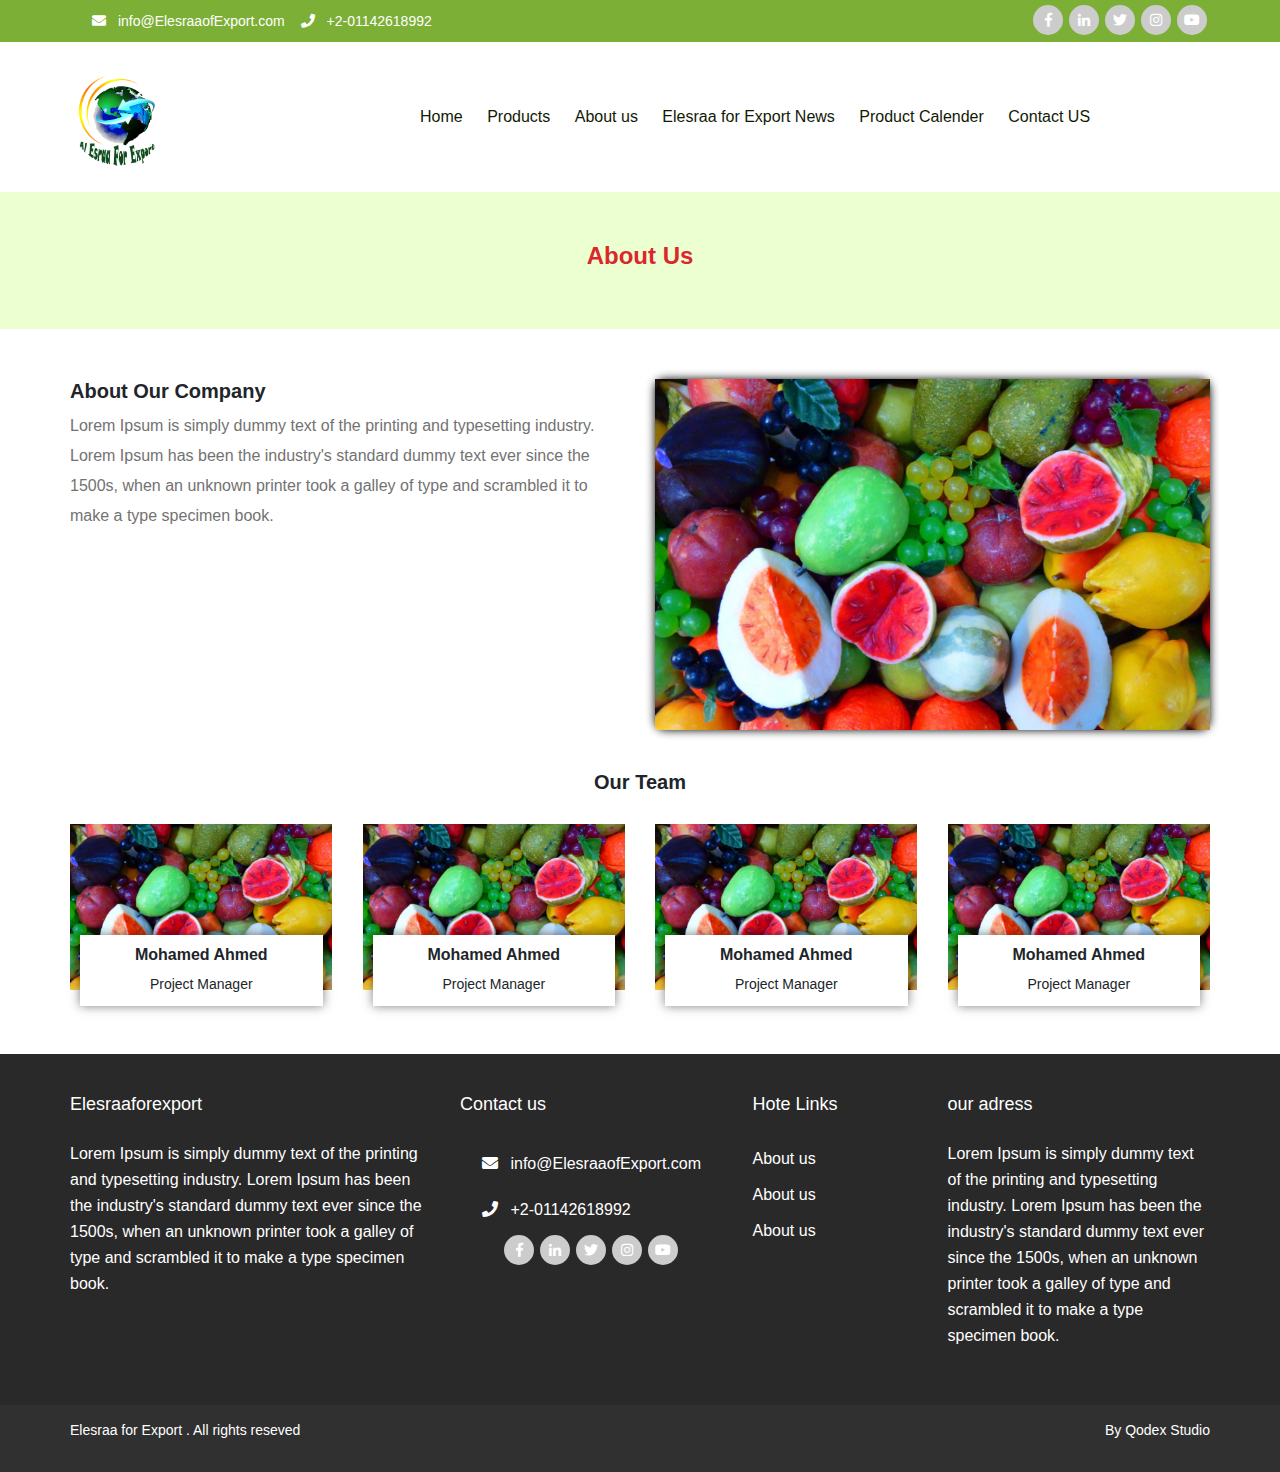
<file: about-us.html>
<!DOCTYPE html>
<html lang="en">

<head>
    <meta charset="utf-8">
    <meta http-equiv="X-UA-Compatible" content="IE=edge">
    <meta name="viewport" content="width=device-width, initial-scale=1">
    <title> About Us </title>


    <link rel="stylesheet" href="css/fontawesome-all.css" />
    <link rel="stylesheet" href="css/bootstrap.min.css" />
    <link rel="stylesheet" href="css/slick.css" />
    <link rel="stylesheet" href="css/them.css" />

    <!--[if lt IE 9]>
      <script src="https://oss.maxcdn.com/html5shiv/3.7.3/html5shiv.min.js"></script>
      <script src="https://oss.maxcdn.com/respond/1.4.2/respond.min.js"></script>
    <![endif]-->

</head>

<body>
    <!--=01= Start Navigation-->
    <div class="navigation">
        <div class="container">
            <div class="navigation_content flex-row justify-content-between">
                <ul class="info list-inline flex-row">
                    <li><a href="#"> <i class="fas fa-envelope"></i> info@ElesraaofExport.com</a></li>
                    <li> <a><i class="fas fa-phone"></i> +2-01142618992</a></li>
                </ul>
                <ul class="social_media list-inline">
                    <li> <a href="#" target="_blank" title="Facebook" class="fab fa-facebook-f"></a></li>
                    <li> <a href="#" target="_blank" title="linkedin " class="fab fa-linkedin-in"></a></li>
                    <li> <a href="#" target="_blank" title="twitter " class="fab fa-twitter"></a></li>
                    <li> <a href="#" target="_blank" title="instagram" class="fab fa-instagram"></a></li>
                    <li> <a href="#" target="_blank" title="youtube" class="fab fa-youtube"></a></li>
                </ul>
            </div>
        </div>
    </div>
    <!--=01= End Navigation-->

    <!--=02= Start Navbar-->
    <nav class="nanbar">
        <div class="container">
            <div class="nanbar_content ">
                <a class="navbar_brand" href="index.html"> <img src="img/logo.png" > </a>
                <div class="nanbar_overlay">
                    <ul class="nanbar_menu list-unstyled ">
                        <li><a href="index.html">Home</a></li>
                        <li><a href="product.html">Products</a></li>
                        <li><a href="about-us.html">About us</a></li>
                        <li><a href="news-details.html">Elesraa for Export News</a></li>
                        <li><a href="Produc-calender.html">Product Calender</a></li>
                        <li><a href="contact-us.html">Contact US</a></li>
                    </ul>
                </div>

                <div class="navbar_button">
                    <i class="fas fa-bars"></i>
                </div>
            </div>
        </div>
    </nav>
    <!--=02= End Navbar-->




    <!-- Start Head ofSingle Page-->
    <div class="single_page-head">
        <h1> About Us</h1>
    </div>
    <!-- End Head ofSingle Page-->


    <!-- =1= Start Sinfgle Page Content -->
    <section class="singl_page-content about_us-page">
        <div class="about_us">
            <div class="container">
                <div class="row">
                    <div class="col-sm-12 col-md-6">
                        <aside class="about_us-description">
                            <h3 class="singl_page-subtitle">About Our Company</h3>
                            <p class="singl_page-paragraph"> Lorem Ipsum is simply dummy text of the printing and typesetting industry. Lorem Ipsum has been the industry's standard dummy text ever since the 1500s, when an unknown printer took a galley of type and scrambled it to make a type specimen book.
                            </p>
                        </aside>
                    </div>
                    <div class="col-sm-12 col-md-6">
                        <aside class="about_us-img">
                            <img src="img/services-farming.png">
                        </aside>
                    </div>
                </div>
            </div>
        </div>








        <!-- =2= Start Sinfgle Our Team -->
        <div class="our_team">
            <div class="container">
                <h3 class="singl_page-subtitle">Our Team</h3>
                <div class="row">
                    <!--Block 1-->
                    <div class="col-sm-12 col-md-6 col-lg-4 col-xl-3">
                        <aside class="our_team-block">
                            <div class="our_team-img">
                                <img src="img/services-farming.png">
                            </div>
                            <div class="our_team-description">
                                <h5> Mohamed Ahmed </h5>
                                <span>Project Manager</span>
                            </div>
                        </aside>
                    </div>


                    <!--Block 1-->
                    <div class="col-sm-12 col-md-6 col-lg-4 col-xl-3">
                        <aside class="our_team-block">
                            <div class="our_team-img">
                                <img src="img/services-farming.png">
                            </div>
                            <div class="our_team-description">
                                <h5> Mohamed Ahmed </h5>
                                <span>Project Manager</span>
                            </div>
                        </aside>
                    </div>


                    <!--Block 1-->
                    <div class="col-sm-12 col-md-6 col-lg-4 col-xl-3">
                        <aside class="our_team-block">
                            <div class="our_team-img">
                                <img src="img/services-farming.png">
                            </div>
                            <div class="our_team-description">
                                <h5> Mohamed Ahmed </h5>
                                <span>Project Manager</span>
                            </div>
                        </aside>
                    </div>


                    <!--Block 1-->
                    <div class="col-sm-12 col-md-6 col-lg-4 col-xl-3">
                        <aside class="our_team-block">
                            <div class="our_team-img">
                                <img src="img/services-farming.png">
                            </div>
                            <div class="our_team-description">
                                <h5> Mohamed Ahmed </h5>
                                <span>Project Manager</span>
                            </div>
                        </aside>
                    </div>
                </div>
            </div>
        </div>
        <!-- =2= End Sinfgle Our Team -->



    </section>
    <!-- =1= End Sinfgle Page Content -->




    <!--=07= Start Footer-->
    <footer>
        <div class="container">
            <div class="row">

                <!--start Column 1-->
                <div class="col-sm-12 col-md-6 col-lg-4">
                    <h2>Elesraaforexport</h2>
                    <p> Lorem Ipsum is simply dummy text of the printing and typesetting industry. Lorem Ipsum has been the industry's standard dummy text ever since the 1500s, when an unknown printer took a galley of type and scrambled it to make a type specimen book.
                    </p>
                </div>
                <!--End Column 1-->

                <!--start Column 2-->
                <div class="col-sm-12 col-md-6 col-lg-3">
                    <h2> Contact us</h2>
                    <ul class="info">
                        <li><a href="#"><i class="fas fa-envelope"></i> info@ElesraaofExport.com</a></li>
                        <li><a href="#"><i class="fas fa-phone"></i> +2-01142618992</a></li>
                    </ul>
                    <ul class="social_media list-inline list-unstyled">
                        <li> <a href="#" target="_blank" title="Facebook" class="fab fa-facebook-f"></a></li>
                        <li> <a href="#" target="_blank" title="linkedin " class="fab fa-linkedin-in"></a></li>
                        <li> <a href="#" target="_blank" title="twitter " class="fab fa-twitter"></a></li>
                        <li> <a href="#" target="_blank" title="instagram" class="fab fa-instagram"></a></li>
                        <li> <a href="#" target="_blank" title="youtube" class="fab fa-youtube"></a></li>
                    </ul>
                </div>
                <!--End Column 2-->

                <!--start Column 3-->
                <div class="col-sm-12 col-md-6 col-lg-2">
                    <h2>Hote Links</h2>
                    <ul class="list-unstyled">
                        <li> <a href="#">About us</a></li>
                        <li> <a href="#">About us</a></li>
                        <li> <a href="#">About us</a></li>
                    </ul>
                </div>
                <!--End Column 3-->

                <!--start Column 4-->
                <div class="col-sm-12 col-md-6 col-lg-3">

                    <h2>our adress</h2>
                    <p> Lorem Ipsum is simply dummy text of the printing and typesetting industry. Lorem Ipsum has been the industry's standard dummy text ever since the 1500s, when an unknown printer took a galley of type and scrambled it to make a type specimen book.
                    </p>
                </div>
                <!--End Column 4-->

            </div>
        </div>
    </footer>
    <!--=07= End Footer-->

    <!--=08= Start Copyright-->
    <section class="copyright">
        <div class="container">
            <div class="copyright_content">
                <span>Elesraa for Export . All rights reseved</span>
                <span> By <a href="#"> Qodex Studio</a></p>
            </div>
        </div>
    </section>
    <!--=08= End Copyright-->


    <script src="js/jquery-1.12.1.min.js"></script>
    <script src="js/popper.min.js"></script>
    <script src="js/bootstrap.min.js"></script>
    <script src="js/slick.js"></script>
    <script src="js/script.js"></script>

</body>

</html>
</file>
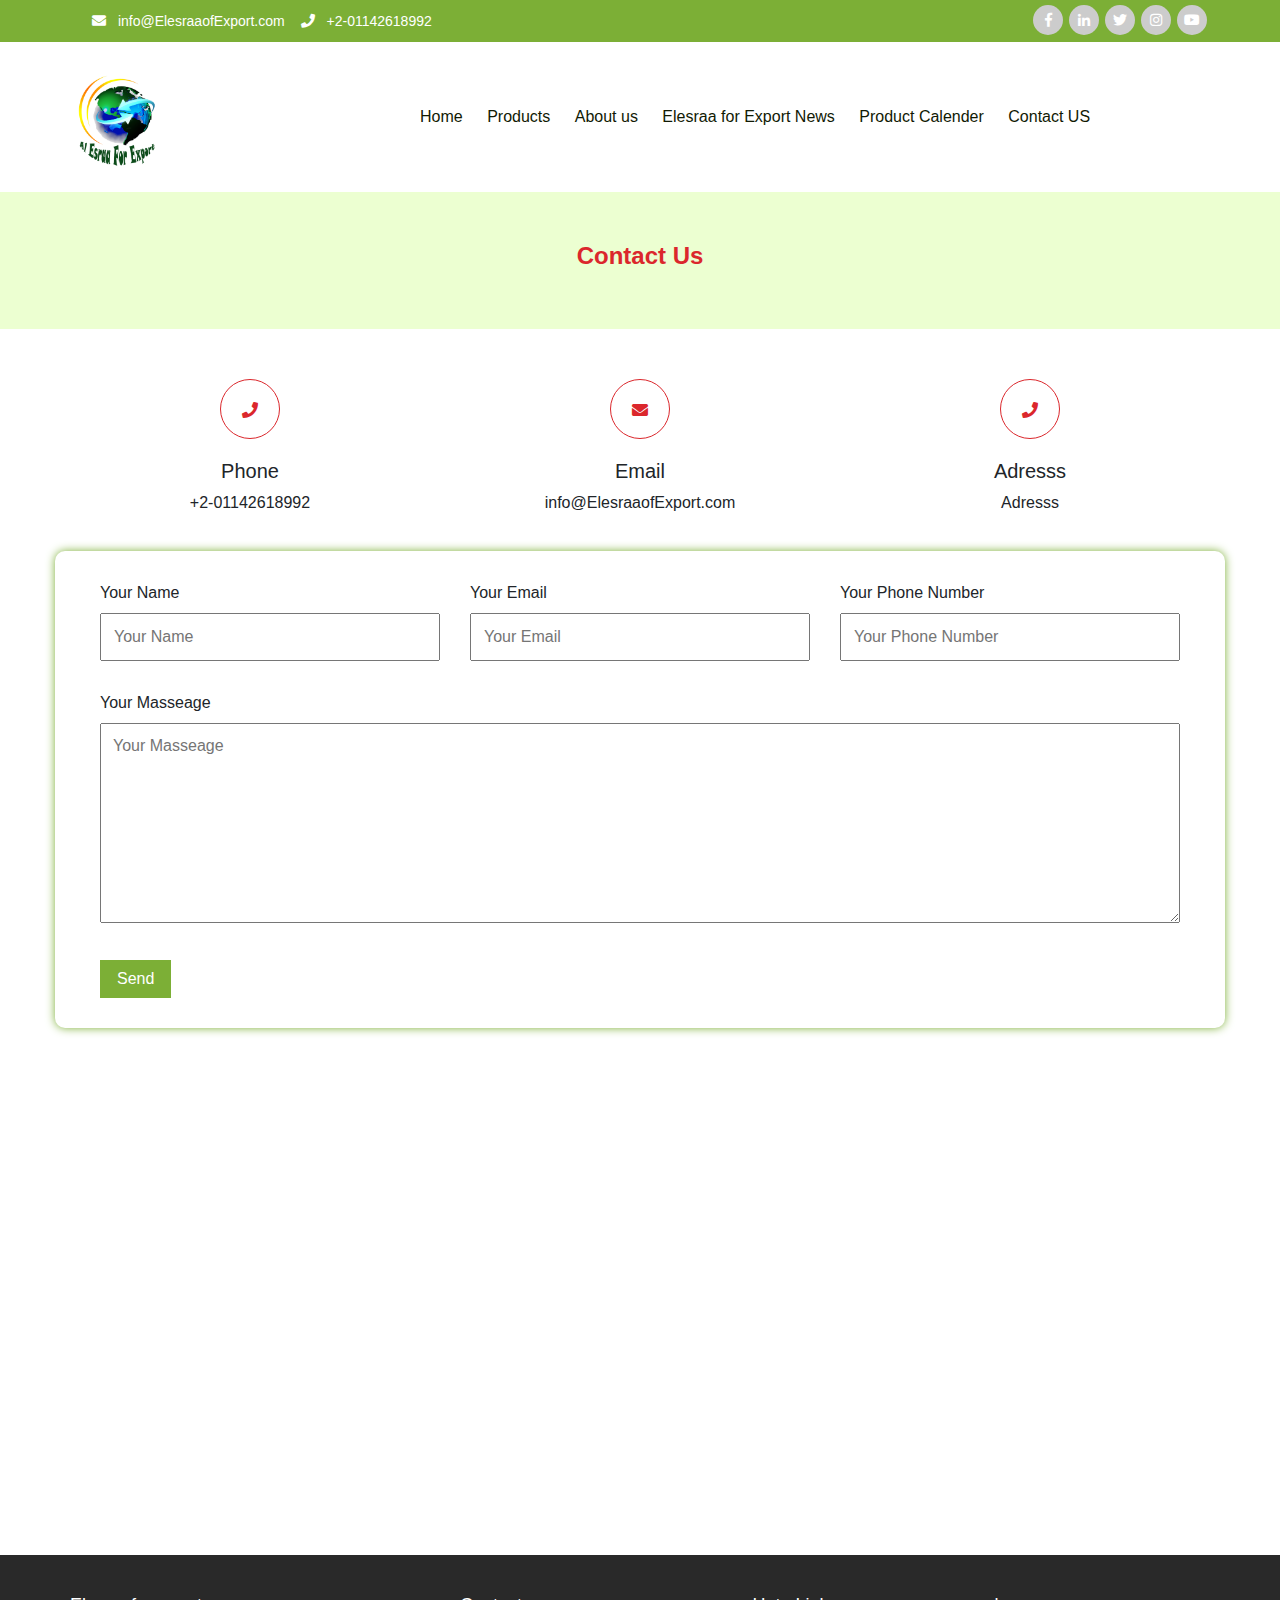
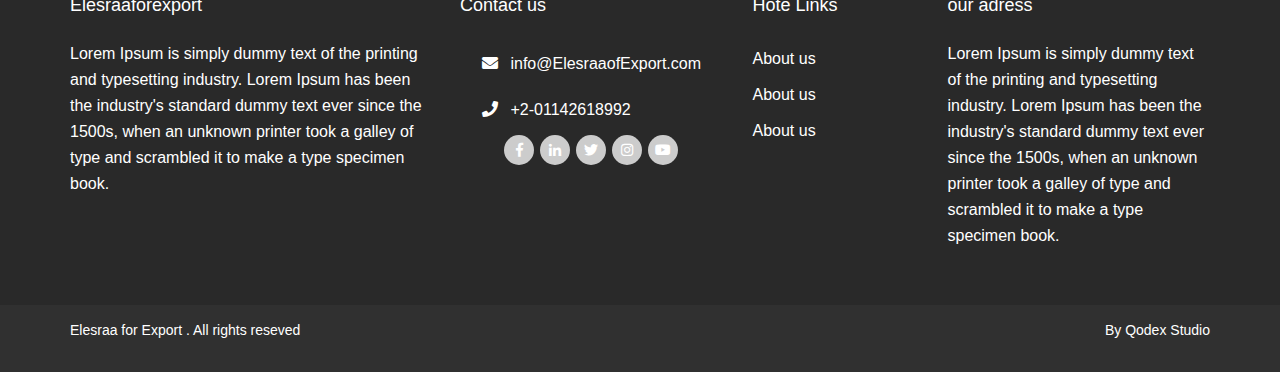
<file: contact-us.html>
<!DOCTYPE html>
<html lang="en">

<head>
    <meta charset="utf-8">
    <meta http-equiv="X-UA-Compatible" content="IE=edge">
    <meta name="viewport" content="width=device-width, initial-scale=1">
    <title> Contact Us </title>


    <link rel="stylesheet" href="css/fontawesome-all.css" />
    <link rel="stylesheet" href="css/bootstrap.min.css" />
    <link rel="stylesheet" href="css/slick.css" />
    <link rel="stylesheet" href="css/them.css" />

    <!--[if lt IE 9]>
      <script src="https://oss.maxcdn.com/html5shiv/3.7.3/html5shiv.min.js"></script>
      <script src="https://oss.maxcdn.com/respond/1.4.2/respond.min.js"></script>
    <![endif]-->

</head>

<body>
    <!--=01= Start Navigation-->
    <div class="navigation">
        <div class="container">
            <div class="navigation_content flex-row justify-content-between">
                <ul class="info list-inline flex-row">
                    <li><a href="#"> <i class="fas fa-envelope"></i> info@ElesraaofExport.com</a></li>
                    <li> <a><i class="fas fa-phone"></i> +2-01142618992</a></li>
                </ul>
                <ul class="social_media list-inline">
                    <li> <a href="#" target="_blank" title="Facebook" class="fab fa-facebook-f"></a></li>
                    <li> <a href="#" target="_blank" title="linkedin " class="fab fa-linkedin-in"></a></li>
                    <li> <a href="#" target="_blank" title="twitter " class="fab fa-twitter"></a></li>
                    <li> <a href="#" target="_blank" title="instagram" class="fab fa-instagram"></a></li>
                    <li> <a href="#" target="_blank" title="youtube" class="fab fa-youtube"></a></li>
                </ul>
            </div>
        </div>
    </div>
    <!--=01= End Navigation-->

    <!--=02= Start Navbar-->
    <nav class="nanbar">
        <div class="container">
            <div class="nanbar_content ">
                <a class="navbar_brand" href="index.html"> <img src="img/logo.png" > </a>
                <div class="nanbar_overlay">
                    <ul class="nanbar_menu list-unstyled ">
                        <li><a href="index.html">Home</a></li>
                        <li><a href="product.html">Products</a></li>
                        <li><a href="about-us.html">About us</a></li>
                        <li><a href="news-details.html">Elesraa for Export News</a></li>
                        <li><a href="Produc-calender.html">Product Calender</a></li>
                        <li><a href="contact-us.html">Contact US</a></li>
                    </ul>
                </div>

                <div class="navbar_button">
                    <i class="fas fa-bars"></i>
                </div>
            </div>
        </div>
    </nav>
    <!--=02= End Navbar-->




    <!-- Start Head ofSingle Page-->
    <div class="single_page-head">
        <h1> Contact Us </h1>
    </div>
    <!-- End Head ofSingle Page-->


    <!-- Start Sinfgle Page Content -->
    <section class="singl_page-content singl_page-contact">
        <!-- Start Contact Us Section-->
        <div class="contact_us">
            <div class="container">
                <div class="row">

                    <!-- Block 1 -->
                    <div class="col-sm-12 col-md-6 col-lg-4">
                        <aside class="contact_us-block">
                            <i class="fas fa-phone"></i>
                            <h3>Phone</h3>
                            <p>+2-01142618992</p>
                        </aside>
                    </div>

                    <!-- Block 2 -->
                    <div class="col-sm-12 col-md-6 col-lg-4">
                        <aside class="contact_us-block">
                            <i class="fas fa-envelope"></i>
                            <h3>Email </h3>
                            <p>info@ElesraaofExport.com</p>
                        </aside>
                    </div>

                    <!-- Block 3 -->
                    <div class="col-sm-12 col-md-6 col-lg-4">
                        <aside class="contact_us-block">
                            <i class="fas fa-phone"></i>
                            <h3>Adresss</h3>
                            <p>Adresss</p>
                        </aside>
                    </div>
                </div>
            </div>
        </div>
        <!-- End Contact Us Section-->


        <!-- Start  Contact Us Form-->
        <div class="contact_us-form">
            <div class="container">
                <form class="row">
                    <div class="col-sm-12 col-md-6 col-lg-4">
                        <label> Your Name</label>
                        <input type="text" placeholder="Your Name">
                    </div>

                    <div class="col-sm-12 col-md-6 col-lg-4">
                        <label> Your Email</label>
                        <input type="text" placeholder="Your Email">
                    </div>

                    <div class="col-sm-12 col-md-6 col-lg-4">
                        <label> Your Phone Number</label>
                        <input type="text" placeholder="Your Phone Number">
                    </div>

                    <div class="col-sm-12">
                        <label> Your Masseage </label>
                        <textarea placeholder="Your Masseage"></textarea>
                    </div>

                    <div class="col-sm-12 col-md-6">
                        <button type="submit">Send</button>
                    </div>
                </form>
            </div>
        </div>
        <!-- End Contact Us Form-->

    </section>
    <!-- End Sinfgle Page Content -->


    <!-- End Contact Us Form-->
    <div class="contact_us-map">
        <iframe src="https://www.google.com/maps/embed?pb=!1m18!1m12!1m3!1d55805.67032637862!2d31.06696492643341!3d29.05088750703415!2m3!1f0!2f0!3f0!3m2!1i1024!2i768!4f13.1!3m3!1m2!1s0x145a25e1064f72af%3A0xbacfa92a1eed60ea!2sBeni+Suef%2C+Qism+Bani+Sweif%2C+Bani+Sweif%2C+Beni+Suef+Governorate!5e0!3m2!1sen!2seg!4v1533134511063" width="100%" height="450" frameborder="0" style="border:0" allowfullscreen></iframe>
    </div>
    <!-- End Contact Us Form-->



    <!--=07= Start Footer-->
    <footer>
        <div class="container">
            <div class="row">

                <!--start Column 1-->
                <div class="col-sm-12 col-md-6 col-lg-4">
                    <h2>Elesraaforexport</h2>
                    <p> Lorem Ipsum is simply dummy text of the printing and typesetting industry. Lorem Ipsum has been the industry's standard dummy text ever since the 1500s, when an unknown printer took a galley of type and scrambled it to make a type specimen book.
                    </p>
                </div>
                <!--End Column 1-->

                <!--start Column 2-->
                <div class="col-sm-12 col-md-6 col-lg-3">
                    <h2> Contact us</h2>
                    <ul class="info">
                        <li><a href="#"><i class="fas fa-envelope"></i> info@ElesraaofExport.com</a></li>
                        <li><a href="#"><i class="fas fa-phone"></i> +2-01142618992</a></li>
                    </ul>
                    <ul class="social_media list-inline list-unstyled">
                        <li> <a href="#" target="_blank" title="Facebook" class="fab fa-facebook-f"></a></li>
                        <li> <a href="#" target="_blank" title="linkedin " class="fab fa-linkedin-in"></a></li>
                        <li> <a href="#" target="_blank" title="twitter " class="fab fa-twitter"></a></li>
                        <li> <a href="#" target="_blank" title="instagram" class="fab fa-instagram"></a></li>
                        <li> <a href="#" target="_blank" title="youtube" class="fab fa-youtube"></a></li>
                    </ul>
                </div>
                <!--End Column 2-->

                <!--start Column 3-->
                <div class="col-sm-12 col-md-6 col-lg-2">
                    <h2>Hote Links</h2>
                    <ul class="list-unstyled">
                        <li> <a href="#">About us</a></li>
                        <li> <a href="#">About us</a></li>
                        <li> <a href="#">About us</a></li>
                    </ul>
                </div>
                <!--End Column 3-->

                <!--start Column 4-->
                <div class="col-sm-12 col-md-6 col-lg-3">

                    <h2>our adress</h2>
                    <p> Lorem Ipsum is simply dummy text of the printing and typesetting industry. Lorem Ipsum has been the industry's standard dummy text ever since the 1500s, when an unknown printer took a galley of type and scrambled it to make a type specimen book.
                    </p>
                </div>
                <!--End Column 4-->

            </div>
        </div>
    </footer>
    <!--=07= End Footer-->

    <!--=08= Start Copyright-->
    <section class="copyright">
        <div class="container">
            <div class="copyright_content">
                <span>Elesraa for Export . All rights reseved</span>
                <span> By <a href="#"> Qodex Studio</a></p>
            </div>
        </div>
    </section>
    <!--=08= End Copyright-->


    <script src="js/jquery-1.12.1.min.js"></script>
    <script src="js/popper.min.js"></script>
    <script src="js/bootstrap.min.js"></script>
    <script src="js/slick.js"></script>
    <script src="js/script.js"></script>

</body>

</html>
</file>
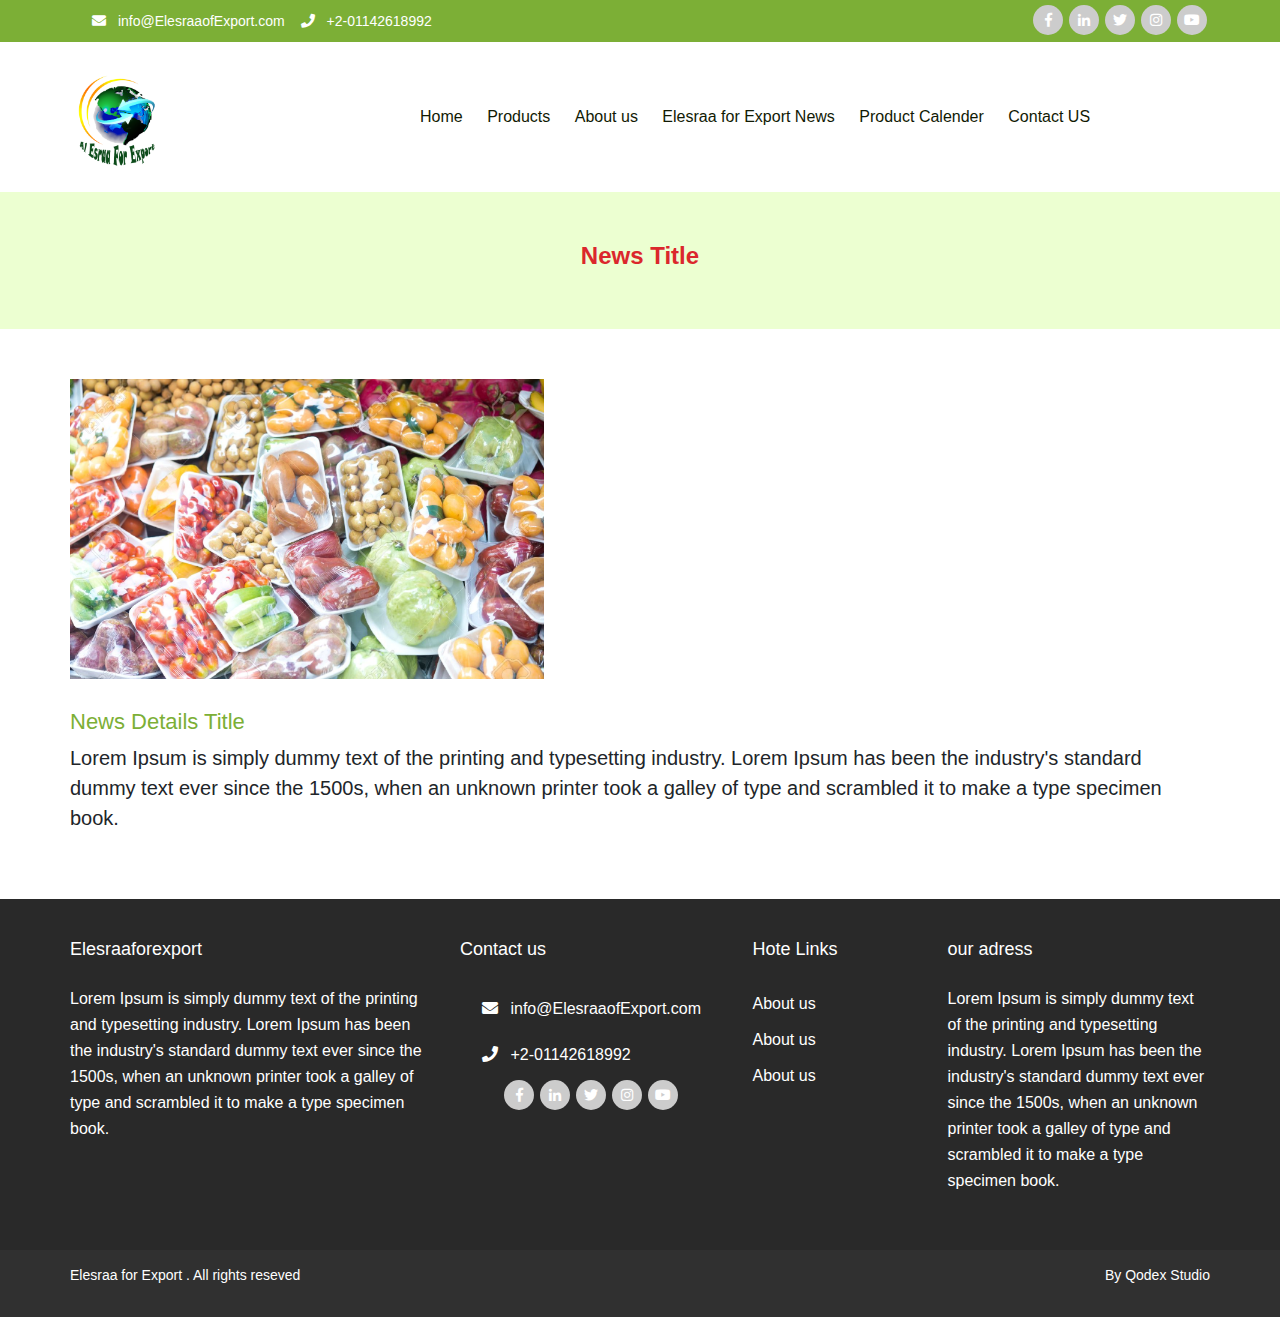
<file: news-details.html>
<!DOCTYPE html>
<html lang="en">

<head>
    <meta charset="utf-8">
    <meta http-equiv="X-UA-Compatible" content="IE=edge">
    <meta name="viewport" content="width=device-width, initial-scale=1">
    <title> News Details</title>


    <link rel="stylesheet" href="css/fontawesome-all.css" />
    <link rel="stylesheet" href="css/bootstrap.min.css" />
    <link rel="stylesheet" href="css/slick.css" />
    <link rel="stylesheet" href="css/them.css" />

    <!--[if lt IE 9]>
      <script src="https://oss.maxcdn.com/html5shiv/3.7.3/html5shiv.min.js"></script>
      <script src="https://oss.maxcdn.com/respond/1.4.2/respond.min.js"></script>
    <![endif]-->

</head>

<body>
    <!--=01= Start Navigation-->
    <div class="navigation">
        <div class="container">
            <div class="navigation_content flex-row justify-content-between">
                <ul class="info list-inline flex-row">
                    <li><a href="#"> <i class="fas fa-envelope"></i> info@ElesraaofExport.com</a></li>
                    <li> <a><i class="fas fa-phone"></i> +2-01142618992</a></li>
                </ul>
                <ul class="social_media list-inline">
                    <li> <a href="#" target="_blank" title="Facebook" class="fab fa-facebook-f"></a></li>
                    <li> <a href="#" target="_blank" title="linkedin " class="fab fa-linkedin-in"></a></li>
                    <li> <a href="#" target="_blank" title="twitter " class="fab fa-twitter"></a></li>
                    <li> <a href="#" target="_blank" title="instagram" class="fab fa-instagram"></a></li>
                    <li> <a href="#" target="_blank" title="youtube" class="fab fa-youtube"></a></li>
                </ul>
            </div>
        </div>
    </div>
    <!--=01= End Navigation-->
    <!--=02= Start Navbar-->
    <nav class="nanbar">
        <div class="container">
            <div class="nanbar_content ">
                <a class="navbar_brand" href="index.html"> <img src="img/logo.png" > </a>
                <div class="nanbar_overlay">
                    <ul class="nanbar_menu list-unstyled ">
                        <li><a href="index.html">Home</a></li>
                        <li><a href="product.html">Products</a></li>
                        <li><a href="about-us.html">About us</a></li>
                        <li><a href="news-details.html">Elesraa for Export News</a></li>
                        <li><a href="Produc-calender.html">Product Calender</a></li>
                        <li><a href="contact-us.html">Contact US</a></li>
                    </ul>
                </div>

                <div class="navbar_button">
                    <i class="fas fa-bars"></i>
                </div>
            </div>
        </div>
    </nav>
    <!--=02= End Navbar-->




    <!-- Start Head ofSingle Page-->
    <div class="single_page-head">
        <h1> News Title</h1>
    </div>
    <!-- End Head ofSingle Page-->


    <!-- Start Sinfgle Page Content -->
    <section class="singl_page-content">

        <!-- Start News Details-->
        <div class="container">
            <div class="news_details-img">
                <img src="img/services-packing.png">
            </div>

            <div class="news_details-description">
                <h3> News Details Title</h3>
                <p> Lorem Ipsum is simply dummy text of the printing and typesetting industry. Lorem Ipsum has been the industry's standard dummy text ever since the 1500s, when an unknown printer took a galley of type and scrambled it to make a type specimen book.
                </p>
            </div>
        </div>
        <!-- End News Details-->

    </section>
    <!-- End Sinfgle Page Content -->

    <!--=07= Start Footer-->
    <footer>
        <div class="container">
            <div class="row">

                <!--start Column 1-->
                <div class="col-sm-12 col-md-6 col-lg-4">
                    <h2>Elesraaforexport</h2>
                    <p> Lorem Ipsum is simply dummy text of the printing and typesetting industry. Lorem Ipsum has been the industry's standard dummy text ever since the 1500s, when an unknown printer took a galley of type and scrambled it to make a type specimen book.
                    </p>
                </div>
                <!--End Column 1-->

                <!--start Column 2-->
                <div class="col-sm-12 col-md-6 col-lg-3">
                    <h2> Contact us</h2>
                    <ul class="info">
                        <li><a href="#"><i class="fas fa-envelope"></i> info@ElesraaofExport.com</a></li>
                        <li><a href="#"><i class="fas fa-phone"></i> +2-01142618992</a></li>
                    </ul>
                    <ul class="social_media list-inline list-unstyled">
                        <li> <a href="#" target="_blank" title="Facebook" class="fab fa-facebook-f"></a></li>
                        <li> <a href="#" target="_blank" title="linkedin " class="fab fa-linkedin-in"></a></li>
                        <li> <a href="#" target="_blank" title="twitter " class="fab fa-twitter"></a></li>
                        <li> <a href="#" target="_blank" title="instagram" class="fab fa-instagram"></a></li>
                        <li> <a href="#" target="_blank" title="youtube" class="fab fa-youtube"></a></li>
                    </ul>
                </div>
                <!--End Column 2-->

                <!--start Column 3-->
                <div class="col-sm-12 col-md-6 col-lg-2">
                    <h2>Hote Links</h2>
                    <ul class="list-unstyled">
                        <li> <a href="#">About us</a></li>
                        <li> <a href="#">About us</a></li>
                        <li> <a href="#">About us</a></li>
                    </ul>
                </div>
                <!--End Column 3-->

                <!--start Column 4-->
                <div class="col-sm-12 col-md-6 col-lg-3">

                    <h2>our adress</h2>
                    <p> Lorem Ipsum is simply dummy text of the printing and typesetting industry. Lorem Ipsum has been the industry's standard dummy text ever since the 1500s, when an unknown printer took a galley of type and scrambled it to make a type specimen book.
                    </p>
                </div>
                <!--End Column 4-->

            </div>
        </div>
    </footer>
    <!--=07= End Footer-->

    <!--=08= Start Copyright-->
    <section class="copyright">
        <div class="container">
            <div class="copyright_content">
                <span>Elesraa for Export . All rights reseved</span>
                <span> By <a href="#"> Qodex Studio</a></p>
            </div>
        </div>
    </section>
    <!--=08= End Copyright-->


    <script src="js/jquery-1.12.1.min.js"></script>
    <script src="js/popper.min.js"></script>
    <script src="js/bootstrap.min.js"></script>
    <script src="js/slick.js"></script>
    <script src="js/script.js"></script>

</body>

</html>
</file>
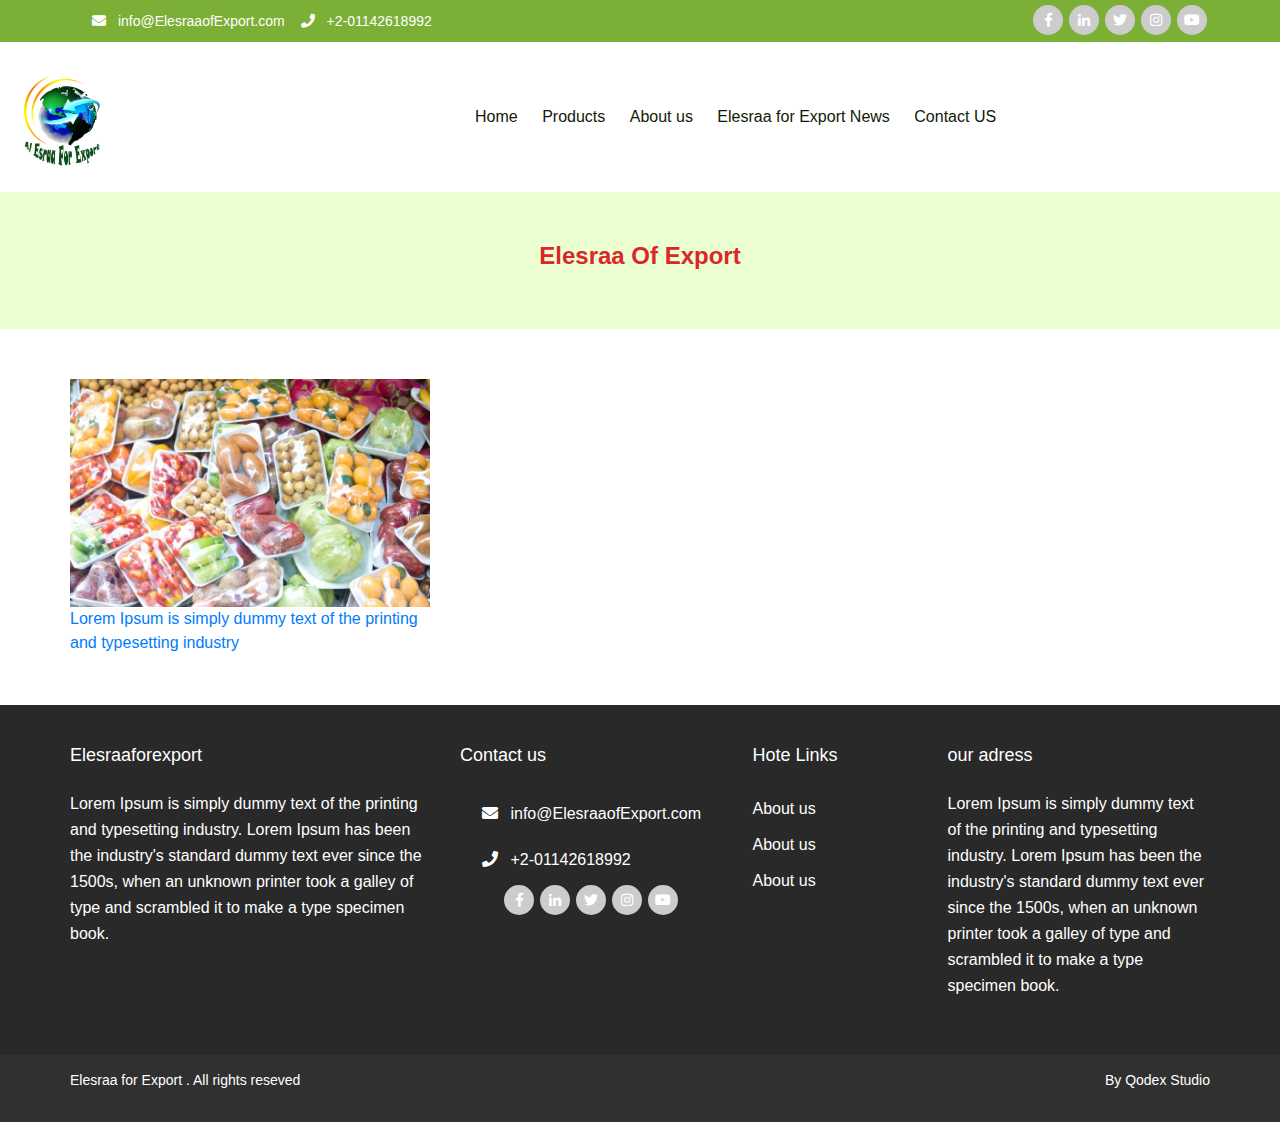
<file: news.html>
<!DOCTYPE html>
<html lang="en">

<head>
    <meta charset="utf-8">
    <meta http-equiv="X-UA-Compatible" content="IE=edge">
    <meta name="viewport" content="width=device-width, initial-scale=1">
    <title> News</title>


    <link rel="stylesheet" href="css/fontawesome-all.css" />
    <link rel="stylesheet" href="css/bootstrap.min.css" />
    <link rel="stylesheet" href="css/slick.css" />
    <link rel="stylesheet" href="css/them.css" />

    <!--[if lt IE 9]>
      <script src="https://oss.maxcdn.com/html5shiv/3.7.3/html5shiv.min.js"></script>
      <script src="https://oss.maxcdn.com/respond/1.4.2/respond.min.js"></script>
    <![endif]-->

</head>

<body>
    <!--=01= Start Navigation-->
    <div class="navigation">
        <div class="container">
            <div class="navigation_content flex-row justify-content-between">
                <ul class="info list-inline flex-row">
                    <li><a href="#"> <i class="fas fa-envelope"></i> info@ElesraaofExport.com</a></li>
                    <li> <a><i class="fas fa-phone"></i> +2-01142618992</a></li>
                </ul>
                <ul class="social_media list-inline">
                    <li> <a href="#" target="_blank" title="Facebook" class="fab fa-facebook-f"></a></li>
                    <li> <a href="#" target="_blank" title="linkedin " class="fab fa-linkedin-in"></a></li>
                    <li> <a href="#" target="_blank" title="twitter " class="fab fa-twitter"></a></li>
                    <li> <a href="#" target="_blank" title="instagram" class="fab fa-instagram"></a></li>
                    <li> <a href="#" target="_blank" title="youtube" class="fab fa-youtube"></a></li>
                </ul>
            </div>
        </div>
    </div>
    <!--=01= End Navigation-->

    <!--=02= Start Navbar-->
    <nav class="nanbar">
        <div class="container-fluid">
            <div class="nanbar_content ">
                <a class="navbar_brand" href="index.html"> <img src="img/logo.png" > </a>
                <div class="nanbar_overlay">
                    <ul class="nanbar_menu list-unstyled ">
                        <li><a href="index.html">Home</a></li>
                        <li><a href="product.html">Products</a></li>
                        <li><a href="about-us.html">About us</a></li>
                        <li><a href="news-details.html">Elesraa for Export News</a></li>
                        <li><a href="contact-us.html">Contact US</a></li>
                    </ul>
                </div>

                <div class="navbar_button">
                    <i class="fas fa-bars"></i>
                </div>
            </div>
        </div>
    </nav>
    <!--=02= End Navbar-->




    <!-- Start Head ofSingle Page-->
    <div class="single_page-head">
        <h1> Elesraa Of Export </h1>
    </div>
    <!-- End Head ofSingle Page-->


    <!-- Start Sinfgle Page Content -->
    <section class="singl_page-content">

        <div class="container">
            <div class="row">

                <!--Block 1 -->
                <div class="col-sm-12 col-md-6 col-lg-4">
                    <aside class="news_block">
                        <div class="news_block-img">
                            <img src="img/services-packing.png">
                        </div>
                        <div class="news_block-description">
                            <a href="news-details.html"> Lorem Ipsum is simply dummy text of the printing and typesetting industry</a>
                        </div>
                    </aside>
                </div>

            </div>
        </div>
    </section>
    <!-- End Sinfgle Page Content -->

    <!--=07= Start Footer-->
    <footer>
        <div class="container">
            <div class="row">

                <!--start Column 1-->
                <div class="col-sm-12 col-md-6 col-lg-4">
                    <h2>Elesraaforexport</h2>
                    <p> Lorem Ipsum is simply dummy text of the printing and typesetting industry. Lorem Ipsum has been the industry's standard dummy text ever since the 1500s, when an unknown printer took a galley of type and scrambled it to make a type specimen book.
                    </p>
                </div>
                <!--End Column 1-->

                <!--start Column 2-->
                <div class="col-sm-12 col-md-6 col-lg-3">
                    <h2> Contact us</h2>
                    <ul class="info">
                        <li><a href="#"><i class="fas fa-envelope"></i> info@ElesraaofExport.com</a></li>
                        <li><a href="#"><i class="fas fa-phone"></i> +2-01142618992</a></li>
                    </ul>
                    <ul class="social_media list-inline list-unstyled">
                        <li> <a href="#" target="_blank" title="Facebook" class="fab fa-facebook-f"></a></li>
                        <li> <a href="#" target="_blank" title="linkedin " class="fab fa-linkedin-in"></a></li>
                        <li> <a href="#" target="_blank" title="twitter " class="fab fa-twitter"></a></li>
                        <li> <a href="#" target="_blank" title="instagram" class="fab fa-instagram"></a></li>
                        <li> <a href="#" target="_blank" title="youtube" class="fab fa-youtube"></a></li>
                    </ul>
                </div>
                <!--End Column 2-->

                <!--start Column 3-->
                <div class="col-sm-12 col-md-6 col-lg-2">
                    <h2>Hote Links</h2>
                    <ul class="list-unstyled">
                        <li> <a href="#">About us</a></li>
                        <li> <a href="#">About us</a></li>
                        <li> <a href="#">About us</a></li>
                    </ul>
                </div>
                <!--End Column 3-->

                <!--start Column 4-->
                <div class="col-sm-12 col-md-6 col-lg-3">

                    <h2>our adress</h2>
                    <p> Lorem Ipsum is simply dummy text of the printing and typesetting industry. Lorem Ipsum has been the industry's standard dummy text ever since the 1500s, when an unknown printer took a galley of type and scrambled it to make a type specimen book.
                    </p>
                </div>
                <!--End Column 4-->

            </div>
        </div>
    </footer>
    <!--=07= End Footer-->

    <!--=08= Start Copyright-->
    <section class="copyright">
        <div class="container">
            <div class="copyright_content">
                <span>Elesraa for Export . All rights reseved</span>
                <span> By <a href="#"> Qodex Studio</a></p>
            </div>
        </div>
    </section>
    <!--=08= End Copyright-->


    <script src="js/jquery-1.12.1.min.js"></script>
    <script src="js/popper.min.js"></script>
    <script src="js/bootstrap.min.js"></script>
    <script src="js/slick.js"></script>
    <script src="js/script.js"></script>

</body>

</html>
</file>
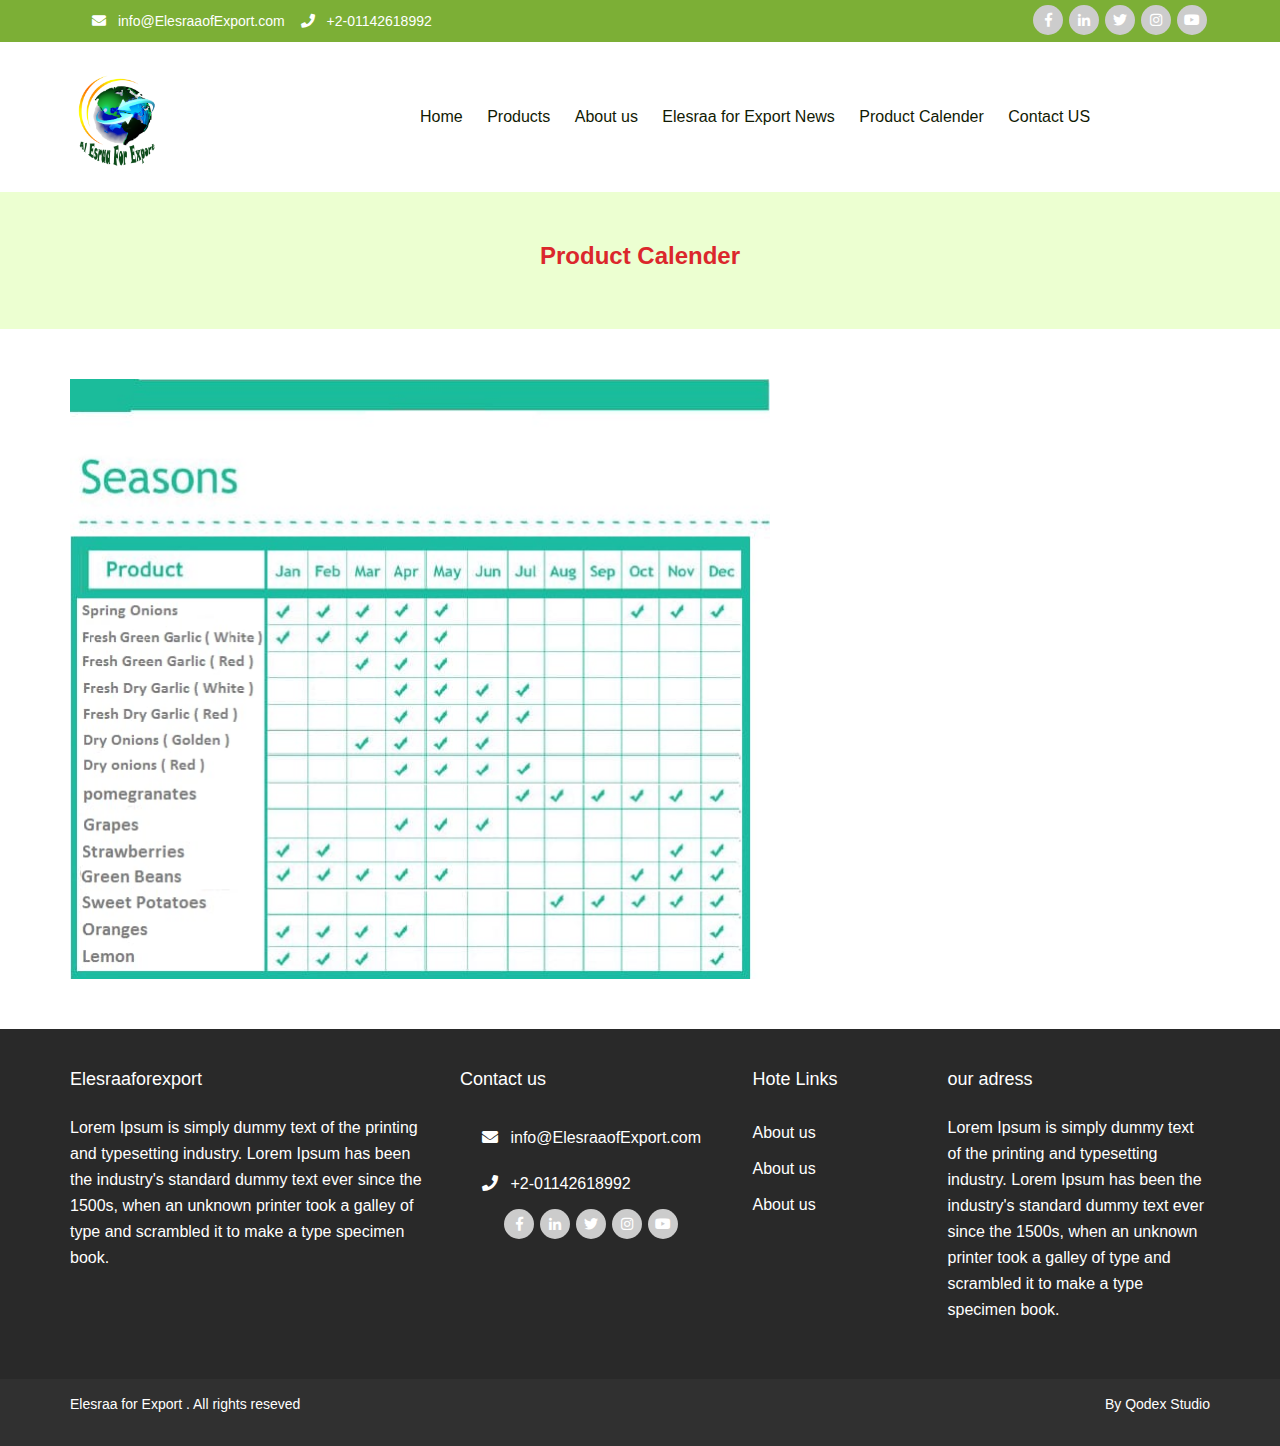
<file: Produc-calender.html>
<!DOCTYPE html>
<html lang="en">

<head>
    <meta charset="utf-8">
    <meta http-equiv="X-UA-Compatible" content="IE=edge">
    <meta name="viewport" content="width=device-width, initial-scale=1">
    <title> Product Calender</title>


    <link rel="stylesheet" href="css/fontawesome-all.css" />
    <link rel="stylesheet" href="css/bootstrap.min.css" />
    <link rel="stylesheet" href="css/slick.css" />
    <link rel="stylesheet" href="css/them.css" />

    <!--[if lt IE 9]>
      <script src="https://oss.maxcdn.com/html5shiv/3.7.3/html5shiv.min.js"></script>
      <script src="https://oss.maxcdn.com/respond/1.4.2/respond.min.js"></script>
    <![endif]-->

</head>

<body>
    <!--=01= Start Navigation-->
    <div class="navigation">
        <div class="container">
            <div class="navigation_content flex-row justify-content-between">
                <ul class="info list-inline flex-row">
                    <li><a href="#"> <i class="fas fa-envelope"></i> info@ElesraaofExport.com</a></li>
                    <li> <a><i class="fas fa-phone"></i> +2-01142618992</a></li>
                </ul>
                <ul class="social_media list-inline">
                    <li> <a href="#" target="_blank" title="Facebook" class="fab fa-facebook-f"></a></li>
                    <li> <a href="#" target="_blank" title="linkedin " class="fab fa-linkedin-in"></a></li>
                    <li> <a href="#" target="_blank" title="twitter " class="fab fa-twitter"></a></li>
                    <li> <a href="#" target="_blank" title="instagram" class="fab fa-instagram"></a></li>
                    <li> <a href="#" target="_blank" title="youtube" class="fab fa-youtube"></a></li>
                </ul>
            </div>
        </div>
    </div>
    <!--=01= End Navigation-->
    <!--=02= Start Navbar-->
    <nav class="nanbar">
        <div class="container">
            <div class="nanbar_content ">
                <a class="navbar_brand" href="index.html"> <img src="img/logo.png" > </a>
                <div class="nanbar_overlay">
                    <ul class="nanbar_menu list-unstyled ">
                        <li><a href="index.html">Home</a></li>
                        <li><a href="product.html">Products</a></li>
                        <li><a href="about-us.html">About us</a></li>
                        <li><a href="news-details.html">Elesraa for Export News</a></li>
                        <li><a href="Produc-calender.html">Product Calender</a></li>
                        <li><a href="contact-us.html">Contact US</a></li>
                    </ul>
                </div>

                <div class="navbar_button">
                    <i class="fas fa-bars"></i>
                </div>
            </div>
        </div>
    </nav>
    <!--=02= End Navbar-->



    <!-- Start Head ofSingle Page-->
    <div class="single_page-head">
        <h1> Product Calender </h1>
    </div>
    <!-- End Head ofSingle Page-->


    <!-- Start Sinfgle Page Content -->
    <section class="singl_page-content">

        <!-- Start Single Page Product-->
        <div class="calender_product">
            <div class="container">
                <img src="img/calender.png">
            </div>
        </div>
        <!-- End Single Page Product-->
    </section>
    <!-- End Sinfgle Page Content -->

    <!--=07= Start Footer-->
    <footer>
        <div class="container">
            <div class="row">

                <!--start Column 1-->
                <div class="col-sm-12 col-md-6 col-lg-4">
                    <h2>Elesraaforexport</h2>
                    <p> Lorem Ipsum is simply dummy text of the printing and typesetting industry. Lorem Ipsum has been the industry's standard dummy text ever since the 1500s, when an unknown printer took a galley of type and scrambled it to make a type specimen book.
                    </p>
                </div>
                <!--End Column 1-->

                <!--start Column 2-->
                <div class="col-sm-12 col-md-6 col-lg-3">
                    <h2> Contact us</h2>
                    <ul class="info">
                        <li><a href="#"><i class="fas fa-envelope"></i> info@ElesraaofExport.com</a></li>
                        <li><a href="#"><i class="fas fa-phone"></i> +2-01142618992</a></li>
                    </ul>
                    <ul class="social_media list-inline list-unstyled">
                        <li> <a href="#" target="_blank" title="Facebook" class="fab fa-facebook-f"></a></li>
                        <li> <a href="#" target="_blank" title="linkedin " class="fab fa-linkedin-in"></a></li>
                        <li> <a href="#" target="_blank" title="twitter " class="fab fa-twitter"></a></li>
                        <li> <a href="#" target="_blank" title="instagram" class="fab fa-instagram"></a></li>
                        <li> <a href="#" target="_blank" title="youtube" class="fab fa-youtube"></a></li>
                    </ul>
                </div>
                <!--End Column 2-->

                <!--start Column 3-->
                <div class="col-sm-12 col-md-6 col-lg-2">
                    <h2>Hote Links</h2>
                    <ul class="list-unstyled">
                        <li> <a href="#">About us</a></li>
                        <li> <a href="#">About us</a></li>
                        <li> <a href="#">About us</a></li>
                    </ul>
                </div>
                <!--End Column 3-->

                <!--start Column 4-->
                <div class="col-sm-12 col-md-6 col-lg-3">

                    <h2>our adress</h2>
                    <p> Lorem Ipsum is simply dummy text of the printing and typesetting industry. Lorem Ipsum has been the industry's standard dummy text ever since the 1500s, when an unknown printer took a galley of type and scrambled it to make a type specimen book.
                    </p>
                </div>
                <!--End Column 4-->

            </div>
        </div>
    </footer>
    <!--=07= End Footer-->

    <!--=08= Start Copyright-->
    <section class="copyright">
        <div class="container">
            <div class="copyright_content">
                <span>Elesraa for Export . All rights reseved</span>
                <span> By <a href="#"> Qodex Studio</a></p>
            </div>
        </div>
    </section>
    <!--=08= End Copyright-->


    <script src="js/jquery-1.12.1.min.js"></script>
    <script src="js/popper.min.js"></script>
    <script src="js/bootstrap.min.js"></script>
    <script src="js/slick.js"></script>
    <script src="js/script.js"></script>

</body>

</html>
</file>
<file: css/them.css>
/***Navigation Layout****/
/*Media Query*/
/*Box Shadow*/
/***Container Widt***/
@media (min-width: 992px) {
  .container {
    max-width: 1170px; } }

/*Glopal Style*/
button {
  border: 0;
  cursor: pointer; }

img {
  height: auto;
  max-width: 100%; }

.home_title {
  text-align: center;
  margin-bottom: 15px; }
  .home_title h3 {
    font-size: 24px;
    font-weight: 500;
    margin: 0; }
  .home_title span {
    height: 30px; }
    .home_title span img {
      max-height: 100%; }
  .home_title p {
    font-size: 14px;
    line-height: 26px;
    margin: 0;
    margin-top: 15px; }

.home_title-blue h3 {
  color: #7caf36; }
.home_title-blue p {
  color: #1F3847; }

.home_title-white h3 {
  color: #fff; }
.home_title-white p {
  color: #fff; }

[data-src] {
  -webkit-background-size: cover;
  background-size: cover; }

/********Glopal Class******/
.flex-row {
  display: flex;
  flex-wrap: wrap; }

.list-unstyled {
  padding-left: 0;
  list-style: none;
  margin: 0;
  padding: 0; }

a,
a:hover {
  text-decoration: none; }

.button, .button-blue, .advanced_search-button,
.our_student-button, .glopal_form-button, .navigation .navigation_content .language, .nanbar_menu li a, .navbar_button, .carousel a[class*="carousel"], .carousel a[class*="carousel"]:before, .our_product-js .slick-arrow, .our_product-js .slick-arrow:before, .our_company-js .slick-arrow, .our_company-js .slick-arrow:before, .our_services-block .description:before, .our_services-block .description h3, .services_logistics .services_logistics-tab li, .contact_us-form button, .product_Block .product_Block-title, footer ul li a, .social_media li a, .go_up {
  transition: all ease-in-out 0.3s; }

.head_page:before, .carousel .carousel-item:after, .header_content:before, .tab_content-slider:before {
  position: absolute;
  content: "";
  display: block;
  height: 100%;
  width: 100%;
  top: 0;
  left: 0; }

.advanced_search-button:before,
.our_student-button:before, .glopal_form-button:before, .carousel a[class*="carousel"]:before, .slider_custum_button .slick-prev:before {
  position: absolute;
  display: block;
  font-family: "FontAwesome"; }

.services_department, .services_department-suitable, .services_qualifying {
  padding: 30px 0; }

ul {
  margin: 0;
  padding: 0; }

/*Start Glopal Style For Single Page*/
.singl_page-content {
  padding: 50px 0; }

.single_page-head {
  background-color: #ecffd1;
  padding: 50px 0; }
  .single_page-head h1 {
    text-align: center;
    font-size: 24px;
    font-weight: 600;
    color: #db272c; }

.singl_page-subtitle {
  font-size: 20px;
  font-weight: 600; }

.singl_page-paragraph {
  font-size: 16px;
  line-height: 30px;
  color: #737272; }

/*End Glopal Style For Single Page*/
/*****Font******/
p,
a,
h1,
h2,
h3,
h4,
h5,
h6,
span {
  font-family: 'Montserrat', sans-serif; }

/*Media Query*/
/*Box Shadow*/
/***Container Widt***/
@media (min-width: 992px) {
  .container {
    max-width: 1170px; } }

/*Glopal Style*/
button {
  border: 0;
  cursor: pointer; }

img {
  height: auto;
  max-width: 100%; }

.home_title {
  text-align: center;
  margin-bottom: 15px; }
  .home_title h3 {
    font-size: 24px;
    font-weight: 500;
    margin: 0; }
  .home_title span {
    height: 30px; }
    .home_title span img {
      max-height: 100%; }
  .home_title p {
    font-size: 14px;
    line-height: 26px;
    margin: 0;
    margin-top: 15px; }

.home_title-blue h3 {
  color: #7caf36; }
.home_title-blue p {
  color: #1F3847; }

.home_title-white h3 {
  color: #fff; }
.home_title-white p {
  color: #fff; }

[data-src] {
  -webkit-background-size: cover;
  background-size: cover; }

/********Glopal Class******/
.flex-row {
  display: flex;
  flex-wrap: wrap; }

.list-unstyled {
  padding-left: 0;
  list-style: none;
  margin: 0;
  padding: 0; }

a,
a:hover {
  text-decoration: none; }

.button, .button-blue, .advanced_search-button,
.our_student-button, .glopal_form-button, .navigation .navigation_content .language, .nanbar_menu li a, .navbar_button, .carousel a[class*="carousel"], .carousel a[class*="carousel"]:before, .our_product-js .slick-arrow, .our_product-js .slick-arrow:before, .our_company-js .slick-arrow, .our_company-js .slick-arrow:before, .our_services-block .description:before, .our_services-block .description h3, .services_logistics .services_logistics-tab li, .contact_us-form button, .product_Block .product_Block-title, footer ul li a, .social_media li a, .go_up {
  transition: all ease-in-out 0.3s; }

.head_page:before, .carousel .carousel-item:after, .header_content:before, .tab_content-slider:before {
  position: absolute;
  content: "";
  display: block;
  height: 100%;
  width: 100%;
  top: 0;
  left: 0; }

.advanced_search-button:before,
.our_student-button:before, .glopal_form-button:before, .carousel a[class*="carousel"]:before, .slider_custum_button .slick-prev:before {
  position: absolute;
  display: block;
  font-family: "FontAwesome"; }

.services_department, .services_department-suitable, .services_qualifying {
  padding: 30px 0; }

ul {
  margin: 0;
  padding: 0; }

/*Start Glopal Style For Single Page*/
.singl_page-content {
  padding: 50px 0; }

.single_page-head {
  background-color: #ecffd1;
  padding: 50px 0; }
  .single_page-head h1 {
    text-align: center;
    font-size: 24px;
    font-weight: 600;
    color: #db272c; }

.singl_page-subtitle {
  font-size: 20px;
  font-weight: 600; }

.singl_page-paragraph {
  font-size: 16px;
  line-height: 30px;
  color: #737272; }

/*End Glopal Style For Single Page*/
/*****Font******/
p,
a,
h1,
h2,
h3,
h4,
h5,
h6,
span {
  font-family: 'Montserrat', sans-serif; }

.button:focus {
  outline: none !important; }

.button {
  padding: 10px 15px;
  font-size: 14px;
  font-weight: 600;
  background-color: #7caf36;
  border-radius: 3px;
  color: #fff; }
  .button:hover {
    background-color: #db272c;
    color: #fff; }

.button-blue {
  padding: 10px 15px;
  font-size: 14px;
  font-weight: 500;
  background-color: #db272c;
  border-radius: 3px;
  color: #fff; }
  .button-blue:hover {
    color: #fff;
    background-color: #7caf36; }

.advanced_search-button,
.our_student-button {
  background-color: #db272c;
  padding-right: 40px;
  position: relative;
  margin: 0 auto;
  display: inline-block;
  margin-top: 20px; }
  .advanced_search-button:hover,
  .our_student-button:hover {
    background-color: #7caf36; }
  .advanced_search-button:before,
  .our_student-button:before {
    content: "\f101";
    color: #fff;
    right: 15px; }

.glopal_form-button {
  background-color: #db272c;
  padding-right: 40px;
  position: relative;
  margin: 0 auto;
  display: inline-block;
  margin-top: 20px; }
  .glopal_form-button:hover {
    background-color: #7caf36; }
  .glopal_form-button:before {
    content: "\f1d8";
    color: #fff;
    right: 15px; }

/*****Blog Button****/
@media (min-width: 992px) {
  #menu_blog {
    position: relative;
    z-index: 9;
    text-align: center;
    color: #fff; } }
@media (min-width: 992px) {
  #menu_blog:before {
    content: "";
    top: -9px;
    bottom: -9px;
    right: 0;
    left: 0;
    position: absolute;
    width: 100%;
    z-index: -1;
    border-radius: 3px;
    background-color: #db272c; } }
@media (min-width: 992px) {
  #menu_blog:hover:before {
    background-color: #7caf36; } }

/*Start Navigation*/
.navigation {
  justify-content: space-between;
  background-color: #7caf36;
  color: #fff;
  font-size: 14px;
  padding: 4px 0; }
  .navigation .navigation_content {
    justify-content: space-between; }
    @media (max-width: 576px) {
      .navigation .navigation_content {
        justify-content: center;
        align-content: center; } }
    .navigation .navigation_content li a {
      color: #fff;
      @extnd %transition; }
    .navigation .navigation_content .language {
      height: 28px;
      line-height: 28px;
      padding: 0 5px;
      border-radius: 3px;
      background-color: #db272c;
      color: #fff;
      font-weight: 500;
      font-size: 18px; }
      .navigation .navigation_content .language:hover {
        box-shadow: 0 0 10px #fff; }
    .navigation .navigation_content .contact_button {
      background-color: #db272c;
      border-radius: 3px;
      padding: 0 8px;
      line-height: 30px;
      color: #fff;
      font-size: 14px; }
      .navigation .navigation_content .contact_button:hover {
        box-shadow: 0 0 10px #fff; }

.info {
  line-height: 34px;
  margin: 0 10px; }
  @media (max-width: 576px) {
    .info {
      margin: 0;
      justify-content: center; } }
  .info li {
    margin: 0 4px; }
    .info li i {
      margin: 0 8px; }

/*End Navigation*/
/*Media Query*/
/*Box Shadow*/
/***Container Widt***/
@media (min-width: 992px) {
  .container {
    max-width: 1170px; } }

/*Glopal Style*/
button {
  border: 0;
  cursor: pointer; }

img {
  height: auto;
  max-width: 100%; }

.home_title {
  text-align: center;
  margin-bottom: 15px; }
  .home_title h3 {
    font-size: 24px;
    font-weight: 500;
    margin: 0; }
  .home_title span {
    height: 30px; }
    .home_title span img {
      max-height: 100%; }
  .home_title p {
    font-size: 14px;
    line-height: 26px;
    margin: 0;
    margin-top: 15px; }

.home_title-blue h3 {
  color: #7caf36; }
.home_title-blue p {
  color: #1F3847; }

.home_title-white h3 {
  color: #fff; }
.home_title-white p {
  color: #fff; }

[data-src] {
  -webkit-background-size: cover;
  background-size: cover; }

/********Glopal Class******/
.flex-row {
  display: flex;
  flex-wrap: wrap; }

.list-unstyled {
  padding-left: 0;
  list-style: none;
  margin: 0;
  padding: 0; }

a,
a:hover {
  text-decoration: none; }

.button, .button-blue, .advanced_search-button,
.our_student-button, .glopal_form-button, .navigation .navigation_content .language, .nanbar_menu li a, .navbar_button, .carousel a[class*="carousel"], .carousel a[class*="carousel"]:before, .our_product-js .slick-arrow, .our_product-js .slick-arrow:before, .our_company-js .slick-arrow, .our_company-js .slick-arrow:before, .our_services-block .description:before, .our_services-block .description h3, .services_logistics .services_logistics-tab li, .contact_us-form button, .product_Block .product_Block-title, footer ul li a, .social_media li a, .go_up {
  transition: all ease-in-out 0.3s; }

.head_page:before, .carousel .carousel-item:after, .header_content:before, .tab_content-slider:before {
  position: absolute;
  content: "";
  display: block;
  height: 100%;
  width: 100%;
  top: 0;
  left: 0; }

.advanced_search-button:before,
.our_student-button:before, .glopal_form-button:before, .carousel a[class*="carousel"]:before, .slider_custum_button .slick-prev:before {
  position: absolute;
  display: block;
  font-family: "FontAwesome"; }

.services_department, .services_department-suitable, .services_qualifying {
  padding: 30px 0; }

ul {
  margin: 0;
  padding: 0; }

/*Start Glopal Style For Single Page*/
.singl_page-content {
  padding: 50px 0; }

.single_page-head {
  background-color: #ecffd1;
  padding: 50px 0; }
  .single_page-head h1 {
    text-align: center;
    font-size: 24px;
    font-weight: 600;
    color: #db272c; }

.singl_page-subtitle {
  font-size: 20px;
  font-weight: 600; }

.singl_page-paragraph {
  font-size: 16px;
  line-height: 30px;
  color: #737272; }

/*End Glopal Style For Single Page*/
/*****Font******/
p,
a,
h1,
h2,
h3,
h4,
h5,
h6,
span {
  font-family: 'Montserrat', sans-serif; }

/**Start Navbar**/
.nanbar_content {
  height: 150px;
  display: flex;
  flex-wrap: nowrap;
  justify-content: space-between; }

.nanbar_overlay {
  display: block; }
  @media (max-width: 992px) {
    .nanbar_overlay {
      position: fixed;
      background-color: rgba(0, 0, 0, 0.52);
      width: 100%;
      height: 100vh;
      z-index: 9999;
      top: 0;
      bottom: 0;
      left: 0;
      right: 0;
      display: none; } }

.nanbar_menu {
  line-height: 150px;
  /*Menu For Descktop*/
  /*Menu For Mobile*/ }
  @media (min-width: 992px) {
    .nanbar_menu {
      width: 800px;
      position: relative;
      display: block; } }
  @media (max-width: 992px) {
    .nanbar_menu {
      overflow-y: auto;
      width: 260px;
      height: 100vh;
      position: fixed;
      z-index: 9999;
      right: -260px;
      /*Change*/
      top: 0;
      background-color: #7caf36;
      display: block; } }
  .nanbar_menu li {
    /**For Mobile*/
    /**For Mobile*/ }
    @media (min-width: 992px) {
      .nanbar_menu li {
        display: inline-block;
        position: relative;
        cursor: pointer; } }
    @media (max-width: 992px) {
      .nanbar_menu li {
        display: block;
        position: relative;
        cursor: pointer;
        padding-right: 10px;
        /*Change*/ } }
    .nanbar_menu li a {
      font-size: 16px;
      color: #111a04;
      padding: 0 10px;
      /**For Descktop**/
      /**For Mobile**/ }
      @media (min-width: 992px) {
        .nanbar_menu li a:hover {
          color: #db272c; } }
      @media (max-width: 992px) {
        .nanbar_menu li a {
          color: #fff;
          border-bottom: 1px solid rgba(255, 255, 255, 0.35);
          display: block;
          line-height: 45px; } }
      @media (max-width: 992px) {
        .nanbar_menu li a i {
          position: absolute;
          right: 20px;
          /*Change*/
          top: 10px; } }

/**End Dropdown link**/
/***Start navbar_dropdown**/
.navbar_dropdown-menu {
  /*Dropdown Menu For Descktop*/
  /*Dropdown Menu For Mobile*/ }
  @media (min-width: 992px) {
    .navbar_dropdown-menu {
      display: none;
      line-height: 24px;
      position: absolute;
      top: 80px;
      z-index: 99;
      background: #fff;
      box-shadow: 0 0 3px rgba(18, 68, 98, 0.2);
      border-radius: 3px;
      padding: 0;
      width: 200px; } }
  @media (max-width: 992px) {
    .navbar_dropdown-menu {
      padding: 0;
      line-height: 24px;
      width: 100%; } }
  .navbar_dropdown-menu li {
    /*Dropdown Menu =Li=  For Mobile*/ }
    @media (min-width: 992px) {
      .navbar_dropdown-menu li {
        display: block;
        border-bottom: 1px solid rgba(0, 0, 0, 0.2);
        padding: 5px 0; }
        .navbar_dropdown-menu li:last-child {
          border: 0; } }
    .navbar_dropdown-menu li a {
      font-size: 14px;
      padding-left: 10px;
      margin-bottom: 6px;
      display: block; }

.dropdown_link-inside .navbar_dropdown-menu {
  top: 0;
  left: 100%;
  /*Change*/ }

@media (min-width: 992px) {
  .navbar_dropdown-menu i {
    transform: rotate(-90deg); } }

.dropdown_link-inside i {
  position: absolute;
  right: 10px;
  top: 15px; }

.dropdown_link i {
  padding-left: 8px; }

/***End navbar_dropdown**/
/****Button***/
.navbar_button {
  line-height: 100px;
  font-size: 22px;
  display: none;
  cursor: pointer;
  color: #7caf36; }
  .navbar_button:hover {
    color: #db272c; }
  @media (max-width: 992px) {
    .navbar_button {
      display: block; } }

/**End Navbar**/
.navbar_brand {
  height: 100px;
  line-height: 150px;
  display: block; }
  .navbar_brand img {
    max-height: 100%;
    max-width: 100%; }

/****Head of All Pages******/
.head_page {
  height: 150px;
  display: flex;
  justify-content: center;
  align-items: center;
  position: relative; }
  .head_page:before {
    background-color: rgba(0, 0, 0, 0.6); }
  .head_page h1 {
    position: relative;
    z-index: 3;
    color: #fff;
    font-size: 26px;
    font-weight: 500; }
    @media (min-width: 768px) {
      .head_page h1 {
        font-size: 22px; } }

/***Header Layout****/
/*Media Query*/
/*Box Shadow*/
/***Container Widt***/
@media (min-width: 992px) {
  .container {
    max-width: 1170px; } }

/*Glopal Style*/
button {
  border: 0;
  cursor: pointer; }

img {
  height: auto;
  max-width: 100%; }

.home_title {
  text-align: center;
  margin-bottom: 15px; }
  .home_title h3 {
    font-size: 24px;
    font-weight: 500;
    margin: 0; }
  .home_title span {
    height: 30px; }
    .home_title span img {
      max-height: 100%; }
  .home_title p {
    font-size: 14px;
    line-height: 26px;
    margin: 0;
    margin-top: 15px; }

.home_title-blue h3 {
  color: #7caf36; }
.home_title-blue p {
  color: #1F3847; }

.home_title-white h3 {
  color: #fff; }
.home_title-white p {
  color: #fff; }

[data-src] {
  -webkit-background-size: cover;
  background-size: cover; }

/********Glopal Class******/
.flex-row {
  display: flex;
  flex-wrap: wrap; }

.list-unstyled {
  padding-left: 0;
  list-style: none;
  margin: 0;
  padding: 0; }

a,
a:hover {
  text-decoration: none; }

.button, .button-blue, .advanced_search-button,
.our_student-button, .glopal_form-button, .navigation .navigation_content .language, .nanbar_menu li a, .navbar_button, .carousel a[class*="carousel"], .carousel a[class*="carousel"]:before, .our_product-js .slick-arrow, .our_product-js .slick-arrow:before, .our_company-js .slick-arrow, .our_company-js .slick-arrow:before, .our_services-block .description:before, .our_services-block .description h3, .services_logistics .services_logistics-tab li, .contact_us-form button, .product_Block .product_Block-title, footer ul li a, .social_media li a, .go_up {
  transition: all ease-in-out 0.3s; }

.head_page:before, .carousel .carousel-item:after, .header_content:before, .tab_content-slider:before {
  position: absolute;
  content: "";
  display: block;
  height: 100%;
  width: 100%;
  top: 0;
  left: 0; }

.advanced_search-button:before,
.our_student-button:before, .glopal_form-button:before, .carousel a[class*="carousel"]:before, .slider_custum_button .slick-prev:before {
  position: absolute;
  display: block;
  font-family: "FontAwesome"; }

.services_department, .services_department-suitable, .services_qualifying {
  padding: 30px 0; }

ul {
  margin: 0;
  padding: 0; }

/*Start Glopal Style For Single Page*/
.singl_page-content {
  padding: 50px 0; }

.single_page-head {
  background-color: #ecffd1;
  padding: 50px 0; }
  .single_page-head h1 {
    text-align: center;
    font-size: 24px;
    font-weight: 600;
    color: #db272c; }

.singl_page-subtitle {
  font-size: 20px;
  font-weight: 600; }

.singl_page-paragraph {
  font-size: 16px;
  line-height: 30px;
  color: #737272; }

/*End Glopal Style For Single Page*/
/*****Font******/
p,
a,
h1,
h2,
h3,
h4,
h5,
h6,
span {
  font-family: 'Montserrat', sans-serif; }

.carousel .carousel-item:after {
  background-color: rgba(0, 0, 0, 0.7); }
.carousel a[class*="carousel"] {
  padding: 2px 10px;
  background-color: #fff;
  border: 1px solid #db272c;
  height: 40px;
  width: 40px;
  opacity: 1;
  top: 50%;
  margin: 0 50px;
  transform: translate(-50%, -50%); }
  .carousel a[class*="carousel"]:hover {
    background-color: #db272c; }
    .carousel a[class*="carousel"]:hover:before {
      color: #fff; }
  .carousel a[class*="carousel"]:before {
    color: #db272c; }
  .carousel a[class*="carousel"] span {
    display: none; }
.carousel .carousel-control-prev:before {
  content: "\f053"; }
.carousel .carousel-control-next:before {
  content: "\f054"; }

/**Slider Img Size */
.carousel-caption {
  top: 50%;
  left: 50%;
  transform: translate(-50%, -50%); }
  .carousel-caption h1 {
    color: #db272c;
    font-size: 26px;
    font-weight: 500;
    margin-bottom: 20px; }
    @media (max-width: 576px) {
      .carousel-caption h1 {
        font-size: 18px; } }
  .carousel-caption p {
    color: #fff;
    font-size: 20px;
    line-height: 33px; }
    @media (max-width: 576px) {
      .carousel-caption p {
        font-size: 12px; } }

/*Media Query*/
/*Box Shadow*/
/***Container Widt***/
@media (min-width: 992px) {
  .container {
    max-width: 1170px; } }

/*Glopal Style*/
button {
  border: 0;
  cursor: pointer; }

img {
  height: auto;
  max-width: 100%; }

.home_title {
  text-align: center;
  margin-bottom: 15px; }
  .home_title h3 {
    font-size: 24px;
    font-weight: 500;
    margin: 0; }
  .home_title span {
    height: 30px; }
    .home_title span img {
      max-height: 100%; }
  .home_title p {
    font-size: 14px;
    line-height: 26px;
    margin: 0;
    margin-top: 15px; }

.home_title-blue h3 {
  color: #7caf36; }
.home_title-blue p {
  color: #1F3847; }

.home_title-white h3 {
  color: #fff; }
.home_title-white p {
  color: #fff; }

[data-src] {
  -webkit-background-size: cover;
  background-size: cover; }

/********Glopal Class******/
.flex-row {
  display: flex;
  flex-wrap: wrap; }

.list-unstyled {
  padding-left: 0;
  list-style: none;
  margin: 0;
  padding: 0; }

a,
a:hover {
  text-decoration: none; }

.button, .button-blue, .advanced_search-button,
.our_student-button, .glopal_form-button, .navigation .navigation_content .language, .nanbar_menu li a, .navbar_button, .carousel a[class*="carousel"], .carousel a[class*="carousel"]:before, .our_product-js .slick-arrow, .our_product-js .slick-arrow:before, .our_company-js .slick-arrow, .our_company-js .slick-arrow:before, .our_services-block .description:before, .our_services-block .description h3, .services_logistics .services_logistics-tab li, .contact_us-form button, .product_Block .product_Block-title, footer ul li a, .social_media li a, .go_up {
  transition: all ease-in-out 0.3s; }

.head_page:before, .carousel .carousel-item:after, .header_content:before, .tab_content-slider:before {
  position: absolute;
  content: "";
  display: block;
  height: 100%;
  width: 100%;
  top: 0;
  left: 0; }

.advanced_search-button:before,
.our_student-button:before, .glopal_form-button:before, .carousel a[class*="carousel"]:before, .slider_custum_button .slick-prev:before {
  position: absolute;
  display: block;
  font-family: "FontAwesome"; }

.services_department, .services_department-suitable, .services_qualifying {
  padding: 30px 0; }

ul {
  margin: 0;
  padding: 0; }

/*Start Glopal Style For Single Page*/
.singl_page-content {
  padding: 50px 0; }

.single_page-head {
  background-color: #ecffd1;
  padding: 50px 0; }
  .single_page-head h1 {
    text-align: center;
    font-size: 24px;
    font-weight: 600;
    color: #db272c; }

.singl_page-subtitle {
  font-size: 20px;
  font-weight: 600; }

.singl_page-paragraph {
  font-size: 16px;
  line-height: 30px;
  color: #737272; }

/*End Glopal Style For Single Page*/
/*****Font******/
p,
a,
h1,
h2,
h3,
h4,
h5,
h6,
span {
  font-family: 'Montserrat', sans-serif; }

/*Media Query*/
/*Box Shadow*/
/***Container Widt***/
@media (min-width: 992px) {
  .container {
    max-width: 1170px; } }

/*Glopal Style*/
button {
  border: 0;
  cursor: pointer; }

img {
  height: auto;
  max-width: 100%; }

.home_title {
  text-align: center;
  margin-bottom: 15px; }
  .home_title h3 {
    font-size: 24px;
    font-weight: 500;
    margin: 0; }
  .home_title span {
    height: 30px; }
    .home_title span img {
      max-height: 100%; }
  .home_title p {
    font-size: 14px;
    line-height: 26px;
    margin: 0;
    margin-top: 15px; }

.home_title-blue h3 {
  color: #7caf36; }
.home_title-blue p {
  color: #1F3847; }

.home_title-white h3 {
  color: #fff; }
.home_title-white p {
  color: #fff; }

[data-src] {
  -webkit-background-size: cover;
  background-size: cover; }

/********Glopal Class******/
.flex-row {
  display: flex;
  flex-wrap: wrap; }

.list-unstyled {
  padding-left: 0;
  list-style: none;
  margin: 0;
  padding: 0; }

a,
a:hover {
  text-decoration: none; }

.button, .button-blue, .advanced_search-button,
.our_student-button, .glopal_form-button, .navigation .navigation_content .language, .nanbar_menu li a, .navbar_button, .carousel a[class*="carousel"], .carousel a[class*="carousel"]:before, .our_product-js .slick-arrow, .our_product-js .slick-arrow:before, .our_company-js .slick-arrow, .our_company-js .slick-arrow:before, .our_services-block .description:before, .our_services-block .description h3, .services_logistics .services_logistics-tab li, .contact_us-form button, .product_Block .product_Block-title, footer ul li a, .social_media li a, .go_up {
  transition: all ease-in-out 0.3s; }

.head_page:before, .carousel .carousel-item:after, .header_content:before, .tab_content-slider:before {
  position: absolute;
  content: "";
  display: block;
  height: 100%;
  width: 100%;
  top: 0;
  left: 0; }

.advanced_search-button:before,
.our_student-button:before, .glopal_form-button:before, .carousel a[class*="carousel"]:before, .slider_custum_button .slick-prev:before {
  position: absolute;
  display: block;
  font-family: "FontAwesome"; }

.services_department, .services_department-suitable, .services_qualifying {
  padding: 30px 0; }

ul {
  margin: 0;
  padding: 0; }

/*Start Glopal Style For Single Page*/
.singl_page-content {
  padding: 50px 0; }

.single_page-head {
  background-color: #ecffd1;
  padding: 50px 0; }
  .single_page-head h1 {
    text-align: center;
    font-size: 24px;
    font-weight: 600;
    color: #db272c; }

.singl_page-subtitle {
  font-size: 20px;
  font-weight: 600; }

.singl_page-paragraph {
  font-size: 16px;
  line-height: 30px;
  color: #737272; }

/*End Glopal Style For Single Page*/
/*****Font******/
p,
a,
h1,
h2,
h3,
h4,
h5,
h6,
span {
  font-family: 'Montserrat', sans-serif; }

.button:focus {
  outline: none !important; }

.button {
  padding: 10px 15px;
  font-size: 14px;
  font-weight: 600;
  background-color: #7caf36;
  border-radius: 3px;
  color: #fff; }
  .button:hover {
    background-color: #db272c;
    color: #fff; }

.button-blue {
  padding: 10px 15px;
  font-size: 14px;
  font-weight: 500;
  background-color: #db272c;
  border-radius: 3px;
  color: #fff; }
  .button-blue:hover {
    color: #fff;
    background-color: #7caf36; }

.advanced_search-button,
.our_student-button {
  background-color: #db272c;
  padding-right: 40px;
  position: relative;
  margin: 0 auto;
  display: inline-block;
  margin-top: 20px; }
  .advanced_search-button:hover,
  .our_student-button:hover {
    background-color: #7caf36; }
  .advanced_search-button:before,
  .our_student-button:before {
    content: "\f101";
    color: #fff;
    right: 15px; }

.glopal_form-button {
  background-color: #db272c;
  padding-right: 40px;
  position: relative;
  margin: 0 auto;
  display: inline-block;
  margin-top: 20px; }
  .glopal_form-button:hover {
    background-color: #7caf36; }
  .glopal_form-button:before {
    content: "\f1d8";
    color: #fff;
    right: 15px; }

/*****Blog Button****/
@media (min-width: 992px) {
  #menu_blog {
    position: relative;
    z-index: 9;
    text-align: center;
    color: #fff; } }
@media (min-width: 992px) {
  #menu_blog:before {
    content: "";
    top: -9px;
    bottom: -9px;
    right: 0;
    left: 0;
    position: absolute;
    width: 100%;
    z-index: -1;
    border-radius: 3px;
    background-color: #db272c; } }
@media (min-width: 992px) {
  #menu_blog:hover:before {
    background-color: #7caf36; } }

/*Media Query*/
/*Box Shadow*/
/***Container Widt***/
@media (min-width: 992px) {
  .container {
    max-width: 1170px; } }

/*Glopal Style*/
button {
  border: 0;
  cursor: pointer; }

img {
  height: auto;
  max-width: 100%; }

.home_title {
  text-align: center;
  margin-bottom: 15px; }
  .home_title h3 {
    font-size: 24px;
    font-weight: 500;
    margin: 0; }
  .home_title span {
    height: 30px; }
    .home_title span img {
      max-height: 100%; }
  .home_title p {
    font-size: 14px;
    line-height: 26px;
    margin: 0;
    margin-top: 15px; }

.home_title-blue h3 {
  color: #7caf36; }
.home_title-blue p {
  color: #1F3847; }

.home_title-white h3 {
  color: #fff; }
.home_title-white p {
  color: #fff; }

[data-src] {
  -webkit-background-size: cover;
  background-size: cover; }

/********Glopal Class******/
.flex-row {
  display: flex;
  flex-wrap: wrap; }

.list-unstyled {
  padding-left: 0;
  list-style: none;
  margin: 0;
  padding: 0; }

a,
a:hover {
  text-decoration: none; }

.button, .button-blue, .advanced_search-button,
.our_student-button, .glopal_form-button, .navigation .navigation_content .language, .nanbar_menu li a, .navbar_button, .carousel a[class*="carousel"], .carousel a[class*="carousel"]:before, .our_product-js .slick-arrow, .our_product-js .slick-arrow:before, .our_company-js .slick-arrow, .our_company-js .slick-arrow:before, .our_services-block .description:before, .our_services-block .description h3, .services_logistics .services_logistics-tab li, .contact_us-form button, .product_Block .product_Block-title, footer ul li a, .social_media li a, .go_up {
  transition: all ease-in-out 0.3s; }

.head_page:before, .carousel .carousel-item:after, .header_content:before, .tab_content-slider:before {
  position: absolute;
  content: "";
  display: block;
  height: 100%;
  width: 100%;
  top: 0;
  left: 0; }

.advanced_search-button:before,
.our_student-button:before, .glopal_form-button:before, .carousel a[class*="carousel"]:before, .slider_custum_button .slick-prev:before {
  position: absolute;
  display: block;
  font-family: "FontAwesome"; }

.services_department, .services_department-suitable, .services_qualifying {
  padding: 30px 0; }

ul {
  margin: 0;
  padding: 0; }

/*Start Glopal Style For Single Page*/
.singl_page-content {
  padding: 50px 0; }

.single_page-head {
  background-color: #ecffd1;
  padding: 50px 0; }
  .single_page-head h1 {
    text-align: center;
    font-size: 24px;
    font-weight: 600;
    color: #db272c; }

.singl_page-subtitle {
  font-size: 20px;
  font-weight: 600; }

.singl_page-paragraph {
  font-size: 16px;
  line-height: 30px;
  color: #737272; }

/*End Glopal Style For Single Page*/
/*****Font******/
p,
a,
h1,
h2,
h3,
h4,
h5,
h6,
span {
  font-family: 'Montserrat', sans-serif; }

.header_content {
  height: 300px;
  color: #fff;
  position: relative; }
  @media (min-width: 576px) {
    .header_content {
      height: 450px; } }
  .header_content:before {
    z-index: 1;
    background-color: rgba(0, 0, 0, 0.5); }
  .header_content .container {
    position: relative;
    z-index: 9;
    top: 20%; }
  .header_content h1 {
    font-size: 26px;
    font-weight: 600; }
  .header_content p {
    font-size: 18px;
    line-height: 30px;
    margin: 20px 0; }

/*Media Query*/
/*Box Shadow*/
/***Container Widt***/
@media (min-width: 992px) {
  .container {
    max-width: 1170px; } }

/*Glopal Style*/
button {
  border: 0;
  cursor: pointer; }

img {
  height: auto;
  max-width: 100%; }

.home_title {
  text-align: center;
  margin-bottom: 15px; }
  .home_title h3 {
    font-size: 24px;
    font-weight: 500;
    margin: 0; }
  .home_title span {
    height: 30px; }
    .home_title span img {
      max-height: 100%; }
  .home_title p {
    font-size: 14px;
    line-height: 26px;
    margin: 0;
    margin-top: 15px; }

.home_title-blue h3 {
  color: #7caf36; }
.home_title-blue p {
  color: #1F3847; }

.home_title-white h3 {
  color: #fff; }
.home_title-white p {
  color: #fff; }

[data-src] {
  -webkit-background-size: cover;
  background-size: cover; }

/********Glopal Class******/
.flex-row {
  display: flex;
  flex-wrap: wrap; }

.list-unstyled {
  padding-left: 0;
  list-style: none;
  margin: 0;
  padding: 0; }

a,
a:hover {
  text-decoration: none; }

.button, .button-blue, .advanced_search-button,
.our_student-button, .glopal_form-button, .navigation .navigation_content .language, .nanbar_menu li a, .navbar_button, .carousel a[class*="carousel"], .carousel a[class*="carousel"]:before, .our_product-js .slick-arrow, .our_product-js .slick-arrow:before, .our_company-js .slick-arrow, .our_company-js .slick-arrow:before, .our_services-block .description:before, .our_services-block .description h3, .services_logistics .services_logistics-tab li, .contact_us-form button, .product_Block .product_Block-title, footer ul li a, .social_media li a, .go_up {
  transition: all ease-in-out 0.3s; }

.head_page:before, .carousel .carousel-item:after, .header_content:before, .tab_content-slider:before {
  position: absolute;
  content: "";
  display: block;
  height: 100%;
  width: 100%;
  top: 0;
  left: 0; }

.advanced_search-button:before,
.our_student-button:before, .glopal_form-button:before, .carousel a[class*="carousel"]:before, .slider_custum_button .slick-prev:before {
  position: absolute;
  display: block;
  font-family: "FontAwesome"; }

.services_department, .services_department-suitable, .services_qualifying {
  padding: 30px 0; }

ul {
  margin: 0;
  padding: 0; }

/*Start Glopal Style For Single Page*/
.singl_page-content {
  padding: 50px 0; }

.single_page-head {
  background-color: #ecffd1;
  padding: 50px 0; }
  .single_page-head h1 {
    text-align: center;
    font-size: 24px;
    font-weight: 600;
    color: #db272c; }

.singl_page-subtitle {
  font-size: 20px;
  font-weight: 600; }

.singl_page-paragraph {
  font-size: 16px;
  line-height: 30px;
  color: #737272; }

/*End Glopal Style For Single Page*/
/*****Font******/
p,
a,
h1,
h2,
h3,
h4,
h5,
h6,
span {
  font-family: 'Montserrat', sans-serif; }

/*Custum Slider Button**/
.slider_custum_button .slick-arrow:focus {
  outline: none !important; }
.slider_custum_button .slick-arrow {
  font-size: 0;
  border: 0;
  height: 40px;
  width: 40px;
  line-height: 40px;
  text-align: center;
  background-color: #fff;
  border: 1px solid #db272c;
  position: relative;
  font-family: "FontAwesome";
  cursor: pointer; }
.slider_custum_button .slick-arrow {
  z-index: 9;
  top: 50%;
  position: absolute; }
.slider_custum_button .slick-arrow:before {
  position: absolute;
  display: block;
  color: #17112d;
  font-size: 13px;
  right: 15px;
  font-family: "FontAwesome"; }
.slider_custum_button .slick-arrow:hover {
  background-color: #17112d; }
.slider_custum_button .slick-arrow:hover:before {
  color: #fff; }
.slider_custum_button .slick-prev:before {
  content: "\f053"; }
.slider_custum_button .slick-next:before {
  position: absolute;
  display: block;
  font-family: "FontAwesome";
  content: "\f054"; }
.slider_custum_button .slick-prev {
  left: 15px; }
.slider_custum_button .slick-next {
  right: 15px; }

/*Custum Slider Button Webiners**/
.our_product-js .slick-arrow {
  background-color: #fff;
  border: 1px solid #db272c; }
.our_product-js .slick-arrow {
  top: -50px;
  height: 30px;
  width: 40px;
  line-height: 30px;
  text-align: center; }
  @media (max-width: 576px) {
    .our_product-js .slick-arrow {
      top: -100px; } }
.our_product-js .slick-arrow:before {
  color: #db272c; }
.our_product-js .slick-arrow:hover {
  background-color: #db272c; }
.our_product-js .slick-arrow:hover:before {
  color: #fff; }
.our_product-js .slick-prev {
  border-top-right-radius: 25px;
  border-bottom-right-radius: 25px;
  margin-right: 1px; }
.our_product-js .slick-next {
  margin-right: 3px;
  border-top-left-radius: 25px;
  border-bottom-left-radius: 25px; }

/*Custum Slider Button Our Company**/
.our_company-js .slick-arrow {
  background-color: #fff;
  border: 1px solid #db272c; }
.our_company-js .slick-arrow {
  top: 45%; }
.our_company-js .slick-arrow:before {
  color: #db272c; }
.our_company-js .slick-arrow:hover {
  background-color: #db272c; }
.our_company-js .slick-arrow:hover:before {
  color: #fff; }
.our_company-js .slick-prev {
  left: 10px; }
.our_company-js .slick-next {
  right: 10px; }

/*********Slider Style For Single Page Slider************/
.slider_dots .slick-dots {
  list-style: none;
  padding: 0;
  margin: 0;
  margin-left: 100px;
  bottom: 100px;
  position: relative;
  z-index: 9; }
  .slider_dots .slick-dots li {
    display: inline-block;
    cursor: pointer; }
    .slider_dots .slick-dots li button {
      font-size: 0;
      border: 0;
      height: 10px;
      width: 10px;
      border-radius: 100%;
      background-color: #ccc;
      margin: 0 3px;
      cursor: pointer; }
      .slider_dots .slick-dots li button:focus {
        outline: none !important; }
  .slider_dots .slick-dots .slick-active button {
    background-color: #7caf36; }

/**Services Page Tab Slider Custum Dotes****/
.tab_content-slide-js .slick-dots li button {
  height: 10px;
  width: 10px;
  border-radius: 100%;
  background-color: #7caf36; }
.tab_content-slide-js .slick-dots .slick-active button {
  background-color: #ccc;
  height: 10px;
  width: 10px;
  border-radius: 100%; }

/*=04= Start  Our_services*/
.our_services {
  padding: 40px 0; }

.our_services-block {
  background-color: #fff;
  box-shadow: 0px 1px 20px rgba(0, 0, 0, 0.25); }
  @media (max-width: 992px) {
    .our_services-block {
      margin-bottom: 20px; } }
  .our_services-block:hover .description:before {
    background-color: #7caf36; }
  .our_services-block:hover .description h3 {
    color: #7caf36; }
  .our_services-block .description {
    padding: 30px 15px;
    text-align: center;
    position: relative; }
    .our_services-block .description:before {
      position: absolute;
      display: block;
      content: "";
      background-color: #db272c;
      height: 3px;
      width: 100%;
      top: 0;
      right: 0; }
    .our_services-block .description h3 {
      font-size: 22px;
      margin: 0;
      font-weight: 600;
      text-transform: capitalize; }
    .our_services-block .description p {
      margin-top: 15px;
      line-height: 26px;
      font-size: 16px; }

/*=04= End  Our_services*/
/*=05= Start Our Product*/
.our_product {
  padding: 40px 0;
  padding-bottom: 90px;
  background-color: #f3f3f3; }

.our_product-js {
  background-color: #fff;
  position: relative;
  top: 50px; }

.product_block {
  padding-top: 30px;
  border-bottom: 1px solid rgba(204, 204, 204, 0.27);
  padding-bottom: 12px; }
  .product_block .product_block-img {
    max-height: 250px;
    border-radius: 5px; }
    .product_block .product_block-img img {
      height: 100%;
      width: 100%; }
  .product_block .product_block-title {
    margin-top: 20px;
    font-size: 16px;
    color: #db272c;
    text-align: center; }

/*=05= End Our Product*/
/**=06= Start Other Product**/
.other_product {
  padding: 40px 0;
  background-color: #fff; }

.other_product-block {
  height: 150px;
  width: 100%;
  border-radius: 5px;
  border: 1px solid #f00; }
  .other_product-block img {
    max-height: 100%;
    max-width: 100%; }
  .other_product-block h3 {
    font-size: 18px;
    text-align: center;
    margin: 10px 0; }

/**=06= End Other Product**/
/*Media Query*/
/*Box Shadow*/
/***Container Widt***/
@media (min-width: 992px) {
  .container {
    max-width: 1170px; } }

/*Glopal Style*/
button {
  border: 0;
  cursor: pointer; }

img {
  height: auto;
  max-width: 100%; }

.home_title {
  text-align: center;
  margin-bottom: 15px; }
  .home_title h3 {
    font-size: 24px;
    font-weight: 500;
    margin: 0; }
  .home_title span {
    height: 30px; }
    .home_title span img {
      max-height: 100%; }
  .home_title p {
    font-size: 14px;
    line-height: 26px;
    margin: 0;
    margin-top: 15px; }

.home_title-blue h3 {
  color: #7caf36; }
.home_title-blue p {
  color: #1F3847; }

.home_title-white h3 {
  color: #fff; }
.home_title-white p {
  color: #fff; }

[data-src] {
  -webkit-background-size: cover;
  background-size: cover; }

/********Glopal Class******/
.flex-row {
  display: flex;
  flex-wrap: wrap; }

.list-unstyled {
  padding-left: 0;
  list-style: none;
  margin: 0;
  padding: 0; }

a,
a:hover {
  text-decoration: none; }

.button, .button-blue, .advanced_search-button,
.our_student-button, .glopal_form-button, .navigation .navigation_content .language, .nanbar_menu li a, .navbar_button, .carousel a[class*="carousel"], .carousel a[class*="carousel"]:before, .our_product-js .slick-arrow, .our_product-js .slick-arrow:before, .our_company-js .slick-arrow, .our_company-js .slick-arrow:before, .our_services-block .description:before, .our_services-block .description h3, .services_logistics .services_logistics-tab li, .contact_us-form button, .product_Block .product_Block-title, footer ul li a, .social_media li a, .go_up {
  transition: all ease-in-out 0.3s; }

.head_page:before, .carousel .carousel-item:after, .header_content:before, .tab_content-slider:before {
  position: absolute;
  content: "";
  display: block;
  height: 100%;
  width: 100%;
  top: 0;
  left: 0; }

.advanced_search-button:before,
.our_student-button:before, .glopal_form-button:before, .carousel a[class*="carousel"]:before, .slider_custum_button .slick-prev:before {
  position: absolute;
  display: block;
  font-family: "FontAwesome"; }

.services_department, .services_department-suitable, .services_qualifying {
  padding: 30px 0; }

ul {
  margin: 0;
  padding: 0; }

/*Start Glopal Style For Single Page*/
.singl_page-content {
  padding: 50px 0; }

.single_page-head {
  background-color: #ecffd1;
  padding: 50px 0; }
  .single_page-head h1 {
    text-align: center;
    font-size: 24px;
    font-weight: 600;
    color: #db272c; }

.singl_page-subtitle {
  font-size: 20px;
  font-weight: 600; }

.singl_page-paragraph {
  font-size: 16px;
  line-height: 30px;
  color: #737272; }

/*End Glopal Style For Single Page*/
/*****Font******/
p,
a,
h1,
h2,
h3,
h4,
h5,
h6,
span {
  font-family: 'Montserrat', sans-serif; }

/*Media Query*/
/*Box Shadow*/
/***Container Widt***/
@media (min-width: 992px) {
  .container {
    max-width: 1170px; } }

/*Glopal Style*/
button {
  border: 0;
  cursor: pointer; }

img {
  height: auto;
  max-width: 100%; }

.home_title {
  text-align: center;
  margin-bottom: 15px; }
  .home_title h3 {
    font-size: 24px;
    font-weight: 500;
    margin: 0; }
  .home_title span {
    height: 30px; }
    .home_title span img {
      max-height: 100%; }
  .home_title p {
    font-size: 14px;
    line-height: 26px;
    margin: 0;
    margin-top: 15px; }

.home_title-blue h3 {
  color: #7caf36; }
.home_title-blue p {
  color: #1F3847; }

.home_title-white h3 {
  color: #fff; }
.home_title-white p {
  color: #fff; }

[data-src] {
  -webkit-background-size: cover;
  background-size: cover; }

/********Glopal Class******/
.flex-row {
  display: flex;
  flex-wrap: wrap; }

.list-unstyled {
  padding-left: 0;
  list-style: none;
  margin: 0;
  padding: 0; }

a,
a:hover {
  text-decoration: none; }

.button, .button-blue, .advanced_search-button,
.our_student-button, .glopal_form-button, .navigation .navigation_content .language, .nanbar_menu li a, .navbar_button, .carousel a[class*="carousel"], .carousel a[class*="carousel"]:before, .our_product-js .slick-arrow, .our_product-js .slick-arrow:before, .our_company-js .slick-arrow, .our_company-js .slick-arrow:before, .our_services-block .description:before, .our_services-block .description h3, .services_logistics .services_logistics-tab li, .contact_us-form button, .product_Block .product_Block-title, footer ul li a, .social_media li a, .go_up {
  transition: all ease-in-out 0.3s; }

.head_page:before, .carousel .carousel-item:after, .header_content:before, .tab_content-slider:before {
  position: absolute;
  content: "";
  display: block;
  height: 100%;
  width: 100%;
  top: 0;
  left: 0; }

.advanced_search-button:before,
.our_student-button:before, .glopal_form-button:before, .carousel a[class*="carousel"]:before, .slider_custum_button .slick-prev:before {
  position: absolute;
  display: block;
  font-family: "FontAwesome"; }

.services_department, .services_department-suitable, .services_qualifying {
  padding: 30px 0; }

ul {
  margin: 0;
  padding: 0; }

/*Start Glopal Style For Single Page*/
.singl_page-content {
  padding: 50px 0; }

.single_page-head {
  background-color: #ecffd1;
  padding: 50px 0; }
  .single_page-head h1 {
    text-align: center;
    font-size: 24px;
    font-weight: 600;
    color: #db272c; }

.singl_page-subtitle {
  font-size: 20px;
  font-weight: 600; }

.singl_page-paragraph {
  font-size: 16px;
  line-height: 30px;
  color: #737272; }

/*End Glopal Style For Single Page*/
/*****Font******/
p,
a,
h1,
h2,
h3,
h4,
h5,
h6,
span {
  font-family: 'Montserrat', sans-serif; }

.button:focus {
  outline: none !important; }

.button {
  padding: 10px 15px;
  font-size: 14px;
  font-weight: 600;
  background-color: #7caf36;
  border-radius: 3px;
  color: #fff; }
  .button:hover {
    background-color: #db272c;
    color: #fff; }

.button-blue {
  padding: 10px 15px;
  font-size: 14px;
  font-weight: 500;
  background-color: #db272c;
  border-radius: 3px;
  color: #fff; }
  .button-blue:hover {
    color: #fff;
    background-color: #7caf36; }

.advanced_search-button,
.our_student-button {
  background-color: #db272c;
  padding-right: 40px;
  position: relative;
  margin: 0 auto;
  display: inline-block;
  margin-top: 20px; }
  .advanced_search-button:hover,
  .our_student-button:hover {
    background-color: #7caf36; }
  .advanced_search-button:before,
  .our_student-button:before {
    content: "\f101";
    color: #fff;
    right: 15px; }

.glopal_form-button {
  background-color: #db272c;
  padding-right: 40px;
  position: relative;
  margin: 0 auto;
  display: inline-block;
  margin-top: 20px; }
  .glopal_form-button:hover {
    background-color: #7caf36; }
  .glopal_form-button:before {
    content: "\f1d8";
    color: #fff;
    right: 15px; }

/*****Blog Button****/
@media (min-width: 992px) {
  #menu_blog {
    position: relative;
    z-index: 9;
    text-align: center;
    color: #fff; } }
@media (min-width: 992px) {
  #menu_blog:before {
    content: "";
    top: -9px;
    bottom: -9px;
    right: 0;
    left: 0;
    position: absolute;
    width: 100%;
    z-index: -1;
    border-radius: 3px;
    background-color: #db272c; } }
@media (min-width: 992px) {
  #menu_blog:hover:before {
    background-color: #7caf36; } }

/*Media Query*/
/*Box Shadow*/
/***Container Widt***/
@media (min-width: 992px) {
  .container {
    max-width: 1170px; } }

/*Glopal Style*/
button {
  border: 0;
  cursor: pointer; }

img {
  height: auto;
  max-width: 100%; }

.home_title {
  text-align: center;
  margin-bottom: 15px; }
  .home_title h3 {
    font-size: 24px;
    font-weight: 500;
    margin: 0; }
  .home_title span {
    height: 30px; }
    .home_title span img {
      max-height: 100%; }
  .home_title p {
    font-size: 14px;
    line-height: 26px;
    margin: 0;
    margin-top: 15px; }

.home_title-blue h3 {
  color: #7caf36; }
.home_title-blue p {
  color: #1F3847; }

.home_title-white h3 {
  color: #fff; }
.home_title-white p {
  color: #fff; }

[data-src] {
  -webkit-background-size: cover;
  background-size: cover; }

/********Glopal Class******/
.flex-row {
  display: flex;
  flex-wrap: wrap; }

.list-unstyled {
  padding-left: 0;
  list-style: none;
  margin: 0;
  padding: 0; }

a,
a:hover {
  text-decoration: none; }

.button, .button-blue, .advanced_search-button,
.our_student-button, .glopal_form-button, .navigation .navigation_content .language, .nanbar_menu li a, .navbar_button, .carousel a[class*="carousel"], .carousel a[class*="carousel"]:before, .our_product-js .slick-arrow, .our_product-js .slick-arrow:before, .our_company-js .slick-arrow, .our_company-js .slick-arrow:before, .our_services-block .description:before, .our_services-block .description h3, .services_logistics .services_logistics-tab li, .contact_us-form button, .product_Block .product_Block-title, footer ul li a, .social_media li a, .go_up {
  transition: all ease-in-out 0.3s; }

.head_page:before, .carousel .carousel-item:after, .header_content:before, .tab_content-slider:before {
  position: absolute;
  content: "";
  display: block;
  height: 100%;
  width: 100%;
  top: 0;
  left: 0; }

.advanced_search-button:before,
.our_student-button:before, .glopal_form-button:before, .carousel a[class*="carousel"]:before, .slider_custum_button .slick-prev:before {
  position: absolute;
  display: block;
  font-family: "FontAwesome"; }

.services_department, .services_department-suitable, .services_qualifying {
  padding: 30px 0; }

ul {
  margin: 0;
  padding: 0; }

/*Start Glopal Style For Single Page*/
.singl_page-content {
  padding: 50px 0; }

.single_page-head {
  background-color: #ecffd1;
  padding: 50px 0; }
  .single_page-head h1 {
    text-align: center;
    font-size: 24px;
    font-weight: 600;
    color: #db272c; }

.singl_page-subtitle {
  font-size: 20px;
  font-weight: 600; }

.singl_page-paragraph {
  font-size: 16px;
  line-height: 30px;
  color: #737272; }

/*End Glopal Style For Single Page*/
/*****Font******/
p,
a,
h1,
h2,
h3,
h4,
h5,
h6,
span {
  font-family: 'Montserrat', sans-serif; }

/*Custum Slider Button**/
.slider_custum_button .slick-arrow:focus {
  outline: none !important; }
.slider_custum_button .slick-arrow {
  font-size: 0;
  border: 0;
  height: 40px;
  width: 40px;
  line-height: 40px;
  text-align: center;
  background-color: #fff;
  border: 1px solid #db272c;
  position: relative;
  font-family: "FontAwesome";
  cursor: pointer; }
.slider_custum_button .slick-arrow {
  z-index: 9;
  top: 50%;
  position: absolute; }
.slider_custum_button .slick-arrow:before {
  position: absolute;
  display: block;
  color: #17112d;
  font-size: 13px;
  right: 15px;
  font-family: "FontAwesome"; }
.slider_custum_button .slick-arrow:hover {
  background-color: #17112d; }
.slider_custum_button .slick-arrow:hover:before {
  color: #fff; }
.slider_custum_button .slick-prev:before {
  content: "\f053"; }
.slider_custum_button .slick-next:before {
  position: absolute;
  display: block;
  font-family: "FontAwesome";
  content: "\f054"; }
.slider_custum_button .slick-prev {
  left: 15px; }
.slider_custum_button .slick-next {
  right: 15px; }

/*Custum Slider Button Webiners**/
.our_product-js .slick-arrow {
  background-color: #fff;
  border: 1px solid #db272c; }
.our_product-js .slick-arrow {
  top: -50px;
  height: 30px;
  width: 40px;
  line-height: 30px;
  text-align: center; }
  @media (max-width: 576px) {
    .our_product-js .slick-arrow {
      top: -100px; } }
.our_product-js .slick-arrow:before {
  color: #db272c; }
.our_product-js .slick-arrow:hover {
  background-color: #db272c; }
.our_product-js .slick-arrow:hover:before {
  color: #fff; }
.our_product-js .slick-prev {
  border-top-right-radius: 25px;
  border-bottom-right-radius: 25px;
  margin-right: 1px; }
.our_product-js .slick-next {
  margin-right: 3px;
  border-top-left-radius: 25px;
  border-bottom-left-radius: 25px; }

/*Custum Slider Button Our Company**/
.our_company-js .slick-arrow {
  background-color: #fff;
  border: 1px solid #db272c; }
.our_company-js .slick-arrow {
  top: 45%; }
.our_company-js .slick-arrow:before {
  color: #db272c; }
.our_company-js .slick-arrow:hover {
  background-color: #db272c; }
.our_company-js .slick-arrow:hover:before {
  color: #fff; }
.our_company-js .slick-prev {
  left: 10px; }
.our_company-js .slick-next {
  right: 10px; }

/*********Slider Style For Single Page Slider************/
.slider_dots .slick-dots {
  list-style: none;
  padding: 0;
  margin: 0;
  margin-left: 100px;
  bottom: 100px;
  position: relative;
  z-index: 9; }
  .slider_dots .slick-dots li {
    display: inline-block;
    cursor: pointer; }
    .slider_dots .slick-dots li button {
      font-size: 0;
      border: 0;
      height: 10px;
      width: 10px;
      border-radius: 100%;
      background-color: #ccc;
      margin: 0 3px;
      cursor: pointer; }
      .slider_dots .slick-dots li button:focus {
        outline: none !important; }
  .slider_dots .slick-dots .slick-active button {
    background-color: #7caf36; }

/**Services Page Tab Slider Custum Dotes****/
.tab_content-slide-js .slick-dots li button {
  height: 10px;
  width: 10px;
  border-radius: 100%;
  background-color: #7caf36; }
.tab_content-slide-js .slick-dots .slick-active button {
  background-color: #ccc;
  height: 10px;
  width: 10px;
  border-radius: 100%; }

/*Media Query*/
/*Box Shadow*/
/***Container Widt***/
@media (min-width: 992px) {
  .container {
    max-width: 1170px; } }

/*Glopal Style*/
button {
  border: 0;
  cursor: pointer; }

img {
  height: auto;
  max-width: 100%; }

.home_title {
  text-align: center;
  margin-bottom: 15px; }
  .home_title h3 {
    font-size: 24px;
    font-weight: 500;
    margin: 0; }
  .home_title span {
    height: 30px; }
    .home_title span img {
      max-height: 100%; }
  .home_title p {
    font-size: 14px;
    line-height: 26px;
    margin: 0;
    margin-top: 15px; }

.home_title-blue h3 {
  color: #7caf36; }
.home_title-blue p {
  color: #1F3847; }

.home_title-white h3 {
  color: #fff; }
.home_title-white p {
  color: #fff; }

[data-src] {
  -webkit-background-size: cover;
  background-size: cover; }

/********Glopal Class******/
.flex-row {
  display: flex;
  flex-wrap: wrap; }

.list-unstyled {
  padding-left: 0;
  list-style: none;
  margin: 0;
  padding: 0; }

a,
a:hover {
  text-decoration: none; }

.button, .button-blue, .advanced_search-button,
.our_student-button, .glopal_form-button, .navigation .navigation_content .language, .nanbar_menu li a, .navbar_button, .carousel a[class*="carousel"], .carousel a[class*="carousel"]:before, .our_product-js .slick-arrow, .our_product-js .slick-arrow:before, .our_company-js .slick-arrow, .our_company-js .slick-arrow:before, .our_services-block .description:before, .our_services-block .description h3, .services_logistics .services_logistics-tab li, .contact_us-form button, .product_Block .product_Block-title, footer ul li a, .social_media li a, .go_up {
  transition: all ease-in-out 0.3s; }

.head_page:before, .carousel .carousel-item:after, .header_content:before, .tab_content-slider:before {
  position: absolute;
  content: "";
  display: block;
  height: 100%;
  width: 100%;
  top: 0;
  left: 0; }

.advanced_search-button:before,
.our_student-button:before, .glopal_form-button:before, .carousel a[class*="carousel"]:before, .slider_custum_button .slick-prev:before {
  position: absolute;
  display: block;
  font-family: "FontAwesome"; }

.services_department, .services_department-suitable, .services_qualifying {
  padding: 30px 0; }

ul {
  margin: 0;
  padding: 0; }

/*Start Glopal Style For Single Page*/
.singl_page-content {
  padding: 50px 0; }

.single_page-head {
  background-color: #ecffd1;
  padding: 50px 0; }
  .single_page-head h1 {
    text-align: center;
    font-size: 24px;
    font-weight: 600;
    color: #db272c; }

.singl_page-subtitle {
  font-size: 20px;
  font-weight: 600; }

.singl_page-paragraph {
  font-size: 16px;
  line-height: 30px;
  color: #737272; }

/*End Glopal Style For Single Page*/
/*****Font******/
p,
a,
h1,
h2,
h3,
h4,
h5,
h6,
span {
  font-family: 'Montserrat', sans-serif; }

/*Glopal Stye For All Single Page*/
.single_page {
  padding: 40px 0; }

.home_title-orang h3 {
  color: #db272c;
  font-size: 22px; }

.page_list-color li {
  line-height: 24px;
  color: #7caf36;
  font-size: 14px;
  position: relative;
  margin-left: 20px; }
  .page_list-color li:before {
    position: absolute;
    display: block;
    content: "";
    height: 8px;
    width: 8px;
    border-radius: 100%;
    background-color: #db272c;
    top: 10px;
    left: -20px; }

/**Some Style Glopal in All page**/
.services_page-video {
  padding-top: 0;
  padding-bottom: 30px; }
  .services_page-video h4 {
    font-size: 18px;
    color: #7caf36;
    text-align: center; }
  .services_page-video .video {
    height: 200px;
    width: 100%;
    box-shadow: 0 2px 10px #7caf36;
    border-radius: 3px; }
    @media (max-width: 576px) {
      .services_page-video .video {
        margin-top: 22px; } }

.page_video-color {
  background-color: #f6f6f6; }

/* =2= Start Section Services Department */
.services_department {
  text-align: center;
  background-color: #F6F6F6; }
  .services_department h3 {
    font-size: 18px;
    color: #7caf36;
    margin-bottom: 30px; }
  .services_department p {
    font-size: 18px;
    color: rgba(18, 68, 98, 0.88);
    line-height: 30px;
    text-align: center;
    margin-top: 15px; }

.services_department-content {
  display: flex;
  justify-content: center;
  flex-wrap: wrap; }

.services_department-block {
  width: 200px; }
  .services_department-block .block_img {
    height: 100px;
    width: 100px;
    line-height: 60px;
    text-align: center;
    padding: 20px;
    border-radius: 100%;
    box-shadow: 0 4px 15px rgba(0, 0, 0, 0.15);
    background-color: #fff;
    margin: 0 auto;
    margin-bottom: 20px; }
    .services_department-block .block_img img {
      width: 50px;
      height: 50px; }
  .services_department-block h4 {
    font-size: 14px;
    font-weight: 600;
    color: #7caf36;
    line-height: 26px;
    text-align: center; }
    @media (min-width: 768px) {
      .services_department-block h4 {
        max-width: 150px;
        margin: 0 auto; } }

/* =2= End Section Services Department */
/*=3= Start Section Services Principles*/
.services_department-suitable h3 {
  text-align: center;
  color: #7caf36;
  font-size: 18px;
  margin-bottom: 25px; }
.services_department-suitable .webinars_block h3 {
  font-size: 18px;
  font-weight: bold; }
.services_department-suitable .webinars_block .description {
  min-height: 200px; }
  .services_department-suitable .webinars_block .description p {
    margin-bottom: 0;
    font-size: 14px;
    font-weight: bold; }
  .services_department-suitable .webinars_block .description span {
    font-size: 14px; }

/*=3= End Section Services Principles*/
/*=5= Start Section Services Qualifying*/
.services_qualifying .page_list-color {
  max-width: 850px;
  margin: 0 auto; }

.services_qualifying-img {
  margin-bottom: 30px; }
  .services_qualifying-img img {
    max-height: 100%;
    width: 100%; }

/*=5= End Section Services Qualifying*/
/**=6= Start Section Services Principles**/
.services_logistics .services_logistics-tab {
  text-align: center; }
  .services_logistics .services_logistics-tab li {
    border-radius: 5px;
    cursor: pointer;
    background-color: rgba(18, 68, 98, 0.15);
    display: inline-block;
    padding: 10px 20px; }
    @media (max-width: 576px) {
      .services_logistics .services_logistics-tab li {
        margin: 10px 0; } }
    .services_logistics .services_logistics-tab li:hover {
      background-color: #7caf36;
      color: #fff; }
    .services_logistics .services_logistics-tab li.active {
      background-color: #7caf36;
      border-radius: 5px;
      color: #fff;
      position: relative; }
      .services_logistics .services_logistics-tab li.active:before {
        position: absolute;
        content: "";
        display: block;
        bottom: -10px;
        height: 0;
        width: 0;
        right: 50%;
        left: 50%;
        border-top: 5px solid #7caf36;
        border-right: 5px solid transparent;
        border-left: 5px solid transparent;
        border-bottom: 5px solid transparent; }

/***Start Tab Style**/
.all_tabs > div:not(:first-child) {
  display: none; }

.tab_content p {
  font-size: 15px;
  color: #7caf36;
  line-height: 26px;
  margin: 25px 0;
  text-align: center; }

.tab_content-slider {
  position: relative;
  padding: 30px 0; }
  .tab_content-slider:before {
    background-color: rgba(0, 64, 133, 0.52); }
  .tab_content-slider .tab_content-slide-js {
    position: relative;
    z-index: 9;
    color: #fff;
    text-align: center; }
  .tab_content-slider h4 {
    font-size: 18px; }
  .tab_content-slider h5 {
    font-size: 18px; }

.tab_content-describtion {
  background-color: #fff;
  border-radius: 10px;
  padding: 30px;
  color: #7caf36;
  text-align: left;
  min-height: 228px;
  margin-top: 30px; }

/**=6= End Section Services Principles**/
/*Media Query*/
/*Box Shadow*/
/***Container Widt***/
@media (min-width: 992px) {
  .container {
    max-width: 1170px; } }

/*Glopal Style*/
button {
  border: 0;
  cursor: pointer; }

img {
  height: auto;
  max-width: 100%; }

.home_title {
  text-align: center;
  margin-bottom: 15px; }
  .home_title h3 {
    font-size: 24px;
    font-weight: 500;
    margin: 0; }
  .home_title span {
    height: 30px; }
    .home_title span img {
      max-height: 100%; }
  .home_title p {
    font-size: 14px;
    line-height: 26px;
    margin: 0;
    margin-top: 15px; }

.home_title-blue h3 {
  color: #7caf36; }
.home_title-blue p {
  color: #1F3847; }

.home_title-white h3 {
  color: #fff; }
.home_title-white p {
  color: #fff; }

[data-src] {
  -webkit-background-size: cover;
  background-size: cover; }

/********Glopal Class******/
.flex-row {
  display: flex;
  flex-wrap: wrap; }

.list-unstyled {
  padding-left: 0;
  list-style: none;
  margin: 0;
  padding: 0; }

a,
a:hover {
  text-decoration: none; }

.button, .button-blue, .advanced_search-button,
.our_student-button, .glopal_form-button, .navigation .navigation_content .language, .nanbar_menu li a, .navbar_button, .carousel a[class*="carousel"], .carousel a[class*="carousel"]:before, .our_product-js .slick-arrow, .our_product-js .slick-arrow:before, .our_company-js .slick-arrow, .our_company-js .slick-arrow:before, .our_services-block .description:before, .our_services-block .description h3, .services_logistics .services_logistics-tab li, .contact_us-form button, .product_Block .product_Block-title, footer ul li a, .social_media li a, .go_up {
  transition: all ease-in-out 0.3s; }

.head_page:before, .carousel .carousel-item:after, .header_content:before, .tab_content-slider:before {
  position: absolute;
  content: "";
  display: block;
  height: 100%;
  width: 100%;
  top: 0;
  left: 0; }

.advanced_search-button:before,
.our_student-button:before, .glopal_form-button:before, .carousel a[class*="carousel"]:before, .slider_custum_button .slick-prev:before {
  position: absolute;
  display: block;
  font-family: "FontAwesome"; }

.services_department, .services_department-suitable, .services_qualifying {
  padding: 30px 0; }

ul {
  margin: 0;
  padding: 0; }

/*Start Glopal Style For Single Page*/
.singl_page-content {
  padding: 50px 0; }

.single_page-head {
  background-color: #ecffd1;
  padding: 50px 0; }
  .single_page-head h1 {
    text-align: center;
    font-size: 24px;
    font-weight: 600;
    color: #db272c; }

.singl_page-subtitle {
  font-size: 20px;
  font-weight: 600; }

.singl_page-paragraph {
  font-size: 16px;
  line-height: 30px;
  color: #737272; }

/*End Glopal Style For Single Page*/
/*****Font******/
p,
a,
h1,
h2,
h3,
h4,
h5,
h6,
span {
  font-family: 'Montserrat', sans-serif; }

/*Media Query*/
/*Box Shadow*/
/***Container Widt***/
@media (min-width: 992px) {
  .container {
    max-width: 1170px; } }

/*Glopal Style*/
button {
  border: 0;
  cursor: pointer; }

img {
  height: auto;
  max-width: 100%; }

.home_title {
  text-align: center;
  margin-bottom: 15px; }
  .home_title h3 {
    font-size: 24px;
    font-weight: 500;
    margin: 0; }
  .home_title span {
    height: 30px; }
    .home_title span img {
      max-height: 100%; }
  .home_title p {
    font-size: 14px;
    line-height: 26px;
    margin: 0;
    margin-top: 15px; }

.home_title-blue h3 {
  color: #7caf36; }
.home_title-blue p {
  color: #1F3847; }

.home_title-white h3 {
  color: #fff; }
.home_title-white p {
  color: #fff; }

[data-src] {
  -webkit-background-size: cover;
  background-size: cover; }

/********Glopal Class******/
.flex-row {
  display: flex;
  flex-wrap: wrap; }

.list-unstyled {
  padding-left: 0;
  list-style: none;
  margin: 0;
  padding: 0; }

a,
a:hover {
  text-decoration: none; }

.button, .button-blue, .advanced_search-button,
.our_student-button, .glopal_form-button, .navigation .navigation_content .language, .nanbar_menu li a, .navbar_button, .carousel a[class*="carousel"], .carousel a[class*="carousel"]:before, .our_product-js .slick-arrow, .our_product-js .slick-arrow:before, .our_company-js .slick-arrow, .our_company-js .slick-arrow:before, .our_services-block .description:before, .our_services-block .description h3, .services_logistics .services_logistics-tab li, .contact_us-form button, .product_Block .product_Block-title, footer ul li a, .social_media li a, .go_up {
  transition: all ease-in-out 0.3s; }

.head_page:before, .carousel .carousel-item:after, .header_content:before, .tab_content-slider:before {
  position: absolute;
  content: "";
  display: block;
  height: 100%;
  width: 100%;
  top: 0;
  left: 0; }

.advanced_search-button:before,
.our_student-button:before, .glopal_form-button:before, .carousel a[class*="carousel"]:before, .slider_custum_button .slick-prev:before {
  position: absolute;
  display: block;
  font-family: "FontAwesome"; }

.services_department, .services_department-suitable, .services_qualifying {
  padding: 30px 0; }

ul {
  margin: 0;
  padding: 0; }

/*Start Glopal Style For Single Page*/
.singl_page-content {
  padding: 50px 0; }

.single_page-head {
  background-color: #ecffd1;
  padding: 50px 0; }
  .single_page-head h1 {
    text-align: center;
    font-size: 24px;
    font-weight: 600;
    color: #db272c; }

.singl_page-subtitle {
  font-size: 20px;
  font-weight: 600; }

.singl_page-paragraph {
  font-size: 16px;
  line-height: 30px;
  color: #737272; }

/*End Glopal Style For Single Page*/
/*****Font******/
p,
a,
h1,
h2,
h3,
h4,
h5,
h6,
span {
  font-family: 'Montserrat', sans-serif; }

.button:focus {
  outline: none !important; }

.button {
  padding: 10px 15px;
  font-size: 14px;
  font-weight: 600;
  background-color: #7caf36;
  border-radius: 3px;
  color: #fff; }
  .button:hover {
    background-color: #db272c;
    color: #fff; }

.button-blue {
  padding: 10px 15px;
  font-size: 14px;
  font-weight: 500;
  background-color: #db272c;
  border-radius: 3px;
  color: #fff; }
  .button-blue:hover {
    color: #fff;
    background-color: #7caf36; }

.advanced_search-button,
.our_student-button {
  background-color: #db272c;
  padding-right: 40px;
  position: relative;
  margin: 0 auto;
  display: inline-block;
  margin-top: 20px; }
  .advanced_search-button:hover,
  .our_student-button:hover {
    background-color: #7caf36; }
  .advanced_search-button:before,
  .our_student-button:before {
    content: "\f101";
    color: #fff;
    right: 15px; }

.glopal_form-button {
  background-color: #db272c;
  padding-right: 40px;
  position: relative;
  margin: 0 auto;
  display: inline-block;
  margin-top: 20px; }
  .glopal_form-button:hover {
    background-color: #7caf36; }
  .glopal_form-button:before {
    content: "\f1d8";
    color: #fff;
    right: 15px; }

/*****Blog Button****/
@media (min-width: 992px) {
  #menu_blog {
    position: relative;
    z-index: 9;
    text-align: center;
    color: #fff; } }
@media (min-width: 992px) {
  #menu_blog:before {
    content: "";
    top: -9px;
    bottom: -9px;
    right: 0;
    left: 0;
    position: absolute;
    width: 100%;
    z-index: -1;
    border-radius: 3px;
    background-color: #db272c; } }
@media (min-width: 992px) {
  #menu_blog:hover:before {
    background-color: #7caf36; } }

/*Media Query*/
/*Box Shadow*/
/***Container Widt***/
@media (min-width: 992px) {
  .container {
    max-width: 1170px; } }

/*Glopal Style*/
button {
  border: 0;
  cursor: pointer; }

img {
  height: auto;
  max-width: 100%; }

.home_title {
  text-align: center;
  margin-bottom: 15px; }
  .home_title h3 {
    font-size: 24px;
    font-weight: 500;
    margin: 0; }
  .home_title span {
    height: 30px; }
    .home_title span img {
      max-height: 100%; }
  .home_title p {
    font-size: 14px;
    line-height: 26px;
    margin: 0;
    margin-top: 15px; }

.home_title-blue h3 {
  color: #7caf36; }
.home_title-blue p {
  color: #1F3847; }

.home_title-white h3 {
  color: #fff; }
.home_title-white p {
  color: #fff; }

[data-src] {
  -webkit-background-size: cover;
  background-size: cover; }

/********Glopal Class******/
.flex-row {
  display: flex;
  flex-wrap: wrap; }

.list-unstyled {
  padding-left: 0;
  list-style: none;
  margin: 0;
  padding: 0; }

a,
a:hover {
  text-decoration: none; }

.button, .button-blue, .advanced_search-button,
.our_student-button, .glopal_form-button, .navigation .navigation_content .language, .nanbar_menu li a, .navbar_button, .carousel a[class*="carousel"], .carousel a[class*="carousel"]:before, .our_product-js .slick-arrow, .our_product-js .slick-arrow:before, .our_company-js .slick-arrow, .our_company-js .slick-arrow:before, .our_services-block .description:before, .our_services-block .description h3, .services_logistics .services_logistics-tab li, .contact_us-form button, .product_Block .product_Block-title, footer ul li a, .social_media li a, .go_up {
  transition: all ease-in-out 0.3s; }

.head_page:before, .carousel .carousel-item:after, .header_content:before, .tab_content-slider:before {
  position: absolute;
  content: "";
  display: block;
  height: 100%;
  width: 100%;
  top: 0;
  left: 0; }

.advanced_search-button:before,
.our_student-button:before, .glopal_form-button:before, .carousel a[class*="carousel"]:before, .slider_custum_button .slick-prev:before {
  position: absolute;
  display: block;
  font-family: "FontAwesome"; }

.services_department, .services_department-suitable, .services_qualifying {
  padding: 30px 0; }

ul {
  margin: 0;
  padding: 0; }

/*Start Glopal Style For Single Page*/
.singl_page-content {
  padding: 50px 0; }

.single_page-head {
  background-color: #ecffd1;
  padding: 50px 0; }
  .single_page-head h1 {
    text-align: center;
    font-size: 24px;
    font-weight: 600;
    color: #db272c; }

.singl_page-subtitle {
  font-size: 20px;
  font-weight: 600; }

.singl_page-paragraph {
  font-size: 16px;
  line-height: 30px;
  color: #737272; }

/*End Glopal Style For Single Page*/
/*****Font******/
p,
a,
h1,
h2,
h3,
h4,
h5,
h6,
span {
  font-family: 'Montserrat', sans-serif; }

.header_content {
  height: 300px;
  color: #fff;
  position: relative; }
  @media (min-width: 576px) {
    .header_content {
      height: 450px; } }
  .header_content:before {
    z-index: 1;
    background-color: rgba(0, 0, 0, 0.5); }
  .header_content .container {
    position: relative;
    z-index: 9;
    top: 20%; }
  .header_content h1 {
    font-size: 26px;
    font-weight: 600; }
  .header_content p {
    font-size: 18px;
    line-height: 30px;
    margin: 20px 0; }

/*Media Query*/
/*Box Shadow*/
/***Container Widt***/
@media (min-width: 992px) {
  .container {
    max-width: 1170px; } }

/*Glopal Style*/
button {
  border: 0;
  cursor: pointer; }

img {
  height: auto;
  max-width: 100%; }

.home_title {
  text-align: center;
  margin-bottom: 15px; }
  .home_title h3 {
    font-size: 24px;
    font-weight: 500;
    margin: 0; }
  .home_title span {
    height: 30px; }
    .home_title span img {
      max-height: 100%; }
  .home_title p {
    font-size: 14px;
    line-height: 26px;
    margin: 0;
    margin-top: 15px; }

.home_title-blue h3 {
  color: #7caf36; }
.home_title-blue p {
  color: #1F3847; }

.home_title-white h3 {
  color: #fff; }
.home_title-white p {
  color: #fff; }

[data-src] {
  -webkit-background-size: cover;
  background-size: cover; }

/********Glopal Class******/
.flex-row {
  display: flex;
  flex-wrap: wrap; }

.list-unstyled {
  padding-left: 0;
  list-style: none;
  margin: 0;
  padding: 0; }

a,
a:hover {
  text-decoration: none; }

.button, .button-blue, .advanced_search-button,
.our_student-button, .glopal_form-button, .navigation .navigation_content .language, .nanbar_menu li a, .navbar_button, .carousel a[class*="carousel"], .carousel a[class*="carousel"]:before, .our_product-js .slick-arrow, .our_product-js .slick-arrow:before, .our_company-js .slick-arrow, .our_company-js .slick-arrow:before, .our_services-block .description:before, .our_services-block .description h3, .services_logistics .services_logistics-tab li, .contact_us-form button, .product_Block .product_Block-title, footer ul li a, .social_media li a, .go_up {
  transition: all ease-in-out 0.3s; }

.head_page:before, .carousel .carousel-item:after, .header_content:before, .tab_content-slider:before {
  position: absolute;
  content: "";
  display: block;
  height: 100%;
  width: 100%;
  top: 0;
  left: 0; }

.advanced_search-button:before,
.our_student-button:before, .glopal_form-button:before, .carousel a[class*="carousel"]:before, .slider_custum_button .slick-prev:before {
  position: absolute;
  display: block;
  font-family: "FontAwesome"; }

.services_department, .services_department-suitable, .services_qualifying {
  padding: 30px 0; }

ul {
  margin: 0;
  padding: 0; }

/*Start Glopal Style For Single Page*/
.singl_page-content {
  padding: 50px 0; }

.single_page-head {
  background-color: #ecffd1;
  padding: 50px 0; }
  .single_page-head h1 {
    text-align: center;
    font-size: 24px;
    font-weight: 600;
    color: #db272c; }

.singl_page-subtitle {
  font-size: 20px;
  font-weight: 600; }

.singl_page-paragraph {
  font-size: 16px;
  line-height: 30px;
  color: #737272; }

/*End Glopal Style For Single Page*/
/*****Font******/
p,
a,
h1,
h2,
h3,
h4,
h5,
h6,
span {
  font-family: 'Montserrat', sans-serif; }

/*Custum Slider Button**/
.slider_custum_button .slick-arrow:focus {
  outline: none !important; }
.slider_custum_button .slick-arrow {
  font-size: 0;
  border: 0;
  height: 40px;
  width: 40px;
  line-height: 40px;
  text-align: center;
  background-color: #fff;
  border: 1px solid #db272c;
  position: relative;
  font-family: "FontAwesome";
  cursor: pointer; }
.slider_custum_button .slick-arrow {
  z-index: 9;
  top: 50%;
  position: absolute; }
.slider_custum_button .slick-arrow:before {
  position: absolute;
  display: block;
  color: #17112d;
  font-size: 13px;
  right: 15px;
  font-family: "FontAwesome"; }
.slider_custum_button .slick-arrow:hover {
  background-color: #17112d; }
.slider_custum_button .slick-arrow:hover:before {
  color: #fff; }
.slider_custum_button .slick-prev:before {
  content: "\f053"; }
.slider_custum_button .slick-next:before {
  position: absolute;
  display: block;
  font-family: "FontAwesome";
  content: "\f054"; }
.slider_custum_button .slick-prev {
  left: 15px; }
.slider_custum_button .slick-next {
  right: 15px; }

/*Custum Slider Button Webiners**/
.our_product-js .slick-arrow {
  background-color: #fff;
  border: 1px solid #db272c; }
.our_product-js .slick-arrow {
  top: -50px;
  height: 30px;
  width: 40px;
  line-height: 30px;
  text-align: center; }
  @media (max-width: 576px) {
    .our_product-js .slick-arrow {
      top: -100px; } }
.our_product-js .slick-arrow:before {
  color: #db272c; }
.our_product-js .slick-arrow:hover {
  background-color: #db272c; }
.our_product-js .slick-arrow:hover:before {
  color: #fff; }
.our_product-js .slick-prev {
  border-top-right-radius: 25px;
  border-bottom-right-radius: 25px;
  margin-right: 1px; }
.our_product-js .slick-next {
  margin-right: 3px;
  border-top-left-radius: 25px;
  border-bottom-left-radius: 25px; }

/*Custum Slider Button Our Company**/
.our_company-js .slick-arrow {
  background-color: #fff;
  border: 1px solid #db272c; }
.our_company-js .slick-arrow {
  top: 45%; }
.our_company-js .slick-arrow:before {
  color: #db272c; }
.our_company-js .slick-arrow:hover {
  background-color: #db272c; }
.our_company-js .slick-arrow:hover:before {
  color: #fff; }
.our_company-js .slick-prev {
  left: 10px; }
.our_company-js .slick-next {
  right: 10px; }

/*********Slider Style For Single Page Slider************/
.slider_dots .slick-dots {
  list-style: none;
  padding: 0;
  margin: 0;
  margin-left: 100px;
  bottom: 100px;
  position: relative;
  z-index: 9; }
  .slider_dots .slick-dots li {
    display: inline-block;
    cursor: pointer; }
    .slider_dots .slick-dots li button {
      font-size: 0;
      border: 0;
      height: 10px;
      width: 10px;
      border-radius: 100%;
      background-color: #ccc;
      margin: 0 3px;
      cursor: pointer; }
      .slider_dots .slick-dots li button:focus {
        outline: none !important; }
  .slider_dots .slick-dots .slick-active button {
    background-color: #7caf36; }

/**Services Page Tab Slider Custum Dotes****/
.tab_content-slide-js .slick-dots li button {
  height: 10px;
  width: 10px;
  border-radius: 100%;
  background-color: #7caf36; }
.tab_content-slide-js .slick-dots .slick-active button {
  background-color: #ccc;
  height: 10px;
  width: 10px;
  border-radius: 100%; }

/**/
.about_us-img {
  height: 350px;
  box-shadow: 0 0 10px #000;
  border-radius: 10px;
  width: 100%;
  height: auto; }
  @media (max-width: 768px) {
    .about_us-img {
      margin-top: 30px; } }

/*=2= Start Sinfgle Our Team*/
.our_team {
  padding-top: 40px; }
  .our_team h3 {
    text-align: center;
    margin-bottom: 30px; }
  .our_team .our_team-block {
    position: relative; }
    @media (max-width: 576px) {
      .our_team .our_team-block {
        margin-bottom: 25px; } }
    .our_team .our_team-block .our_team-img {
      height: 180px;
      widows: 100%; }
    .our_team .our_team-block .our_team-description {
      box-shadow: 0 0 10px rgba(0, 0, 0, 0.5);
      background-color: #fff;
      right: 0;
      left: 0;
      padding: 10px;
      text-align: center;
      margin: 0 10px;
      position: absolute;
      bottom: -2px; }
      .our_team .our_team-block .our_team-description h5 {
        font-size: 16px;
        font-weight: 600; }
      .our_team .our_team-block .our_team-description span {
        font-size: 14px; }

/*=2= End Sinfgle Our Team*/
/*Media Query*/
/*Box Shadow*/
/***Container Widt***/
@media (min-width: 992px) {
  .container {
    max-width: 1170px; } }

/*Glopal Style*/
button {
  border: 0;
  cursor: pointer; }

img {
  height: auto;
  max-width: 100%; }

.home_title {
  text-align: center;
  margin-bottom: 15px; }
  .home_title h3 {
    font-size: 24px;
    font-weight: 500;
    margin: 0; }
  .home_title span {
    height: 30px; }
    .home_title span img {
      max-height: 100%; }
  .home_title p {
    font-size: 14px;
    line-height: 26px;
    margin: 0;
    margin-top: 15px; }

.home_title-blue h3 {
  color: #7caf36; }
.home_title-blue p {
  color: #1F3847; }

.home_title-white h3 {
  color: #fff; }
.home_title-white p {
  color: #fff; }

[data-src] {
  -webkit-background-size: cover;
  background-size: cover; }

/********Glopal Class******/
.flex-row {
  display: flex;
  flex-wrap: wrap; }

.list-unstyled {
  padding-left: 0;
  list-style: none;
  margin: 0;
  padding: 0; }

a,
a:hover {
  text-decoration: none; }

.button, .button-blue, .advanced_search-button,
.our_student-button, .glopal_form-button, .navigation .navigation_content .language, .nanbar_menu li a, .navbar_button, .carousel a[class*="carousel"], .carousel a[class*="carousel"]:before, .our_product-js .slick-arrow, .our_product-js .slick-arrow:before, .our_company-js .slick-arrow, .our_company-js .slick-arrow:before, .our_services-block .description:before, .our_services-block .description h3, .services_logistics .services_logistics-tab li, .contact_us-form button, .product_Block .product_Block-title, footer ul li a, .social_media li a, .go_up {
  transition: all ease-in-out 0.3s; }

.head_page:before, .carousel .carousel-item:after, .header_content:before, .tab_content-slider:before {
  position: absolute;
  content: "";
  display: block;
  height: 100%;
  width: 100%;
  top: 0;
  left: 0; }

.advanced_search-button:before,
.our_student-button:before, .glopal_form-button:before, .carousel a[class*="carousel"]:before, .slider_custum_button .slick-prev:before {
  position: absolute;
  display: block;
  font-family: "FontAwesome"; }

.services_department, .services_department-suitable, .services_qualifying {
  padding: 30px 0; }

ul {
  margin: 0;
  padding: 0; }

/*Start Glopal Style For Single Page*/
.singl_page-content {
  padding: 50px 0; }

.single_page-head {
  background-color: #ecffd1;
  padding: 50px 0; }
  .single_page-head h1 {
    text-align: center;
    font-size: 24px;
    font-weight: 600;
    color: #db272c; }

.singl_page-subtitle {
  font-size: 20px;
  font-weight: 600; }

.singl_page-paragraph {
  font-size: 16px;
  line-height: 30px;
  color: #737272; }

/*End Glopal Style For Single Page*/
/*****Font******/
p,
a,
h1,
h2,
h3,
h4,
h5,
h6,
span {
  font-family: 'Montserrat', sans-serif; }

/*Media Query*/
/*Box Shadow*/
/***Container Widt***/
@media (min-width: 992px) {
  .container {
    max-width: 1170px; } }

/*Glopal Style*/
button {
  border: 0;
  cursor: pointer; }

img {
  height: auto;
  max-width: 100%; }

.home_title {
  text-align: center;
  margin-bottom: 15px; }
  .home_title h3 {
    font-size: 24px;
    font-weight: 500;
    margin: 0; }
  .home_title span {
    height: 30px; }
    .home_title span img {
      max-height: 100%; }
  .home_title p {
    font-size: 14px;
    line-height: 26px;
    margin: 0;
    margin-top: 15px; }

.home_title-blue h3 {
  color: #7caf36; }
.home_title-blue p {
  color: #1F3847; }

.home_title-white h3 {
  color: #fff; }
.home_title-white p {
  color: #fff; }

[data-src] {
  -webkit-background-size: cover;
  background-size: cover; }

/********Glopal Class******/
.flex-row {
  display: flex;
  flex-wrap: wrap; }

.list-unstyled {
  padding-left: 0;
  list-style: none;
  margin: 0;
  padding: 0; }

a,
a:hover {
  text-decoration: none; }

.button, .button-blue, .advanced_search-button,
.our_student-button, .glopal_form-button, .navigation .navigation_content .language, .nanbar_menu li a, .navbar_button, .carousel a[class*="carousel"], .carousel a[class*="carousel"]:before, .our_product-js .slick-arrow, .our_product-js .slick-arrow:before, .our_company-js .slick-arrow, .our_company-js .slick-arrow:before, .our_services-block .description:before, .our_services-block .description h3, .services_logistics .services_logistics-tab li, .contact_us-form button, .product_Block .product_Block-title, footer ul li a, .social_media li a, .go_up {
  transition: all ease-in-out 0.3s; }

.head_page:before, .carousel .carousel-item:after, .header_content:before, .tab_content-slider:before {
  position: absolute;
  content: "";
  display: block;
  height: 100%;
  width: 100%;
  top: 0;
  left: 0; }

.advanced_search-button:before,
.our_student-button:before, .glopal_form-button:before, .carousel a[class*="carousel"]:before, .slider_custum_button .slick-prev:before {
  position: absolute;
  display: block;
  font-family: "FontAwesome"; }

.services_department, .services_department-suitable, .services_qualifying {
  padding: 30px 0; }

ul {
  margin: 0;
  padding: 0; }

/*Start Glopal Style For Single Page*/
.singl_page-content {
  padding: 50px 0; }

.single_page-head {
  background-color: #ecffd1;
  padding: 50px 0; }
  .single_page-head h1 {
    text-align: center;
    font-size: 24px;
    font-weight: 600;
    color: #db272c; }

.singl_page-subtitle {
  font-size: 20px;
  font-weight: 600; }

.singl_page-paragraph {
  font-size: 16px;
  line-height: 30px;
  color: #737272; }

/*End Glopal Style For Single Page*/
/*****Font******/
p,
a,
h1,
h2,
h3,
h4,
h5,
h6,
span {
  font-family: 'Montserrat', sans-serif; }

.button:focus {
  outline: none !important; }

.button {
  padding: 10px 15px;
  font-size: 14px;
  font-weight: 600;
  background-color: #7caf36;
  border-radius: 3px;
  color: #fff; }
  .button:hover {
    background-color: #db272c;
    color: #fff; }

.button-blue {
  padding: 10px 15px;
  font-size: 14px;
  font-weight: 500;
  background-color: #db272c;
  border-radius: 3px;
  color: #fff; }
  .button-blue:hover {
    color: #fff;
    background-color: #7caf36; }

.advanced_search-button,
.our_student-button {
  background-color: #db272c;
  padding-right: 40px;
  position: relative;
  margin: 0 auto;
  display: inline-block;
  margin-top: 20px; }
  .advanced_search-button:hover,
  .our_student-button:hover {
    background-color: #7caf36; }
  .advanced_search-button:before,
  .our_student-button:before {
    content: "\f101";
    color: #fff;
    right: 15px; }

.glopal_form-button {
  background-color: #db272c;
  padding-right: 40px;
  position: relative;
  margin: 0 auto;
  display: inline-block;
  margin-top: 20px; }
  .glopal_form-button:hover {
    background-color: #7caf36; }
  .glopal_form-button:before {
    content: "\f1d8";
    color: #fff;
    right: 15px; }

/*****Blog Button****/
@media (min-width: 992px) {
  #menu_blog {
    position: relative;
    z-index: 9;
    text-align: center;
    color: #fff; } }
@media (min-width: 992px) {
  #menu_blog:before {
    content: "";
    top: -9px;
    bottom: -9px;
    right: 0;
    left: 0;
    position: absolute;
    width: 100%;
    z-index: -1;
    border-radius: 3px;
    background-color: #db272c; } }
@media (min-width: 992px) {
  #menu_blog:hover:before {
    background-color: #7caf36; } }

/*Media Query*/
/*Box Shadow*/
/***Container Widt***/
@media (min-width: 992px) {
  .container {
    max-width: 1170px; } }

/*Glopal Style*/
button {
  border: 0;
  cursor: pointer; }

img {
  height: auto;
  max-width: 100%; }

.home_title {
  text-align: center;
  margin-bottom: 15px; }
  .home_title h3 {
    font-size: 24px;
    font-weight: 500;
    margin: 0; }
  .home_title span {
    height: 30px; }
    .home_title span img {
      max-height: 100%; }
  .home_title p {
    font-size: 14px;
    line-height: 26px;
    margin: 0;
    margin-top: 15px; }

.home_title-blue h3 {
  color: #7caf36; }
.home_title-blue p {
  color: #1F3847; }

.home_title-white h3 {
  color: #fff; }
.home_title-white p {
  color: #fff; }

[data-src] {
  -webkit-background-size: cover;
  background-size: cover; }

/********Glopal Class******/
.flex-row {
  display: flex;
  flex-wrap: wrap; }

.list-unstyled {
  padding-left: 0;
  list-style: none;
  margin: 0;
  padding: 0; }

a,
a:hover {
  text-decoration: none; }

.button, .button-blue, .advanced_search-button,
.our_student-button, .glopal_form-button, .navigation .navigation_content .language, .nanbar_menu li a, .navbar_button, .carousel a[class*="carousel"], .carousel a[class*="carousel"]:before, .our_product-js .slick-arrow, .our_product-js .slick-arrow:before, .our_company-js .slick-arrow, .our_company-js .slick-arrow:before, .our_services-block .description:before, .our_services-block .description h3, .services_logistics .services_logistics-tab li, .contact_us-form button, .product_Block .product_Block-title, footer ul li a, .social_media li a, .go_up {
  transition: all ease-in-out 0.3s; }

.head_page:before, .carousel .carousel-item:after, .header_content:before, .tab_content-slider:before {
  position: absolute;
  content: "";
  display: block;
  height: 100%;
  width: 100%;
  top: 0;
  left: 0; }

.advanced_search-button:before,
.our_student-button:before, .glopal_form-button:before, .carousel a[class*="carousel"]:before, .slider_custum_button .slick-prev:before {
  position: absolute;
  display: block;
  font-family: "FontAwesome"; }

.services_department, .services_department-suitable, .services_qualifying {
  padding: 30px 0; }

ul {
  margin: 0;
  padding: 0; }

/*Start Glopal Style For Single Page*/
.singl_page-content {
  padding: 50px 0; }

.single_page-head {
  background-color: #ecffd1;
  padding: 50px 0; }
  .single_page-head h1 {
    text-align: center;
    font-size: 24px;
    font-weight: 600;
    color: #db272c; }

.singl_page-subtitle {
  font-size: 20px;
  font-weight: 600; }

.singl_page-paragraph {
  font-size: 16px;
  line-height: 30px;
  color: #737272; }

/*End Glopal Style For Single Page*/
/*****Font******/
p,
a,
h1,
h2,
h3,
h4,
h5,
h6,
span {
  font-family: 'Montserrat', sans-serif; }

.header_content {
  height: 300px;
  color: #fff;
  position: relative; }
  @media (min-width: 576px) {
    .header_content {
      height: 450px; } }
  .header_content:before {
    z-index: 1;
    background-color: rgba(0, 0, 0, 0.5); }
  .header_content .container {
    position: relative;
    z-index: 9;
    top: 20%; }
  .header_content h1 {
    font-size: 26px;
    font-weight: 600; }
  .header_content p {
    font-size: 18px;
    line-height: 30px;
    margin: 20px 0; }

/*Media Query*/
/*Box Shadow*/
/***Container Widt***/
@media (min-width: 992px) {
  .container {
    max-width: 1170px; } }

/*Glopal Style*/
button {
  border: 0;
  cursor: pointer; }

img {
  height: auto;
  max-width: 100%; }

.home_title {
  text-align: center;
  margin-bottom: 15px; }
  .home_title h3 {
    font-size: 24px;
    font-weight: 500;
    margin: 0; }
  .home_title span {
    height: 30px; }
    .home_title span img {
      max-height: 100%; }
  .home_title p {
    font-size: 14px;
    line-height: 26px;
    margin: 0;
    margin-top: 15px; }

.home_title-blue h3 {
  color: #7caf36; }
.home_title-blue p {
  color: #1F3847; }

.home_title-white h3 {
  color: #fff; }
.home_title-white p {
  color: #fff; }

[data-src] {
  -webkit-background-size: cover;
  background-size: cover; }

/********Glopal Class******/
.flex-row {
  display: flex;
  flex-wrap: wrap; }

.list-unstyled {
  padding-left: 0;
  list-style: none;
  margin: 0;
  padding: 0; }

a,
a:hover {
  text-decoration: none; }

.button, .button-blue, .advanced_search-button,
.our_student-button, .glopal_form-button, .navigation .navigation_content .language, .nanbar_menu li a, .navbar_button, .carousel a[class*="carousel"], .carousel a[class*="carousel"]:before, .our_product-js .slick-arrow, .our_product-js .slick-arrow:before, .our_company-js .slick-arrow, .our_company-js .slick-arrow:before, .our_services-block .description:before, .our_services-block .description h3, .services_logistics .services_logistics-tab li, .contact_us-form button, .product_Block .product_Block-title, footer ul li a, .social_media li a, .go_up {
  transition: all ease-in-out 0.3s; }

.head_page:before, .carousel .carousel-item:after, .header_content:before, .tab_content-slider:before {
  position: absolute;
  content: "";
  display: block;
  height: 100%;
  width: 100%;
  top: 0;
  left: 0; }

.advanced_search-button:before,
.our_student-button:before, .glopal_form-button:before, .carousel a[class*="carousel"]:before, .slider_custum_button .slick-prev:before {
  position: absolute;
  display: block;
  font-family: "FontAwesome"; }

.services_department, .services_department-suitable, .services_qualifying {
  padding: 30px 0; }

ul {
  margin: 0;
  padding: 0; }

/*Start Glopal Style For Single Page*/
.singl_page-content {
  padding: 50px 0; }

.single_page-head {
  background-color: #ecffd1;
  padding: 50px 0; }
  .single_page-head h1 {
    text-align: center;
    font-size: 24px;
    font-weight: 600;
    color: #db272c; }

.singl_page-subtitle {
  font-size: 20px;
  font-weight: 600; }

.singl_page-paragraph {
  font-size: 16px;
  line-height: 30px;
  color: #737272; }

/*End Glopal Style For Single Page*/
/*****Font******/
p,
a,
h1,
h2,
h3,
h4,
h5,
h6,
span {
  font-family: 'Montserrat', sans-serif; }

/*Custum Slider Button**/
.slider_custum_button .slick-arrow:focus {
  outline: none !important; }
.slider_custum_button .slick-arrow {
  font-size: 0;
  border: 0;
  height: 40px;
  width: 40px;
  line-height: 40px;
  text-align: center;
  background-color: #fff;
  border: 1px solid #db272c;
  position: relative;
  font-family: "FontAwesome";
  cursor: pointer; }
.slider_custum_button .slick-arrow {
  z-index: 9;
  top: 50%;
  position: absolute; }
.slider_custum_button .slick-arrow:before {
  position: absolute;
  display: block;
  color: #17112d;
  font-size: 13px;
  right: 15px;
  font-family: "FontAwesome"; }
.slider_custum_button .slick-arrow:hover {
  background-color: #17112d; }
.slider_custum_button .slick-arrow:hover:before {
  color: #fff; }
.slider_custum_button .slick-prev:before {
  content: "\f053"; }
.slider_custum_button .slick-next:before {
  position: absolute;
  display: block;
  font-family: "FontAwesome";
  content: "\f054"; }
.slider_custum_button .slick-prev {
  left: 15px; }
.slider_custum_button .slick-next {
  right: 15px; }

/*Custum Slider Button Webiners**/
.our_product-js .slick-arrow {
  background-color: #fff;
  border: 1px solid #db272c; }
.our_product-js .slick-arrow {
  top: -50px;
  height: 30px;
  width: 40px;
  line-height: 30px;
  text-align: center; }
  @media (max-width: 576px) {
    .our_product-js .slick-arrow {
      top: -100px; } }
.our_product-js .slick-arrow:before {
  color: #db272c; }
.our_product-js .slick-arrow:hover {
  background-color: #db272c; }
.our_product-js .slick-arrow:hover:before {
  color: #fff; }
.our_product-js .slick-prev {
  border-top-right-radius: 25px;
  border-bottom-right-radius: 25px;
  margin-right: 1px; }
.our_product-js .slick-next {
  margin-right: 3px;
  border-top-left-radius: 25px;
  border-bottom-left-radius: 25px; }

/*Custum Slider Button Our Company**/
.our_company-js .slick-arrow {
  background-color: #fff;
  border: 1px solid #db272c; }
.our_company-js .slick-arrow {
  top: 45%; }
.our_company-js .slick-arrow:before {
  color: #db272c; }
.our_company-js .slick-arrow:hover {
  background-color: #db272c; }
.our_company-js .slick-arrow:hover:before {
  color: #fff; }
.our_company-js .slick-prev {
  left: 10px; }
.our_company-js .slick-next {
  right: 10px; }

/*********Slider Style For Single Page Slider************/
.slider_dots .slick-dots {
  list-style: none;
  padding: 0;
  margin: 0;
  margin-left: 100px;
  bottom: 100px;
  position: relative;
  z-index: 9; }
  .slider_dots .slick-dots li {
    display: inline-block;
    cursor: pointer; }
    .slider_dots .slick-dots li button {
      font-size: 0;
      border: 0;
      height: 10px;
      width: 10px;
      border-radius: 100%;
      background-color: #ccc;
      margin: 0 3px;
      cursor: pointer; }
      .slider_dots .slick-dots li button:focus {
        outline: none !important; }
  .slider_dots .slick-dots .slick-active button {
    background-color: #7caf36; }

/**Services Page Tab Slider Custum Dotes****/
.tab_content-slide-js .slick-dots li button {
  height: 10px;
  width: 10px;
  border-radius: 100%;
  background-color: #7caf36; }
.tab_content-slide-js .slick-dots .slick-active button {
  background-color: #ccc;
  height: 10px;
  width: 10px;
  border-radius: 100%; }

/**/
.contact_us {
  text-align: center; }

.contact_us-block i {
  color: #db272c;
  height: 60px;
  width: 60px;
  line-height: 60px;
  border-radius: 100%;
  border: 1px solid #db272c;
  text-align: center;
  margin-bottom: 20px; }
.contact_us-block h3 {
  font-size: 20px; }
.contact_us-block p {
  font-size: 16px; }

/*****/
.contact_us-form {
  padding: 20px; }
  .contact_us-form .row {
    box-shadow: 0 0 10px #7caf36;
    border-radius: 10px;
    padding: 30px; }
  .contact_us-form input,
  .contact_us-form textarea {
    padding: 10px 12px;
    width: 100%;
    margin-bottom: 30px; }
  .contact_us-form input:focus,
  .contact_us-form textarea:focus {
    border: 1px solid #7caf36;
    outline: none !important; }
  .contact_us-form textarea {
    height: 200px; }
  .contact_us-form button {
    padding: 6px 16px;
    color: #fff;
    background-color: #7caf36;
    border: 1px solid #7caf36; }
    .contact_us-form button:hover {
      background-color: transparent;
      color: #7caf36; }

/*Media Query*/
/*Box Shadow*/
/***Container Widt***/
@media (min-width: 992px) {
  .container {
    max-width: 1170px; } }

/*Glopal Style*/
button {
  border: 0;
  cursor: pointer; }

img {
  height: auto;
  max-width: 100%; }

.home_title {
  text-align: center;
  margin-bottom: 15px; }
  .home_title h3 {
    font-size: 24px;
    font-weight: 500;
    margin: 0; }
  .home_title span {
    height: 30px; }
    .home_title span img {
      max-height: 100%; }
  .home_title p {
    font-size: 14px;
    line-height: 26px;
    margin: 0;
    margin-top: 15px; }

.home_title-blue h3 {
  color: #7caf36; }
.home_title-blue p {
  color: #1F3847; }

.home_title-white h3 {
  color: #fff; }
.home_title-white p {
  color: #fff; }

[data-src] {
  -webkit-background-size: cover;
  background-size: cover; }

/********Glopal Class******/
.flex-row {
  display: flex;
  flex-wrap: wrap; }

.list-unstyled {
  padding-left: 0;
  list-style: none;
  margin: 0;
  padding: 0; }

a,
a:hover {
  text-decoration: none; }

.button, .button-blue, .advanced_search-button,
.our_student-button, .glopal_form-button, .navigation .navigation_content .language, .nanbar_menu li a, .navbar_button, .carousel a[class*="carousel"], .carousel a[class*="carousel"]:before, .our_product-js .slick-arrow, .our_product-js .slick-arrow:before, .our_company-js .slick-arrow, .our_company-js .slick-arrow:before, .our_services-block .description:before, .our_services-block .description h3, .services_logistics .services_logistics-tab li, .contact_us-form button, .product_Block .product_Block-title, footer ul li a, .social_media li a, .go_up {
  transition: all ease-in-out 0.3s; }

.head_page:before, .carousel .carousel-item:after, .header_content:before, .tab_content-slider:before {
  position: absolute;
  content: "";
  display: block;
  height: 100%;
  width: 100%;
  top: 0;
  left: 0; }

.advanced_search-button:before,
.our_student-button:before, .glopal_form-button:before, .carousel a[class*="carousel"]:before, .slider_custum_button .slick-prev:before {
  position: absolute;
  display: block;
  font-family: "FontAwesome"; }

.services_department, .services_department-suitable, .services_qualifying {
  padding: 30px 0; }

ul {
  margin: 0;
  padding: 0; }

/*Start Glopal Style For Single Page*/
.singl_page-content {
  padding: 50px 0; }

.single_page-head {
  background-color: #ecffd1;
  padding: 50px 0; }
  .single_page-head h1 {
    text-align: center;
    font-size: 24px;
    font-weight: 600;
    color: #db272c; }

.singl_page-subtitle {
  font-size: 20px;
  font-weight: 600; }

.singl_page-paragraph {
  font-size: 16px;
  line-height: 30px;
  color: #737272; }

/*End Glopal Style For Single Page*/
/*****Font******/
p,
a,
h1,
h2,
h3,
h4,
h5,
h6,
span {
  font-family: 'Montserrat', sans-serif; }

/*Media Query*/
/*Box Shadow*/
/***Container Widt***/
@media (min-width: 992px) {
  .container {
    max-width: 1170px; } }

/*Glopal Style*/
button {
  border: 0;
  cursor: pointer; }

img {
  height: auto;
  max-width: 100%; }

.home_title {
  text-align: center;
  margin-bottom: 15px; }
  .home_title h3 {
    font-size: 24px;
    font-weight: 500;
    margin: 0; }
  .home_title span {
    height: 30px; }
    .home_title span img {
      max-height: 100%; }
  .home_title p {
    font-size: 14px;
    line-height: 26px;
    margin: 0;
    margin-top: 15px; }

.home_title-blue h3 {
  color: #7caf36; }
.home_title-blue p {
  color: #1F3847; }

.home_title-white h3 {
  color: #fff; }
.home_title-white p {
  color: #fff; }

[data-src] {
  -webkit-background-size: cover;
  background-size: cover; }

/********Glopal Class******/
.flex-row {
  display: flex;
  flex-wrap: wrap; }

.list-unstyled {
  padding-left: 0;
  list-style: none;
  margin: 0;
  padding: 0; }

a,
a:hover {
  text-decoration: none; }

.button, .button-blue, .advanced_search-button,
.our_student-button, .glopal_form-button, .navigation .navigation_content .language, .nanbar_menu li a, .navbar_button, .carousel a[class*="carousel"], .carousel a[class*="carousel"]:before, .our_product-js .slick-arrow, .our_product-js .slick-arrow:before, .our_company-js .slick-arrow, .our_company-js .slick-arrow:before, .our_services-block .description:before, .our_services-block .description h3, .services_logistics .services_logistics-tab li, .contact_us-form button, .product_Block .product_Block-title, footer ul li a, .social_media li a, .go_up {
  transition: all ease-in-out 0.3s; }

.head_page:before, .carousel .carousel-item:after, .header_content:before, .tab_content-slider:before {
  position: absolute;
  content: "";
  display: block;
  height: 100%;
  width: 100%;
  top: 0;
  left: 0; }

.advanced_search-button:before,
.our_student-button:before, .glopal_form-button:before, .carousel a[class*="carousel"]:before, .slider_custum_button .slick-prev:before {
  position: absolute;
  display: block;
  font-family: "FontAwesome"; }

.services_department, .services_department-suitable, .services_qualifying {
  padding: 30px 0; }

ul {
  margin: 0;
  padding: 0; }

/*Start Glopal Style For Single Page*/
.singl_page-content {
  padding: 50px 0; }

.single_page-head {
  background-color: #ecffd1;
  padding: 50px 0; }
  .single_page-head h1 {
    text-align: center;
    font-size: 24px;
    font-weight: 600;
    color: #db272c; }

.singl_page-subtitle {
  font-size: 20px;
  font-weight: 600; }

.singl_page-paragraph {
  font-size: 16px;
  line-height: 30px;
  color: #737272; }

/*End Glopal Style For Single Page*/
/*****Font******/
p,
a,
h1,
h2,
h3,
h4,
h5,
h6,
span {
  font-family: 'Montserrat', sans-serif; }

.button:focus {
  outline: none !important; }

.button {
  padding: 10px 15px;
  font-size: 14px;
  font-weight: 600;
  background-color: #7caf36;
  border-radius: 3px;
  color: #fff; }
  .button:hover {
    background-color: #db272c;
    color: #fff; }

.button-blue {
  padding: 10px 15px;
  font-size: 14px;
  font-weight: 500;
  background-color: #db272c;
  border-radius: 3px;
  color: #fff; }
  .button-blue:hover {
    color: #fff;
    background-color: #7caf36; }

.advanced_search-button,
.our_student-button {
  background-color: #db272c;
  padding-right: 40px;
  position: relative;
  margin: 0 auto;
  display: inline-block;
  margin-top: 20px; }
  .advanced_search-button:hover,
  .our_student-button:hover {
    background-color: #7caf36; }
  .advanced_search-button:before,
  .our_student-button:before {
    content: "\f101";
    color: #fff;
    right: 15px; }

.glopal_form-button {
  background-color: #db272c;
  padding-right: 40px;
  position: relative;
  margin: 0 auto;
  display: inline-block;
  margin-top: 20px; }
  .glopal_form-button:hover {
    background-color: #7caf36; }
  .glopal_form-button:before {
    content: "\f1d8";
    color: #fff;
    right: 15px; }

/*****Blog Button****/
@media (min-width: 992px) {
  #menu_blog {
    position: relative;
    z-index: 9;
    text-align: center;
    color: #fff; } }
@media (min-width: 992px) {
  #menu_blog:before {
    content: "";
    top: -9px;
    bottom: -9px;
    right: 0;
    left: 0;
    position: absolute;
    width: 100%;
    z-index: -1;
    border-radius: 3px;
    background-color: #db272c; } }
@media (min-width: 992px) {
  #menu_blog:hover:before {
    background-color: #7caf36; } }

/*Media Query*/
/*Box Shadow*/
/***Container Widt***/
@media (min-width: 992px) {
  .container {
    max-width: 1170px; } }

/*Glopal Style*/
button {
  border: 0;
  cursor: pointer; }

img {
  height: auto;
  max-width: 100%; }

.home_title {
  text-align: center;
  margin-bottom: 15px; }
  .home_title h3 {
    font-size: 24px;
    font-weight: 500;
    margin: 0; }
  .home_title span {
    height: 30px; }
    .home_title span img {
      max-height: 100%; }
  .home_title p {
    font-size: 14px;
    line-height: 26px;
    margin: 0;
    margin-top: 15px; }

.home_title-blue h3 {
  color: #7caf36; }
.home_title-blue p {
  color: #1F3847; }

.home_title-white h3 {
  color: #fff; }
.home_title-white p {
  color: #fff; }

[data-src] {
  -webkit-background-size: cover;
  background-size: cover; }

/********Glopal Class******/
.flex-row {
  display: flex;
  flex-wrap: wrap; }

.list-unstyled {
  padding-left: 0;
  list-style: none;
  margin: 0;
  padding: 0; }

a,
a:hover {
  text-decoration: none; }

.button, .button-blue, .advanced_search-button,
.our_student-button, .glopal_form-button, .navigation .navigation_content .language, .nanbar_menu li a, .navbar_button, .carousel a[class*="carousel"], .carousel a[class*="carousel"]:before, .our_product-js .slick-arrow, .our_product-js .slick-arrow:before, .our_company-js .slick-arrow, .our_company-js .slick-arrow:before, .our_services-block .description:before, .our_services-block .description h3, .services_logistics .services_logistics-tab li, .contact_us-form button, .product_Block .product_Block-title, footer ul li a, .social_media li a, .go_up {
  transition: all ease-in-out 0.3s; }

.head_page:before, .carousel .carousel-item:after, .header_content:before, .tab_content-slider:before {
  position: absolute;
  content: "";
  display: block;
  height: 100%;
  width: 100%;
  top: 0;
  left: 0; }

.advanced_search-button:before,
.our_student-button:before, .glopal_form-button:before, .carousel a[class*="carousel"]:before, .slider_custum_button .slick-prev:before {
  position: absolute;
  display: block;
  font-family: "FontAwesome"; }

.services_department, .services_department-suitable, .services_qualifying {
  padding: 30px 0; }

ul {
  margin: 0;
  padding: 0; }

/*Start Glopal Style For Single Page*/
.singl_page-content {
  padding: 50px 0; }

.single_page-head {
  background-color: #ecffd1;
  padding: 50px 0; }
  .single_page-head h1 {
    text-align: center;
    font-size: 24px;
    font-weight: 600;
    color: #db272c; }

.singl_page-subtitle {
  font-size: 20px;
  font-weight: 600; }

.singl_page-paragraph {
  font-size: 16px;
  line-height: 30px;
  color: #737272; }

/*End Glopal Style For Single Page*/
/*****Font******/
p,
a,
h1,
h2,
h3,
h4,
h5,
h6,
span {
  font-family: 'Montserrat', sans-serif; }

.header_content {
  height: 300px;
  color: #fff;
  position: relative; }
  @media (min-width: 576px) {
    .header_content {
      height: 450px; } }
  .header_content:before {
    z-index: 1;
    background-color: rgba(0, 0, 0, 0.5); }
  .header_content .container {
    position: relative;
    z-index: 9;
    top: 20%; }
  .header_content h1 {
    font-size: 26px;
    font-weight: 600; }
  .header_content p {
    font-size: 18px;
    line-height: 30px;
    margin: 20px 0; }

/*Media Query*/
/*Box Shadow*/
/***Container Widt***/
@media (min-width: 992px) {
  .container {
    max-width: 1170px; } }

/*Glopal Style*/
button {
  border: 0;
  cursor: pointer; }

img {
  height: auto;
  max-width: 100%; }

.home_title {
  text-align: center;
  margin-bottom: 15px; }
  .home_title h3 {
    font-size: 24px;
    font-weight: 500;
    margin: 0; }
  .home_title span {
    height: 30px; }
    .home_title span img {
      max-height: 100%; }
  .home_title p {
    font-size: 14px;
    line-height: 26px;
    margin: 0;
    margin-top: 15px; }

.home_title-blue h3 {
  color: #7caf36; }
.home_title-blue p {
  color: #1F3847; }

.home_title-white h3 {
  color: #fff; }
.home_title-white p {
  color: #fff; }

[data-src] {
  -webkit-background-size: cover;
  background-size: cover; }

/********Glopal Class******/
.flex-row {
  display: flex;
  flex-wrap: wrap; }

.list-unstyled {
  padding-left: 0;
  list-style: none;
  margin: 0;
  padding: 0; }

a,
a:hover {
  text-decoration: none; }

.button, .button-blue, .advanced_search-button,
.our_student-button, .glopal_form-button, .navigation .navigation_content .language, .nanbar_menu li a, .navbar_button, .carousel a[class*="carousel"], .carousel a[class*="carousel"]:before, .our_product-js .slick-arrow, .our_product-js .slick-arrow:before, .our_company-js .slick-arrow, .our_company-js .slick-arrow:before, .our_services-block .description:before, .our_services-block .description h3, .services_logistics .services_logistics-tab li, .contact_us-form button, .product_Block .product_Block-title, footer ul li a, .social_media li a, .go_up {
  transition: all ease-in-out 0.3s; }

.head_page:before, .carousel .carousel-item:after, .header_content:before, .tab_content-slider:before {
  position: absolute;
  content: "";
  display: block;
  height: 100%;
  width: 100%;
  top: 0;
  left: 0; }

.advanced_search-button:before,
.our_student-button:before, .glopal_form-button:before, .carousel a[class*="carousel"]:before, .slider_custum_button .slick-prev:before {
  position: absolute;
  display: block;
  font-family: "FontAwesome"; }

.services_department, .services_department-suitable, .services_qualifying {
  padding: 30px 0; }

ul {
  margin: 0;
  padding: 0; }

/*Start Glopal Style For Single Page*/
.singl_page-content {
  padding: 50px 0; }

.single_page-head {
  background-color: #ecffd1;
  padding: 50px 0; }
  .single_page-head h1 {
    text-align: center;
    font-size: 24px;
    font-weight: 600;
    color: #db272c; }

.singl_page-subtitle {
  font-size: 20px;
  font-weight: 600; }

.singl_page-paragraph {
  font-size: 16px;
  line-height: 30px;
  color: #737272; }

/*End Glopal Style For Single Page*/
/*****Font******/
p,
a,
h1,
h2,
h3,
h4,
h5,
h6,
span {
  font-family: 'Montserrat', sans-serif; }

/*Custum Slider Button**/
.slider_custum_button .slick-arrow:focus {
  outline: none !important; }
.slider_custum_button .slick-arrow {
  font-size: 0;
  border: 0;
  height: 40px;
  width: 40px;
  line-height: 40px;
  text-align: center;
  background-color: #fff;
  border: 1px solid #db272c;
  position: relative;
  font-family: "FontAwesome";
  cursor: pointer; }
.slider_custum_button .slick-arrow {
  z-index: 9;
  top: 50%;
  position: absolute; }
.slider_custum_button .slick-arrow:before {
  position: absolute;
  display: block;
  color: #17112d;
  font-size: 13px;
  right: 15px;
  font-family: "FontAwesome"; }
.slider_custum_button .slick-arrow:hover {
  background-color: #17112d; }
.slider_custum_button .slick-arrow:hover:before {
  color: #fff; }
.slider_custum_button .slick-prev:before {
  content: "\f053"; }
.slider_custum_button .slick-next:before {
  position: absolute;
  display: block;
  font-family: "FontAwesome";
  content: "\f054"; }
.slider_custum_button .slick-prev {
  left: 15px; }
.slider_custum_button .slick-next {
  right: 15px; }

/*Custum Slider Button Webiners**/
.our_product-js .slick-arrow {
  background-color: #fff;
  border: 1px solid #db272c; }
.our_product-js .slick-arrow {
  top: -50px;
  height: 30px;
  width: 40px;
  line-height: 30px;
  text-align: center; }
  @media (max-width: 576px) {
    .our_product-js .slick-arrow {
      top: -100px; } }
.our_product-js .slick-arrow:before {
  color: #db272c; }
.our_product-js .slick-arrow:hover {
  background-color: #db272c; }
.our_product-js .slick-arrow:hover:before {
  color: #fff; }
.our_product-js .slick-prev {
  border-top-right-radius: 25px;
  border-bottom-right-radius: 25px;
  margin-right: 1px; }
.our_product-js .slick-next {
  margin-right: 3px;
  border-top-left-radius: 25px;
  border-bottom-left-radius: 25px; }

/*Custum Slider Button Our Company**/
.our_company-js .slick-arrow {
  background-color: #fff;
  border: 1px solid #db272c; }
.our_company-js .slick-arrow {
  top: 45%; }
.our_company-js .slick-arrow:before {
  color: #db272c; }
.our_company-js .slick-arrow:hover {
  background-color: #db272c; }
.our_company-js .slick-arrow:hover:before {
  color: #fff; }
.our_company-js .slick-prev {
  left: 10px; }
.our_company-js .slick-next {
  right: 10px; }

/*********Slider Style For Single Page Slider************/
.slider_dots .slick-dots {
  list-style: none;
  padding: 0;
  margin: 0;
  margin-left: 100px;
  bottom: 100px;
  position: relative;
  z-index: 9; }
  .slider_dots .slick-dots li {
    display: inline-block;
    cursor: pointer; }
    .slider_dots .slick-dots li button {
      font-size: 0;
      border: 0;
      height: 10px;
      width: 10px;
      border-radius: 100%;
      background-color: #ccc;
      margin: 0 3px;
      cursor: pointer; }
      .slider_dots .slick-dots li button:focus {
        outline: none !important; }
  .slider_dots .slick-dots .slick-active button {
    background-color: #7caf36; }

/**Services Page Tab Slider Custum Dotes****/
.tab_content-slide-js .slick-dots li button {
  height: 10px;
  width: 10px;
  border-radius: 100%;
  background-color: #7caf36; }
.tab_content-slide-js .slick-dots .slick-active button {
  background-color: #ccc;
  height: 10px;
  width: 10px;
  border-radius: 100%; }

/**/
.product_Block {
  height: 150px;
  widows: 100%;
  position: relative;
  text-align: center;
  margin-bottom: 30px;
  overflow: hidden; }
  .product_Block:hover .product_Block-title {
    opacity: 1; }
  .product_Block:hover img {
    transform: scale(2.2);
    overflow: hidden; }
  .product_Block img {
    transition: all ease-in-out 0.9s; }
  .product_Block .product_Block-title {
    position: absolute;
    z-index: 99;
    background-color: rgba(0, 0, 0, 0.5);
    width: 100%;
    height: 100%;
    line-height: 150px;
    opacity: 0;
    font-size: 20px;
    color: #fff;
    font-weight: 600; }

/*****/
.calender_product img {
  height: 600px; }

/****Start product_gallary*****/
.product_gallary .product_gallary-content {
  display: flex;
  justify-content: center; }
  .product_gallary .product_gallary-content .product_gallary-img {
    height: 150px;
    width: 150px;
    margin: 1px; }

.product_video {
  padding: 30px 0; }

/*Media Query*/
/*Box Shadow*/
/***Container Widt***/
@media (min-width: 992px) {
  .container {
    max-width: 1170px; } }

/*Glopal Style*/
button {
  border: 0;
  cursor: pointer; }

img {
  height: auto;
  max-width: 100%; }

.home_title {
  text-align: center;
  margin-bottom: 15px; }
  .home_title h3 {
    font-size: 24px;
    font-weight: 500;
    margin: 0; }
  .home_title span {
    height: 30px; }
    .home_title span img {
      max-height: 100%; }
  .home_title p {
    font-size: 14px;
    line-height: 26px;
    margin: 0;
    margin-top: 15px; }

.home_title-blue h3 {
  color: #7caf36; }
.home_title-blue p {
  color: #1F3847; }

.home_title-white h3 {
  color: #fff; }
.home_title-white p {
  color: #fff; }

[data-src] {
  -webkit-background-size: cover;
  background-size: cover; }

/********Glopal Class******/
.flex-row {
  display: flex;
  flex-wrap: wrap; }

.list-unstyled {
  padding-left: 0;
  list-style: none;
  margin: 0;
  padding: 0; }

a,
a:hover {
  text-decoration: none; }

.button, .button-blue, .advanced_search-button,
.our_student-button, .glopal_form-button, .navigation .navigation_content .language, .nanbar_menu li a, .navbar_button, .carousel a[class*="carousel"], .carousel a[class*="carousel"]:before, .our_product-js .slick-arrow, .our_product-js .slick-arrow:before, .our_company-js .slick-arrow, .our_company-js .slick-arrow:before, .our_services-block .description:before, .our_services-block .description h3, .services_logistics .services_logistics-tab li, .contact_us-form button, .product_Block .product_Block-title, footer ul li a, .social_media li a, .go_up {
  transition: all ease-in-out 0.3s; }

.head_page:before, .carousel .carousel-item:after, .header_content:before, .tab_content-slider:before {
  position: absolute;
  content: "";
  display: block;
  height: 100%;
  width: 100%;
  top: 0;
  left: 0; }

.advanced_search-button:before,
.our_student-button:before, .glopal_form-button:before, .carousel a[class*="carousel"]:before, .slider_custum_button .slick-prev:before {
  position: absolute;
  display: block;
  font-family: "FontAwesome"; }

.services_department, .services_department-suitable, .services_qualifying {
  padding: 30px 0; }

ul {
  margin: 0;
  padding: 0; }

/*Start Glopal Style For Single Page*/
.singl_page-content {
  padding: 50px 0; }

.single_page-head {
  background-color: #ecffd1;
  padding: 50px 0; }
  .single_page-head h1 {
    text-align: center;
    font-size: 24px;
    font-weight: 600;
    color: #db272c; }

.singl_page-subtitle {
  font-size: 20px;
  font-weight: 600; }

.singl_page-paragraph {
  font-size: 16px;
  line-height: 30px;
  color: #737272; }

/*End Glopal Style For Single Page*/
/*****Font******/
p,
a,
h1,
h2,
h3,
h4,
h5,
h6,
span {
  font-family: 'Montserrat', sans-serif; }

/*Media Query*/
/*Box Shadow*/
/***Container Widt***/
@media (min-width: 992px) {
  .container {
    max-width: 1170px; } }

/*Glopal Style*/
button {
  border: 0;
  cursor: pointer; }

img {
  height: auto;
  max-width: 100%; }

.home_title {
  text-align: center;
  margin-bottom: 15px; }
  .home_title h3 {
    font-size: 24px;
    font-weight: 500;
    margin: 0; }
  .home_title span {
    height: 30px; }
    .home_title span img {
      max-height: 100%; }
  .home_title p {
    font-size: 14px;
    line-height: 26px;
    margin: 0;
    margin-top: 15px; }

.home_title-blue h3 {
  color: #7caf36; }
.home_title-blue p {
  color: #1F3847; }

.home_title-white h3 {
  color: #fff; }
.home_title-white p {
  color: #fff; }

[data-src] {
  -webkit-background-size: cover;
  background-size: cover; }

/********Glopal Class******/
.flex-row {
  display: flex;
  flex-wrap: wrap; }

.list-unstyled {
  padding-left: 0;
  list-style: none;
  margin: 0;
  padding: 0; }

a,
a:hover {
  text-decoration: none; }

.button, .button-blue, .advanced_search-button,
.our_student-button, .glopal_form-button, .navigation .navigation_content .language, .nanbar_menu li a, .navbar_button, .carousel a[class*="carousel"], .carousel a[class*="carousel"]:before, .our_product-js .slick-arrow, .our_product-js .slick-arrow:before, .our_company-js .slick-arrow, .our_company-js .slick-arrow:before, .our_services-block .description:before, .our_services-block .description h3, .services_logistics .services_logistics-tab li, .contact_us-form button, .product_Block .product_Block-title, footer ul li a, .social_media li a, .go_up {
  transition: all ease-in-out 0.3s; }

.head_page:before, .carousel .carousel-item:after, .header_content:before, .tab_content-slider:before {
  position: absolute;
  content: "";
  display: block;
  height: 100%;
  width: 100%;
  top: 0;
  left: 0; }

.advanced_search-button:before,
.our_student-button:before, .glopal_form-button:before, .carousel a[class*="carousel"]:before, .slider_custum_button .slick-prev:before {
  position: absolute;
  display: block;
  font-family: "FontAwesome"; }

.services_department, .services_department-suitable, .services_qualifying {
  padding: 30px 0; }

ul {
  margin: 0;
  padding: 0; }

/*Start Glopal Style For Single Page*/
.singl_page-content {
  padding: 50px 0; }

.single_page-head {
  background-color: #ecffd1;
  padding: 50px 0; }
  .single_page-head h1 {
    text-align: center;
    font-size: 24px;
    font-weight: 600;
    color: #db272c; }

.singl_page-subtitle {
  font-size: 20px;
  font-weight: 600; }

.singl_page-paragraph {
  font-size: 16px;
  line-height: 30px;
  color: #737272; }

/*End Glopal Style For Single Page*/
/*****Font******/
p,
a,
h1,
h2,
h3,
h4,
h5,
h6,
span {
  font-family: 'Montserrat', sans-serif; }

.button:focus {
  outline: none !important; }

.button {
  padding: 10px 15px;
  font-size: 14px;
  font-weight: 600;
  background-color: #7caf36;
  border-radius: 3px;
  color: #fff; }
  .button:hover {
    background-color: #db272c;
    color: #fff; }

.button-blue {
  padding: 10px 15px;
  font-size: 14px;
  font-weight: 500;
  background-color: #db272c;
  border-radius: 3px;
  color: #fff; }
  .button-blue:hover {
    color: #fff;
    background-color: #7caf36; }

.advanced_search-button,
.our_student-button {
  background-color: #db272c;
  padding-right: 40px;
  position: relative;
  margin: 0 auto;
  display: inline-block;
  margin-top: 20px; }
  .advanced_search-button:hover,
  .our_student-button:hover {
    background-color: #7caf36; }
  .advanced_search-button:before,
  .our_student-button:before {
    content: "\f101";
    color: #fff;
    right: 15px; }

.glopal_form-button {
  background-color: #db272c;
  padding-right: 40px;
  position: relative;
  margin: 0 auto;
  display: inline-block;
  margin-top: 20px; }
  .glopal_form-button:hover {
    background-color: #7caf36; }
  .glopal_form-button:before {
    content: "\f1d8";
    color: #fff;
    right: 15px; }

/*****Blog Button****/
@media (min-width: 992px) {
  #menu_blog {
    position: relative;
    z-index: 9;
    text-align: center;
    color: #fff; } }
@media (min-width: 992px) {
  #menu_blog:before {
    content: "";
    top: -9px;
    bottom: -9px;
    right: 0;
    left: 0;
    position: absolute;
    width: 100%;
    z-index: -1;
    border-radius: 3px;
    background-color: #db272c; } }
@media (min-width: 992px) {
  #menu_blog:hover:before {
    background-color: #7caf36; } }

/*Media Query*/
/*Box Shadow*/
/***Container Widt***/
@media (min-width: 992px) {
  .container {
    max-width: 1170px; } }

/*Glopal Style*/
button {
  border: 0;
  cursor: pointer; }

img {
  height: auto;
  max-width: 100%; }

.home_title {
  text-align: center;
  margin-bottom: 15px; }
  .home_title h3 {
    font-size: 24px;
    font-weight: 500;
    margin: 0; }
  .home_title span {
    height: 30px; }
    .home_title span img {
      max-height: 100%; }
  .home_title p {
    font-size: 14px;
    line-height: 26px;
    margin: 0;
    margin-top: 15px; }

.home_title-blue h3 {
  color: #7caf36; }
.home_title-blue p {
  color: #1F3847; }

.home_title-white h3 {
  color: #fff; }
.home_title-white p {
  color: #fff; }

[data-src] {
  -webkit-background-size: cover;
  background-size: cover; }

/********Glopal Class******/
.flex-row {
  display: flex;
  flex-wrap: wrap; }

.list-unstyled {
  padding-left: 0;
  list-style: none;
  margin: 0;
  padding: 0; }

a,
a:hover {
  text-decoration: none; }

.button, .button-blue, .advanced_search-button,
.our_student-button, .glopal_form-button, .navigation .navigation_content .language, .nanbar_menu li a, .navbar_button, .carousel a[class*="carousel"], .carousel a[class*="carousel"]:before, .our_product-js .slick-arrow, .our_product-js .slick-arrow:before, .our_company-js .slick-arrow, .our_company-js .slick-arrow:before, .our_services-block .description:before, .our_services-block .description h3, .services_logistics .services_logistics-tab li, .contact_us-form button, .product_Block .product_Block-title, footer ul li a, .social_media li a, .go_up {
  transition: all ease-in-out 0.3s; }

.head_page:before, .carousel .carousel-item:after, .header_content:before, .tab_content-slider:before {
  position: absolute;
  content: "";
  display: block;
  height: 100%;
  width: 100%;
  top: 0;
  left: 0; }

.advanced_search-button:before,
.our_student-button:before, .glopal_form-button:before, .carousel a[class*="carousel"]:before, .slider_custum_button .slick-prev:before {
  position: absolute;
  display: block;
  font-family: "FontAwesome"; }

.services_department, .services_department-suitable, .services_qualifying {
  padding: 30px 0; }

ul {
  margin: 0;
  padding: 0; }

/*Start Glopal Style For Single Page*/
.singl_page-content {
  padding: 50px 0; }

.single_page-head {
  background-color: #ecffd1;
  padding: 50px 0; }
  .single_page-head h1 {
    text-align: center;
    font-size: 24px;
    font-weight: 600;
    color: #db272c; }

.singl_page-subtitle {
  font-size: 20px;
  font-weight: 600; }

.singl_page-paragraph {
  font-size: 16px;
  line-height: 30px;
  color: #737272; }

/*End Glopal Style For Single Page*/
/*****Font******/
p,
a,
h1,
h2,
h3,
h4,
h5,
h6,
span {
  font-family: 'Montserrat', sans-serif; }

.header_content {
  height: 300px;
  color: #fff;
  position: relative; }
  @media (min-width: 576px) {
    .header_content {
      height: 450px; } }
  .header_content:before {
    z-index: 1;
    background-color: rgba(0, 0, 0, 0.5); }
  .header_content .container {
    position: relative;
    z-index: 9;
    top: 20%; }
  .header_content h1 {
    font-size: 26px;
    font-weight: 600; }
  .header_content p {
    font-size: 18px;
    line-height: 30px;
    margin: 20px 0; }

/*Media Query*/
/*Box Shadow*/
/***Container Widt***/
@media (min-width: 992px) {
  .container {
    max-width: 1170px; } }

/*Glopal Style*/
button {
  border: 0;
  cursor: pointer; }

img {
  height: auto;
  max-width: 100%; }

.home_title {
  text-align: center;
  margin-bottom: 15px; }
  .home_title h3 {
    font-size: 24px;
    font-weight: 500;
    margin: 0; }
  .home_title span {
    height: 30px; }
    .home_title span img {
      max-height: 100%; }
  .home_title p {
    font-size: 14px;
    line-height: 26px;
    margin: 0;
    margin-top: 15px; }

.home_title-blue h3 {
  color: #7caf36; }
.home_title-blue p {
  color: #1F3847; }

.home_title-white h3 {
  color: #fff; }
.home_title-white p {
  color: #fff; }

[data-src] {
  -webkit-background-size: cover;
  background-size: cover; }

/********Glopal Class******/
.flex-row {
  display: flex;
  flex-wrap: wrap; }

.list-unstyled {
  padding-left: 0;
  list-style: none;
  margin: 0;
  padding: 0; }

a,
a:hover {
  text-decoration: none; }

.button, .button-blue, .advanced_search-button,
.our_student-button, .glopal_form-button, .navigation .navigation_content .language, .nanbar_menu li a, .navbar_button, .carousel a[class*="carousel"], .carousel a[class*="carousel"]:before, .our_product-js .slick-arrow, .our_product-js .slick-arrow:before, .our_company-js .slick-arrow, .our_company-js .slick-arrow:before, .our_services-block .description:before, .our_services-block .description h3, .services_logistics .services_logistics-tab li, .contact_us-form button, .product_Block .product_Block-title, footer ul li a, .social_media li a, .go_up {
  transition: all ease-in-out 0.3s; }

.head_page:before, .carousel .carousel-item:after, .header_content:before, .tab_content-slider:before {
  position: absolute;
  content: "";
  display: block;
  height: 100%;
  width: 100%;
  top: 0;
  left: 0; }

.advanced_search-button:before,
.our_student-button:before, .glopal_form-button:before, .carousel a[class*="carousel"]:before, .slider_custum_button .slick-prev:before {
  position: absolute;
  display: block;
  font-family: "FontAwesome"; }

.services_department, .services_department-suitable, .services_qualifying {
  padding: 30px 0; }

ul {
  margin: 0;
  padding: 0; }

/*Start Glopal Style For Single Page*/
.singl_page-content {
  padding: 50px 0; }

.single_page-head {
  background-color: #ecffd1;
  padding: 50px 0; }
  .single_page-head h1 {
    text-align: center;
    font-size: 24px;
    font-weight: 600;
    color: #db272c; }

.singl_page-subtitle {
  font-size: 20px;
  font-weight: 600; }

.singl_page-paragraph {
  font-size: 16px;
  line-height: 30px;
  color: #737272; }

/*End Glopal Style For Single Page*/
/*****Font******/
p,
a,
h1,
h2,
h3,
h4,
h5,
h6,
span {
  font-family: 'Montserrat', sans-serif; }

/*Custum Slider Button**/
.slider_custum_button .slick-arrow:focus {
  outline: none !important; }
.slider_custum_button .slick-arrow {
  font-size: 0;
  border: 0;
  height: 40px;
  width: 40px;
  line-height: 40px;
  text-align: center;
  background-color: #fff;
  border: 1px solid #db272c;
  position: relative;
  font-family: "FontAwesome";
  cursor: pointer; }
.slider_custum_button .slick-arrow {
  z-index: 9;
  top: 50%;
  position: absolute; }
.slider_custum_button .slick-arrow:before {
  position: absolute;
  display: block;
  color: #17112d;
  font-size: 13px;
  right: 15px;
  font-family: "FontAwesome"; }
.slider_custum_button .slick-arrow:hover {
  background-color: #17112d; }
.slider_custum_button .slick-arrow:hover:before {
  color: #fff; }
.slider_custum_button .slick-prev:before {
  content: "\f053"; }
.slider_custum_button .slick-next:before {
  position: absolute;
  display: block;
  font-family: "FontAwesome";
  content: "\f054"; }
.slider_custum_button .slick-prev {
  left: 15px; }
.slider_custum_button .slick-next {
  right: 15px; }

/*Custum Slider Button Webiners**/
.our_product-js .slick-arrow {
  background-color: #fff;
  border: 1px solid #db272c; }
.our_product-js .slick-arrow {
  top: -50px;
  height: 30px;
  width: 40px;
  line-height: 30px;
  text-align: center; }
  @media (max-width: 576px) {
    .our_product-js .slick-arrow {
      top: -100px; } }
.our_product-js .slick-arrow:before {
  color: #db272c; }
.our_product-js .slick-arrow:hover {
  background-color: #db272c; }
.our_product-js .slick-arrow:hover:before {
  color: #fff; }
.our_product-js .slick-prev {
  border-top-right-radius: 25px;
  border-bottom-right-radius: 25px;
  margin-right: 1px; }
.our_product-js .slick-next {
  margin-right: 3px;
  border-top-left-radius: 25px;
  border-bottom-left-radius: 25px; }

/*Custum Slider Button Our Company**/
.our_company-js .slick-arrow {
  background-color: #fff;
  border: 1px solid #db272c; }
.our_company-js .slick-arrow {
  top: 45%; }
.our_company-js .slick-arrow:before {
  color: #db272c; }
.our_company-js .slick-arrow:hover {
  background-color: #db272c; }
.our_company-js .slick-arrow:hover:before {
  color: #fff; }
.our_company-js .slick-prev {
  left: 10px; }
.our_company-js .slick-next {
  right: 10px; }

/*********Slider Style For Single Page Slider************/
.slider_dots .slick-dots {
  list-style: none;
  padding: 0;
  margin: 0;
  margin-left: 100px;
  bottom: 100px;
  position: relative;
  z-index: 9; }
  .slider_dots .slick-dots li {
    display: inline-block;
    cursor: pointer; }
    .slider_dots .slick-dots li button {
      font-size: 0;
      border: 0;
      height: 10px;
      width: 10px;
      border-radius: 100%;
      background-color: #ccc;
      margin: 0 3px;
      cursor: pointer; }
      .slider_dots .slick-dots li button:focus {
        outline: none !important; }
  .slider_dots .slick-dots .slick-active button {
    background-color: #7caf36; }

/**Services Page Tab Slider Custum Dotes****/
.tab_content-slide-js .slick-dots li button {
  height: 10px;
  width: 10px;
  border-radius: 100%;
  background-color: #7caf36; }
.tab_content-slide-js .slick-dots .slick-active button {
  background-color: #ccc;
  height: 10px;
  width: 10px;
  border-radius: 100%; }

/**/
.news_details-img {
  height: 300px;
  width: 100%;
  margin-bottom: 30px; }
  .news_details-img img {
    max-height: 100%; }

.news_details-description h3 {
  color: #7caf36;
  font-size: 22px; }
.news_details-description p {
  font-size: 20px;
  line-height: 30px; }

/***Footer Layout****/
/*Media Query*/
/*Box Shadow*/
/***Container Widt***/
@media (min-width: 992px) {
  .container {
    max-width: 1170px; } }

/*Glopal Style*/
button {
  border: 0;
  cursor: pointer; }

img {
  height: auto;
  max-width: 100%; }

.home_title {
  text-align: center;
  margin-bottom: 15px; }
  .home_title h3 {
    font-size: 24px;
    font-weight: 500;
    margin: 0; }
  .home_title span {
    height: 30px; }
    .home_title span img {
      max-height: 100%; }
  .home_title p {
    font-size: 14px;
    line-height: 26px;
    margin: 0;
    margin-top: 15px; }

.home_title-blue h3 {
  color: #7caf36; }
.home_title-blue p {
  color: #1F3847; }

.home_title-white h3 {
  color: #fff; }
.home_title-white p {
  color: #fff; }

[data-src] {
  -webkit-background-size: cover;
  background-size: cover; }

/********Glopal Class******/
.flex-row {
  display: flex;
  flex-wrap: wrap; }

.list-unstyled {
  padding-left: 0;
  list-style: none;
  margin: 0;
  padding: 0; }

a,
a:hover {
  text-decoration: none; }

.button, .button-blue, .advanced_search-button,
.our_student-button, .glopal_form-button, .navigation .navigation_content .language, .nanbar_menu li a, .navbar_button, .carousel a[class*="carousel"], .carousel a[class*="carousel"]:before, .our_product-js .slick-arrow, .our_product-js .slick-arrow:before, .our_company-js .slick-arrow, .our_company-js .slick-arrow:before, .our_services-block .description:before, .our_services-block .description h3, .services_logistics .services_logistics-tab li, .contact_us-form button, .product_Block .product_Block-title, footer ul li a, .social_media li a, .go_up {
  transition: all ease-in-out 0.3s; }

.head_page:before, .carousel .carousel-item:after, .header_content:before, .tab_content-slider:before {
  position: absolute;
  content: "";
  display: block;
  height: 100%;
  width: 100%;
  top: 0;
  left: 0; }

.advanced_search-button:before,
.our_student-button:before, .glopal_form-button:before, .carousel a[class*="carousel"]:before, .slider_custum_button .slick-prev:before {
  position: absolute;
  display: block;
  font-family: "FontAwesome"; }

.services_department, .services_department-suitable, .services_qualifying {
  padding: 30px 0; }

ul {
  margin: 0;
  padding: 0; }

/*Start Glopal Style For Single Page*/
.singl_page-content {
  padding: 50px 0; }

.single_page-head {
  background-color: #ecffd1;
  padding: 50px 0; }
  .single_page-head h1 {
    text-align: center;
    font-size: 24px;
    font-weight: 600;
    color: #db272c; }

.singl_page-subtitle {
  font-size: 20px;
  font-weight: 600; }

.singl_page-paragraph {
  font-size: 16px;
  line-height: 30px;
  color: #737272; }

/*End Glopal Style For Single Page*/
/*****Font******/
p,
a,
h1,
h2,
h3,
h4,
h5,
h6,
span {
  font-family: 'Montserrat', sans-serif; }

footer {
  padding: 40px 0;
  background-color: #292929; }
  @media (max-width: 992px) {
    footer {
      text-align: center; } }
  @media (max-width: 576px) {
    footer div[class*="col"] {
      margin-bottom: 40px; }
      footer div[class*="col"]:last-child {
        margin-bottom: 0; } }
  footer h2 {
    font-size: 18px;
    color: #fff;
    font-weight: 500;
    margin-bottom: 25px; }
  footer p {
    color: #fff;
    line-height: 26px;
    font-size: 16px; }
  footer ul {
    list-style: none; }
    footer ul li {
      padding: 6px 0;
      color: #fff; }
      footer ul li a {
        color: #fff;
        font-size: 16px; }
        footer ul li a:hover {
          color: #db272c; }

.social_media {
  line-height: 33px;
  display: flex;
  justify-content: center; }
  .social_media li {
    display: inline-block;
    padding: 0 3px; }
    .social_media li a {
      height: 30px;
      width: 30px;
      line-height: 30px;
      text-align: center;
      border-radius: 100%;
      background-color: #ccc;
      font-size: 14px; }
      .social_media li a:hover {
        background-color: #db272c;
        color: #fff; }

/***Start Button Go Up**/
.go_up {
  position: fixed;
  z-index: 999;
  bottom: 30px;
  left: 30px;
  background-color: #db272c;
  height: 30px;
  width: 30px;
  line-height: 35px;
  text-align: center;
  border-radius: 2px;
  color: #fff;
  cursor: pointer; }
  @media (max-width: 768px) {
    .go_up {
      left: 15px; } }
  .go_up:hover {
    box-shadow: 0 0 5px #fff;
    background-color: #7caf36; }

/**Start Copyright Section**/
.copyright {
  padding: 10px 0;
  background-color: #303030; }
  .copyright .copyright_content {
    display: flex;
    justify-content: space-between;
    flex-wrap: wrap; }
    @media (max-width: 768px) {
      .copyright .copyright_content {
        display: block;
        text-align: center; } }
    .copyright .copyright_content span {
      color: #fff;
      font-size: 14px;
      margin: 5px 0;
      display: block; }
    .copyright .copyright_content a {
      color: #fff;
      @extent %transition; }
      .copyright .copyright_content a:hover {
        color: #db272c; }

/**End Copyright Section**/

/*# sourceMappingURL=them.css.map */
</file>
